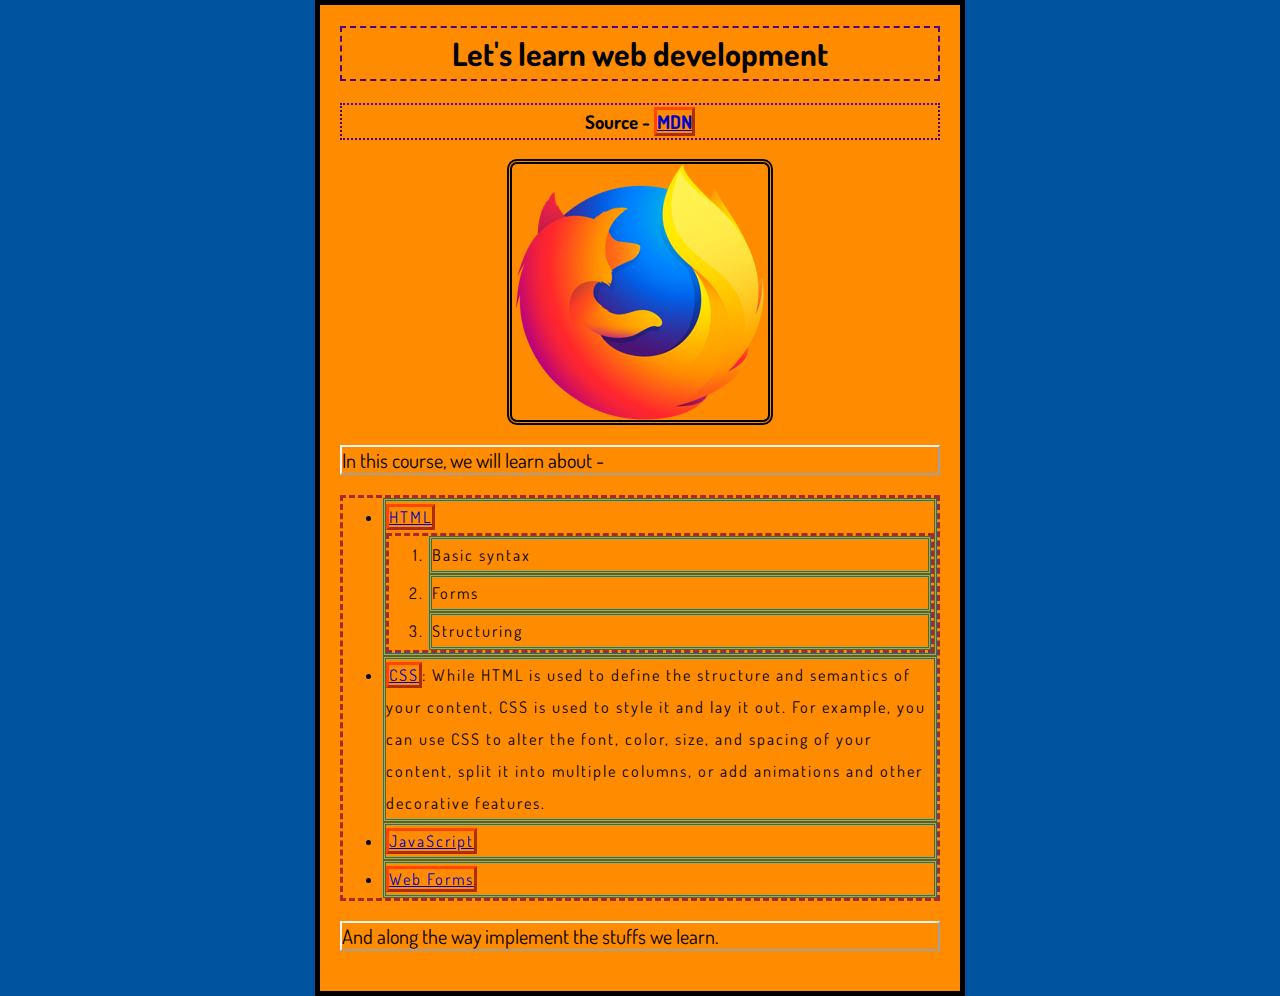
<file: index.html>
<!DOCTYPE html>
<html>

<head>
    <meta charset="utf-8">
    <title>MDN Learning Area!</title>
    <link href="styles/style.css" rel="stylesheet">
    <link href="https://fonts.googleapis.com/css2?family=Dosis:wght@700&display=swap" rel="stylesheet">
    <script src="scripts/main.js" defer></script>
</head>

<body>
    <h1>Let's learn web development</h1>
    <h3>Source -
        <a href="https://developer.mozilla.org/en-US/docs/Learn">MDN</a>
    </h3>
    <img src="images/firefox-icon.png">
    <p>In this course, we will learn about - </p>
    <ul>
        <li>
            <a href="html-modules.html" target="_blank">HTML</a>
            <ol>
                <li>Basic syntax</li>
                <li>Forms</li>
                <li>Structuring</li>
            </ol>
        </li>
        <li>
            <a href="css-modules.html" target="_blank">CSS</a>:
            <span>
                While HTML is used to define the structure and semantics of your content, CSS is used to style it and
                lay it out. For example, you can use CSS to alter the font, color, size, and spacing of your content,
                split it into multiple columns, or add animations and other decorative features.
            </span>
        </li>
        <li>
            <a href="js-modules.html" target="_blank">JavaScript</a>
        </li>
        <li>
            <a href="web-forms.html" target="_blank">Web Forms</a>
        </li>
    </ul>
    <p>And along the way implement the stuffs we learn.</p>
</body>

</html>
</file>
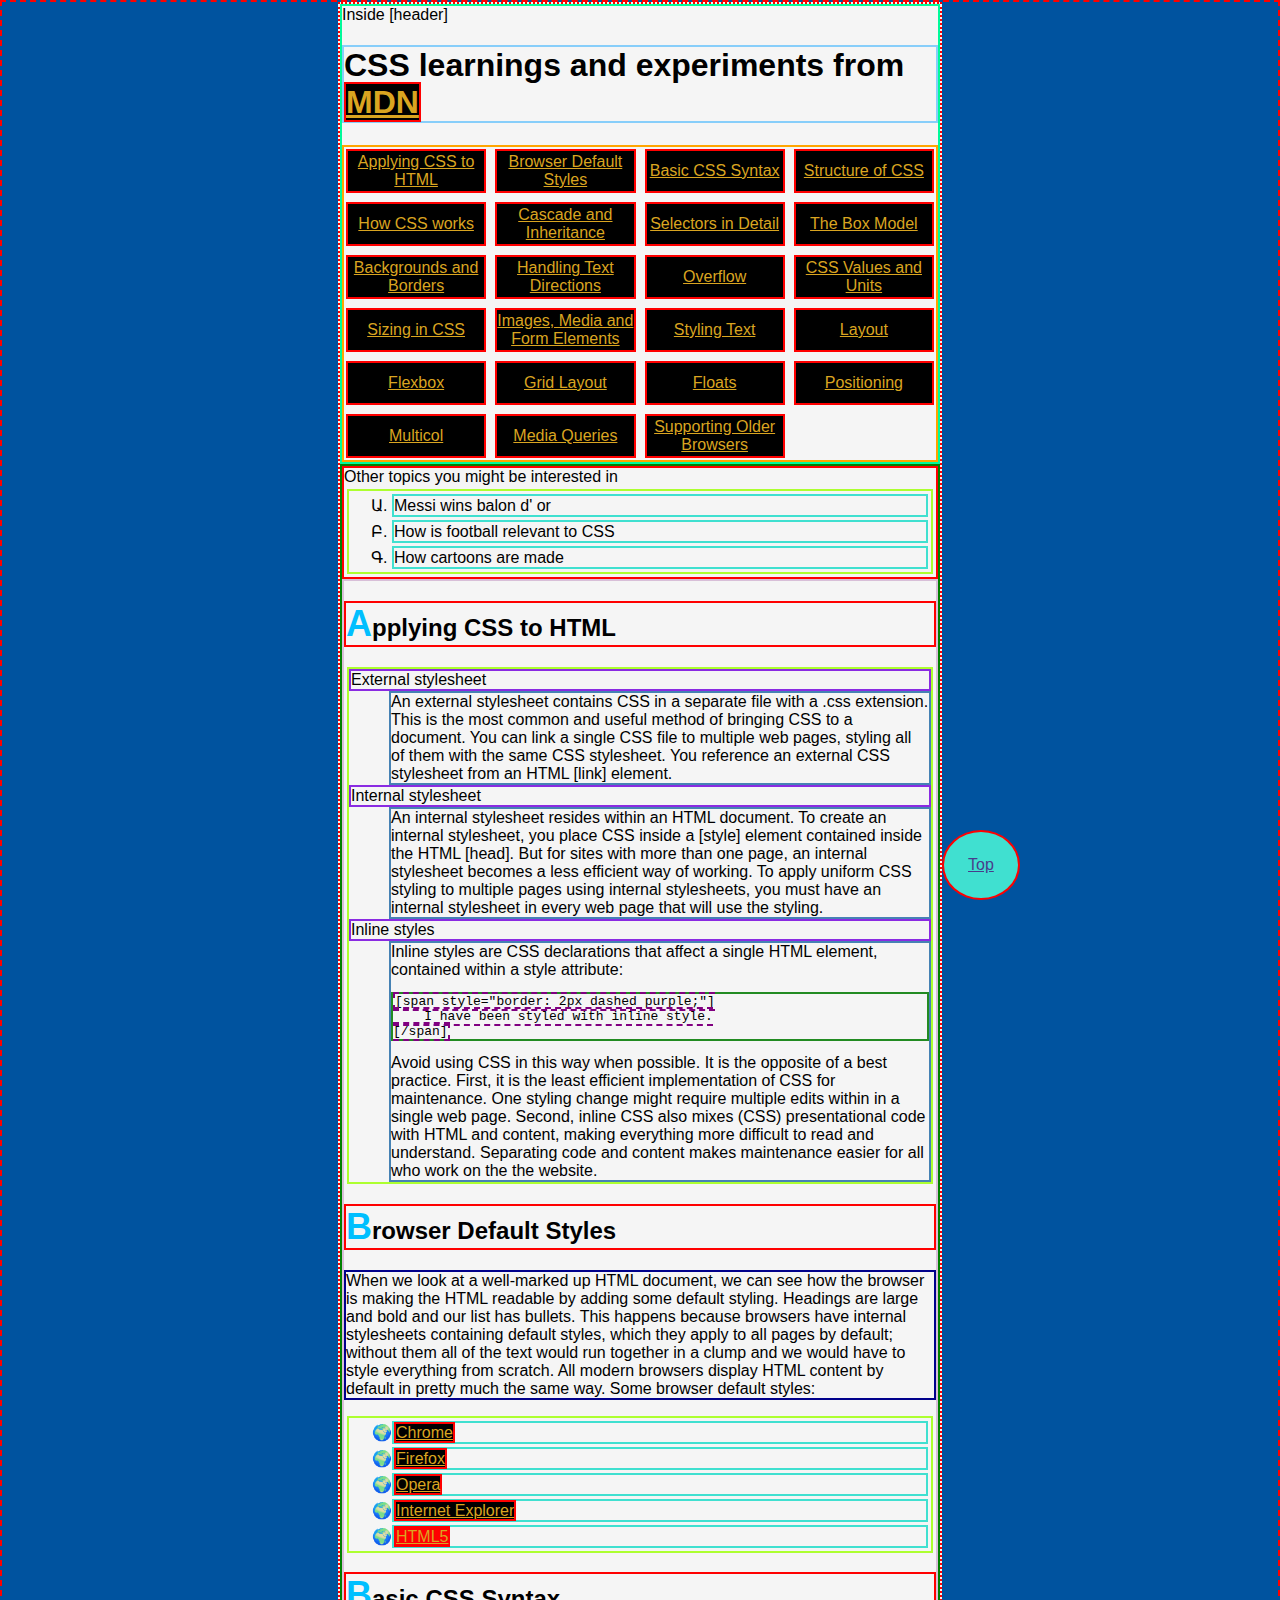
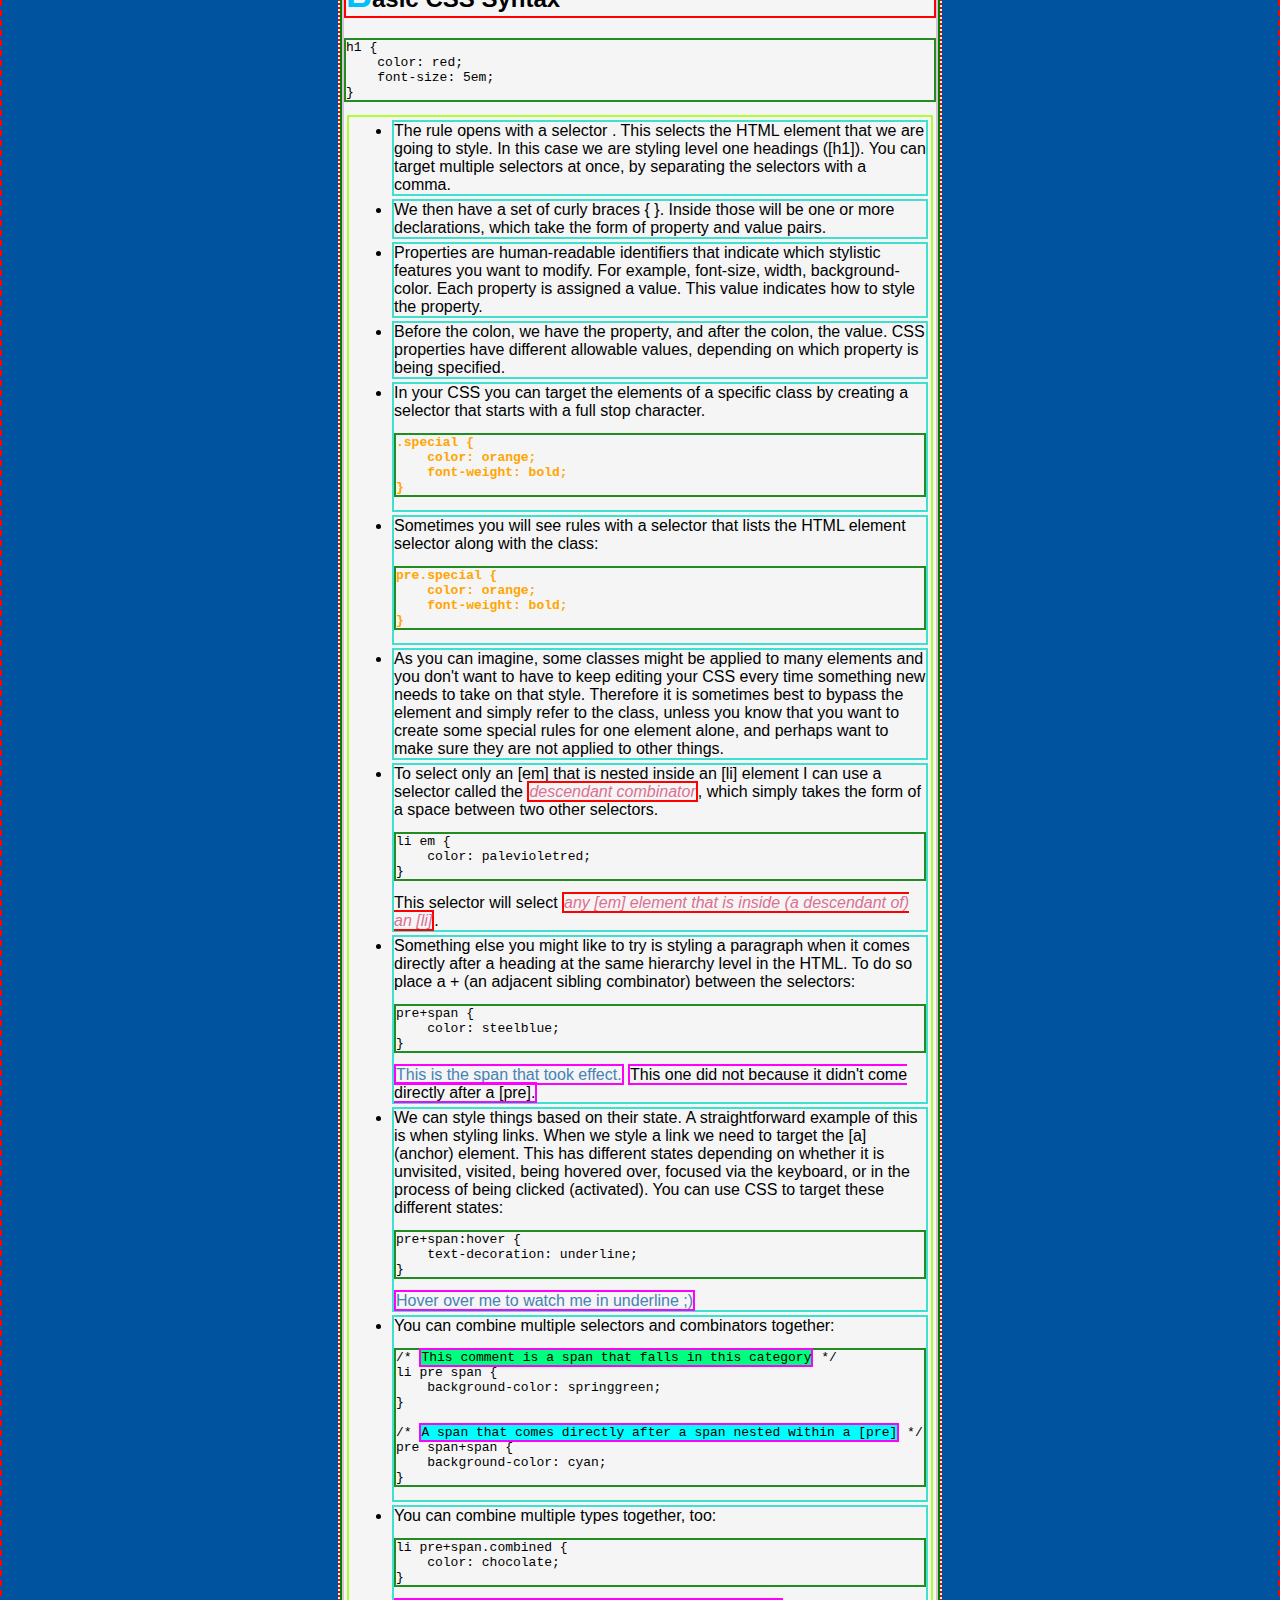
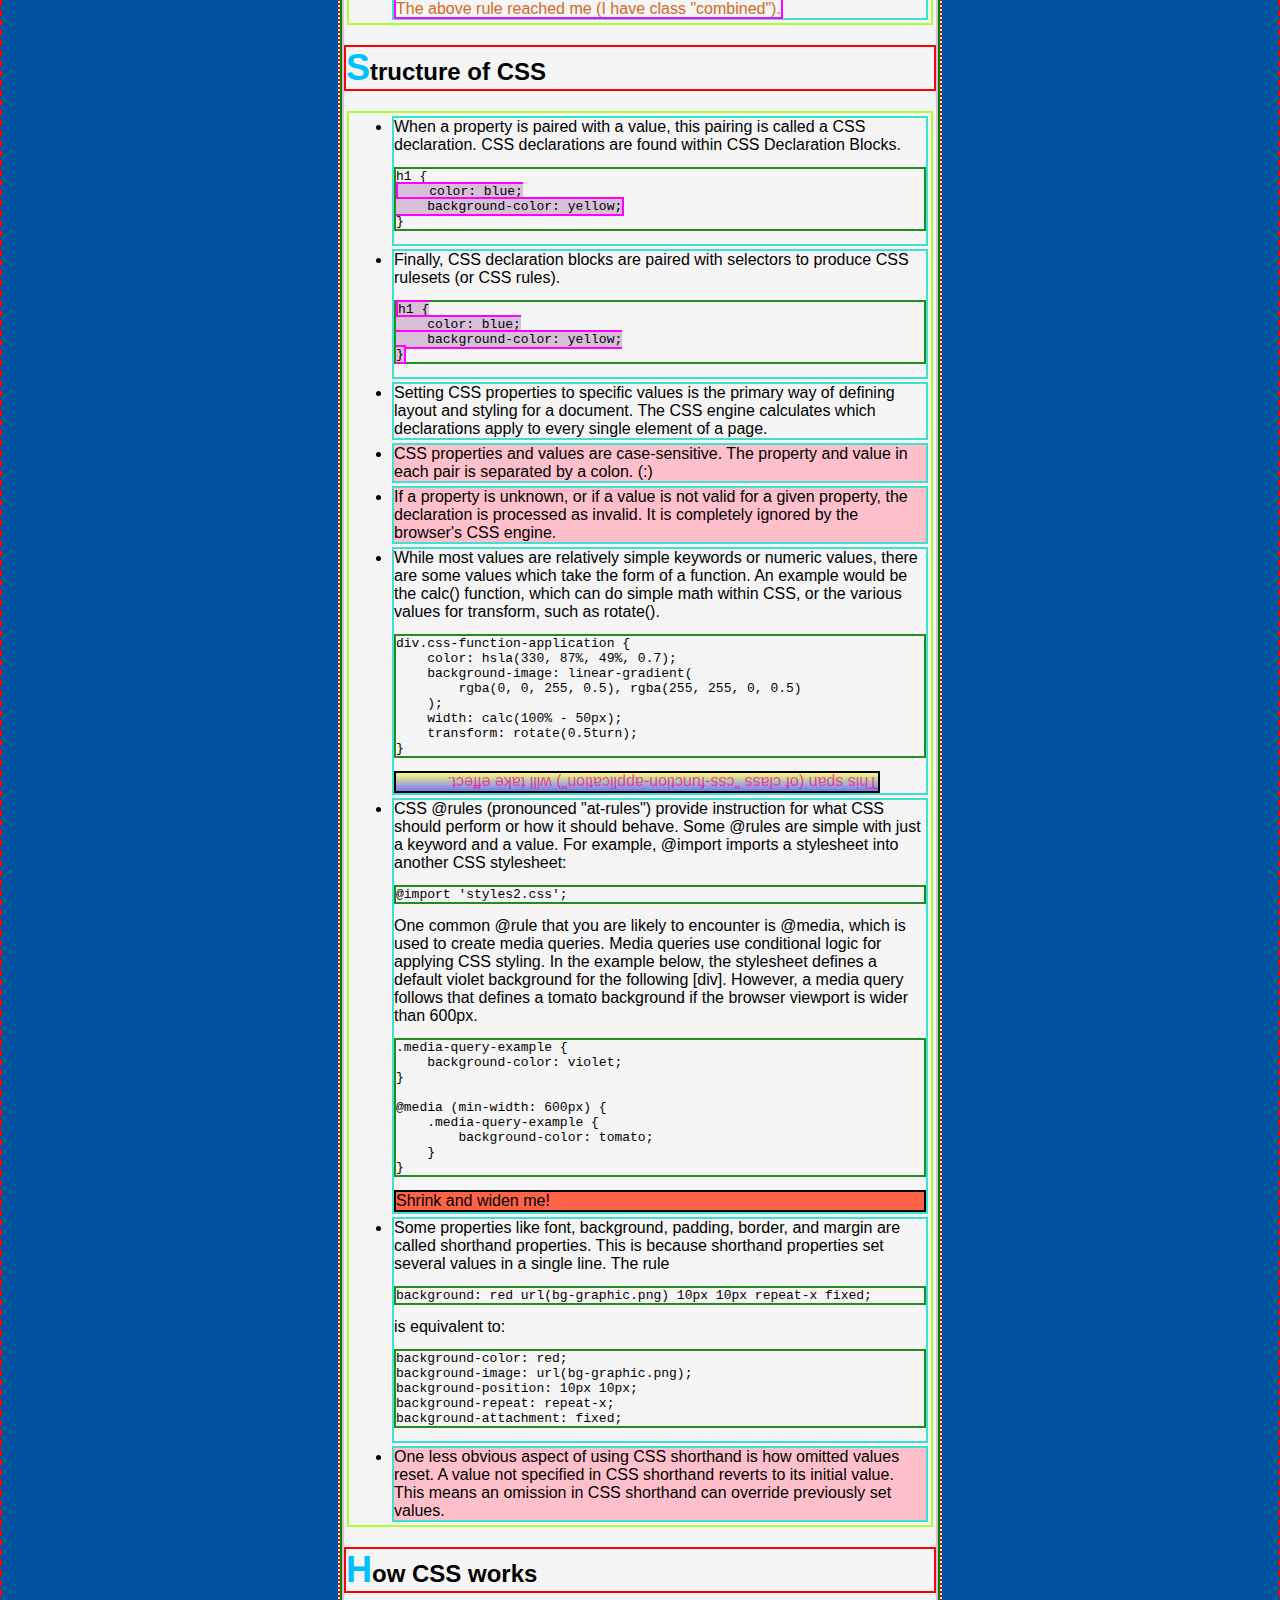
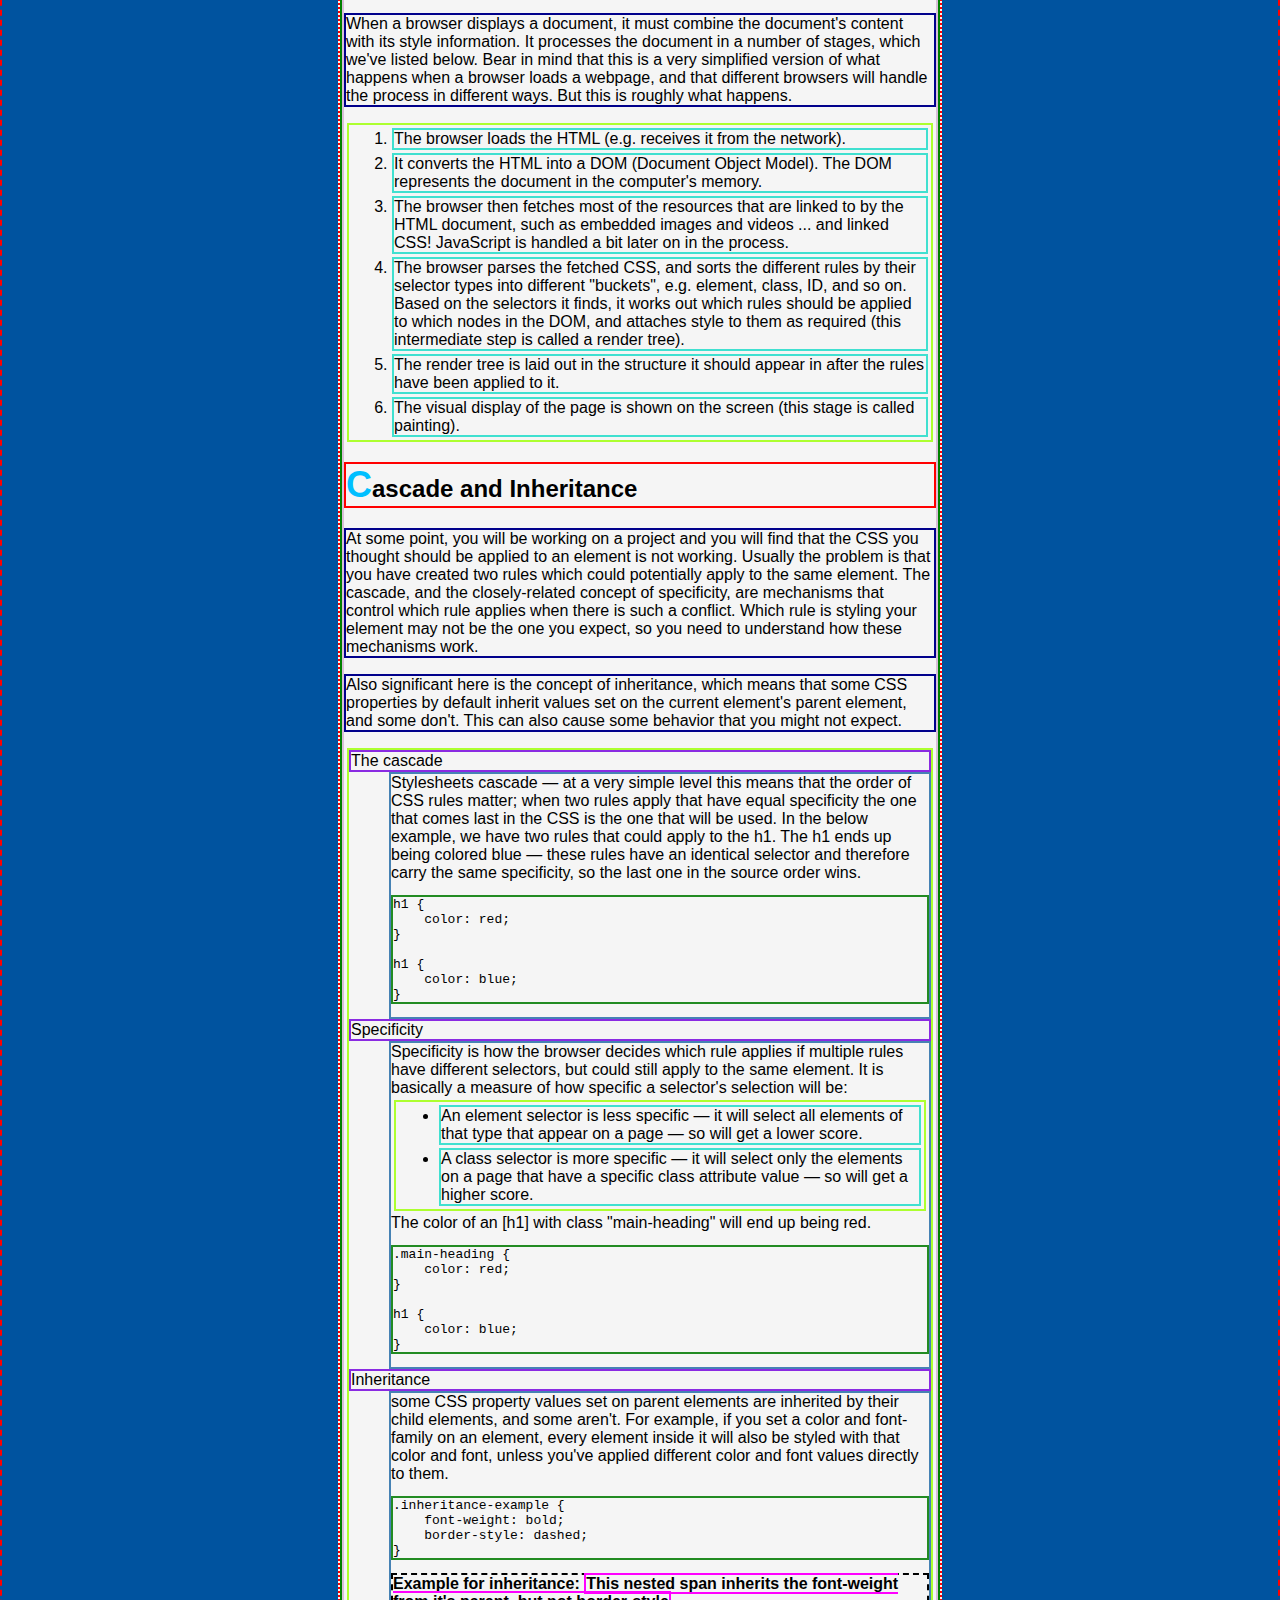
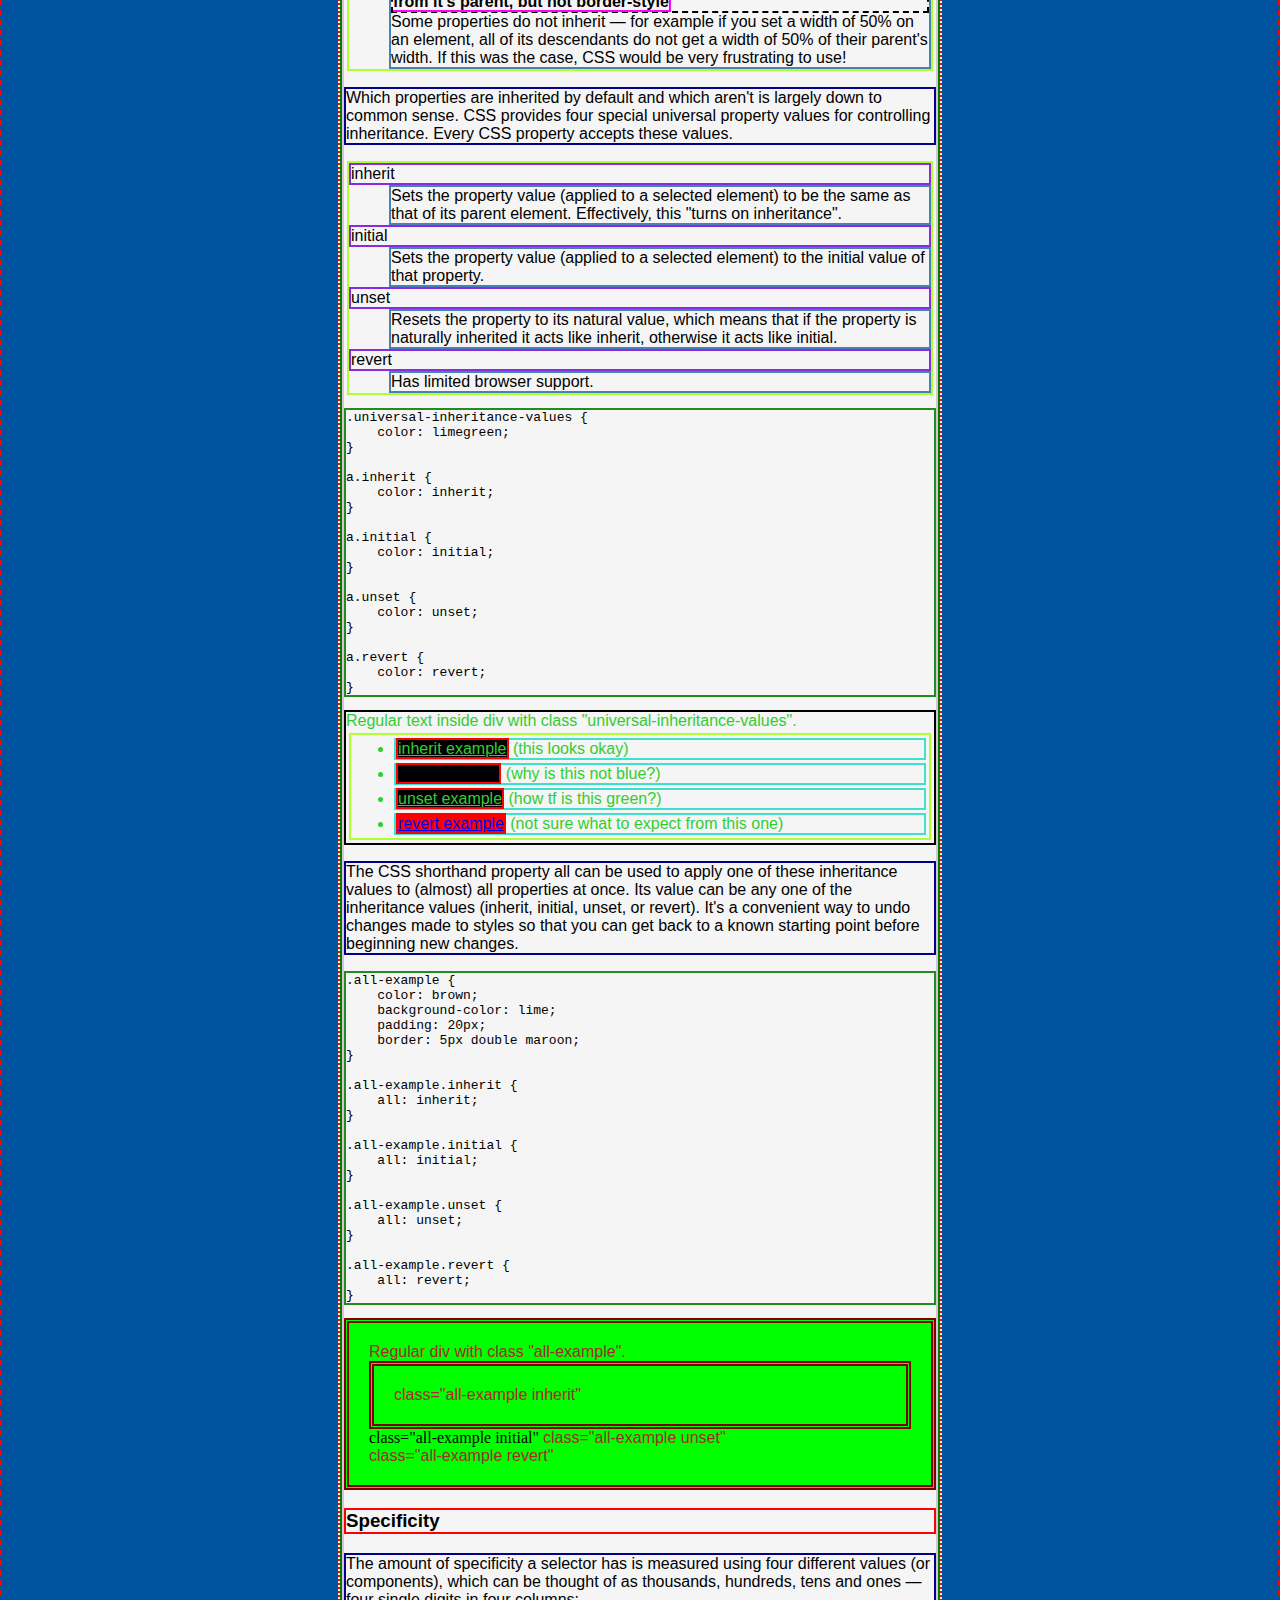
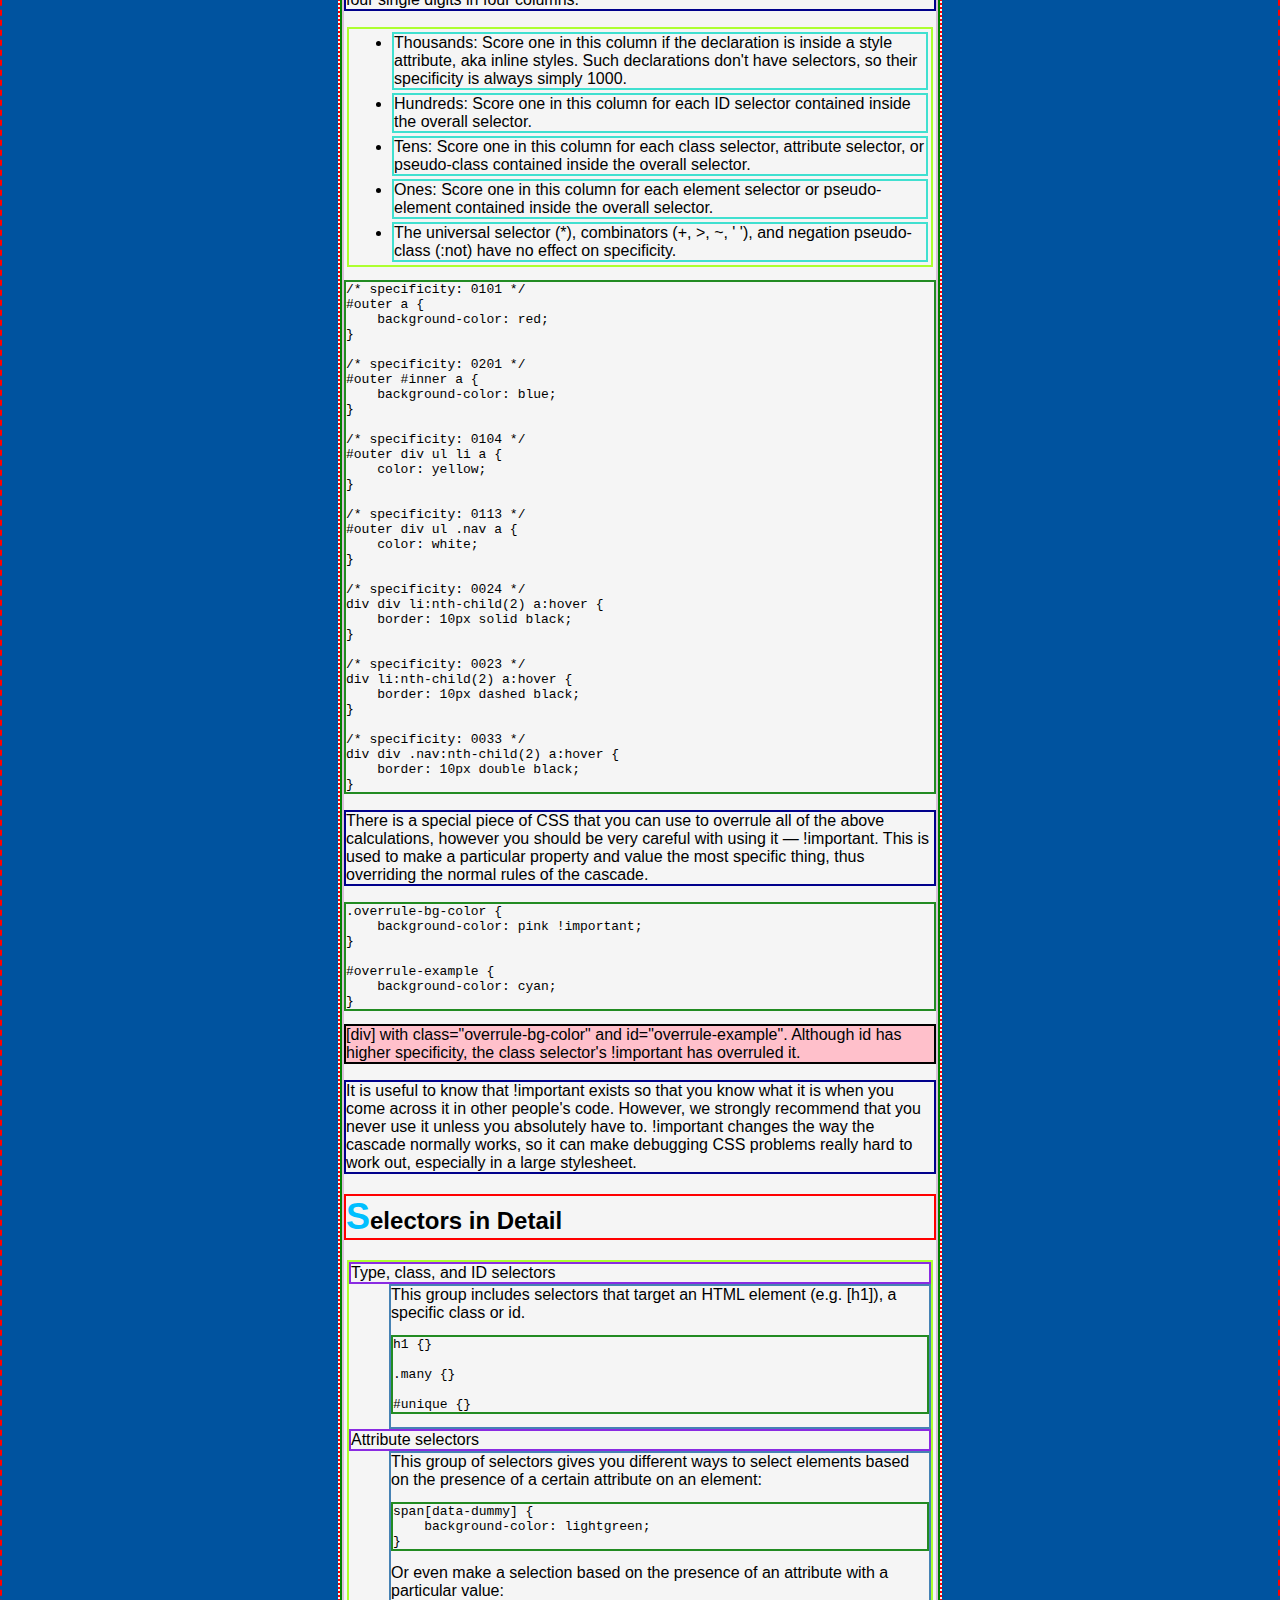
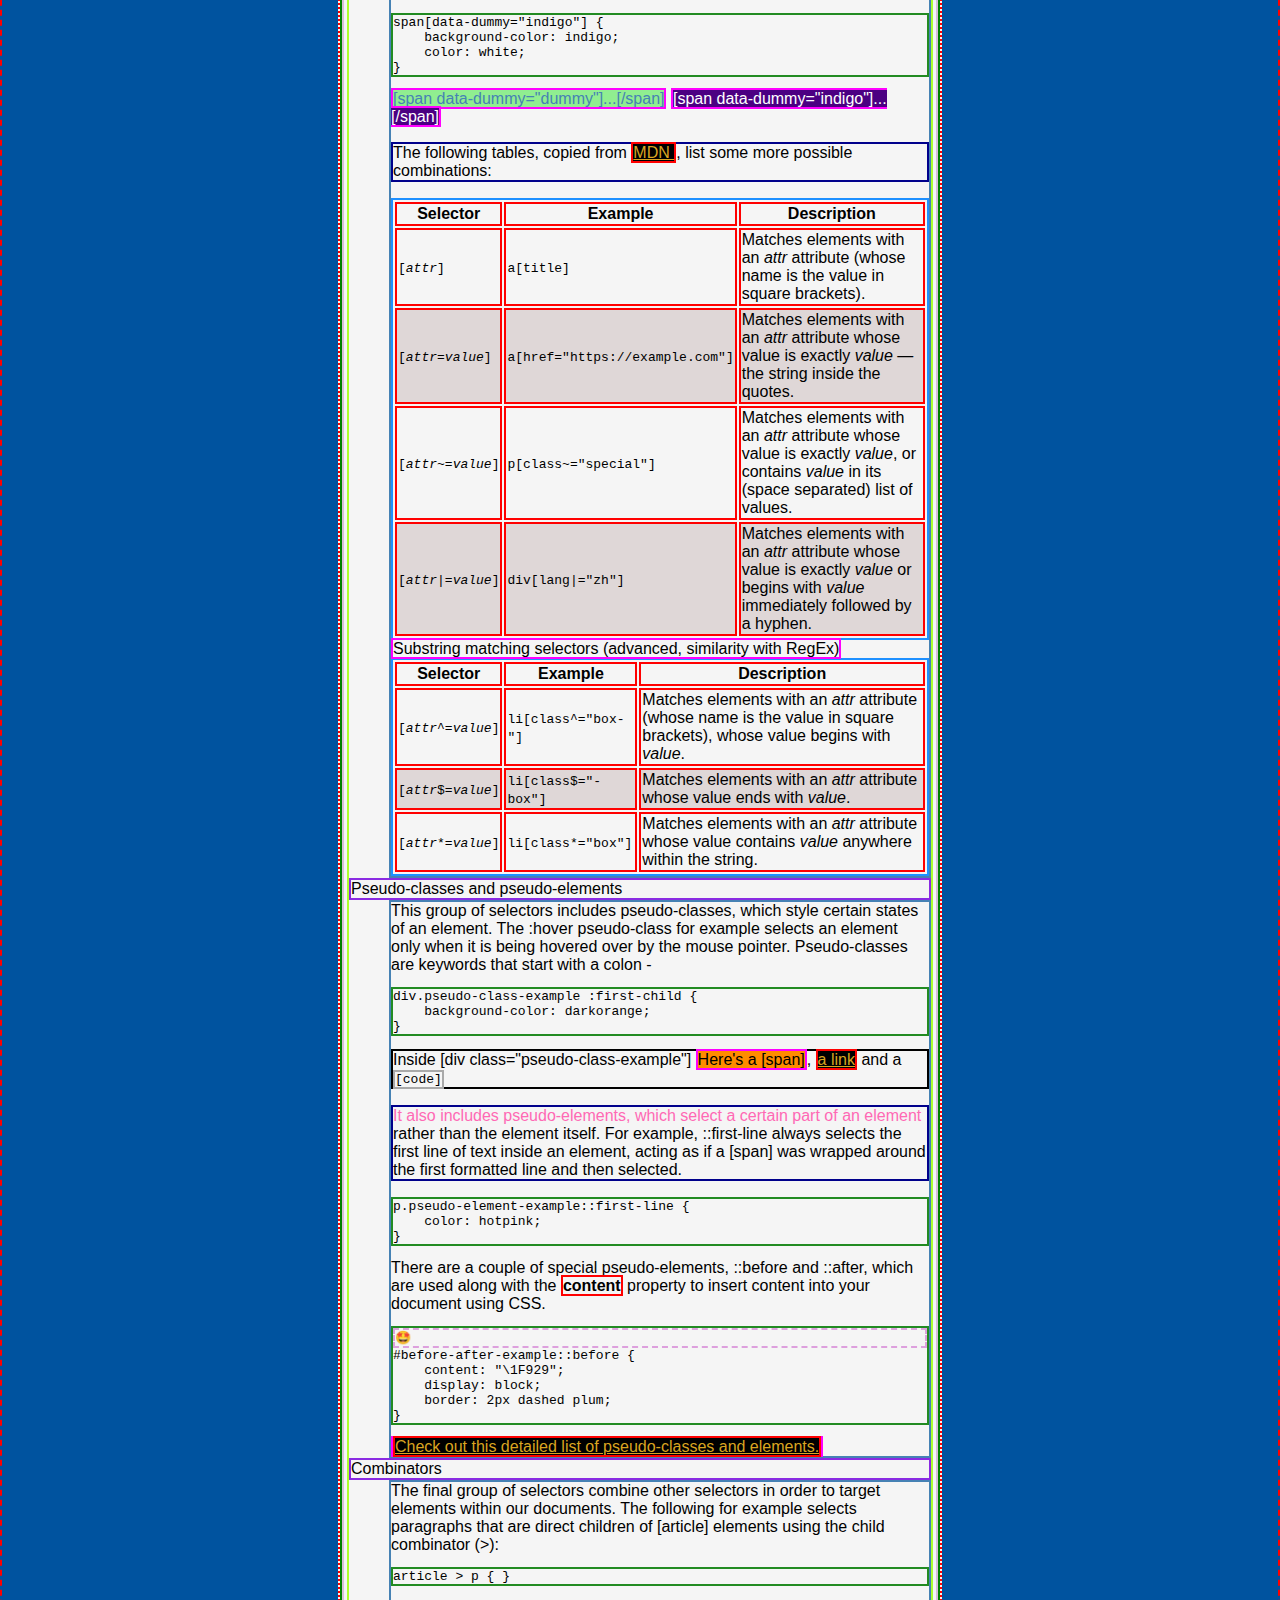
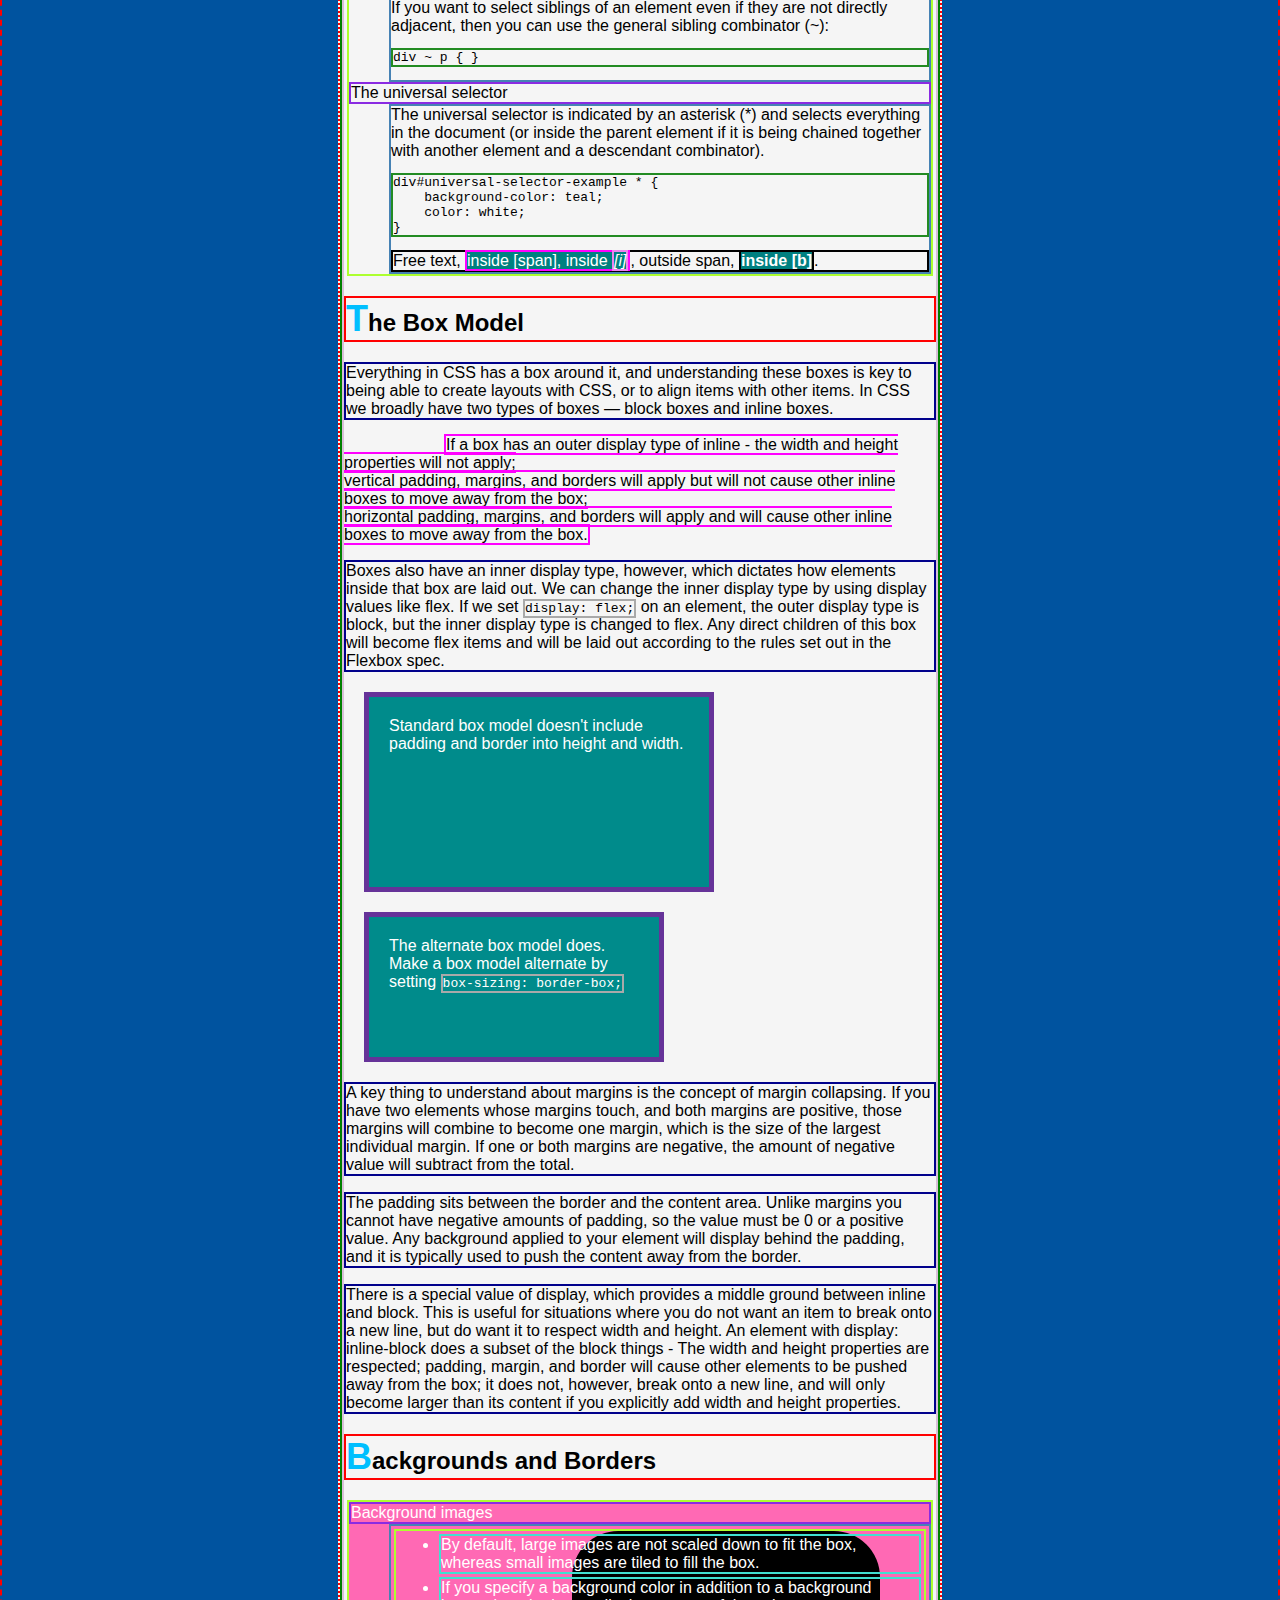
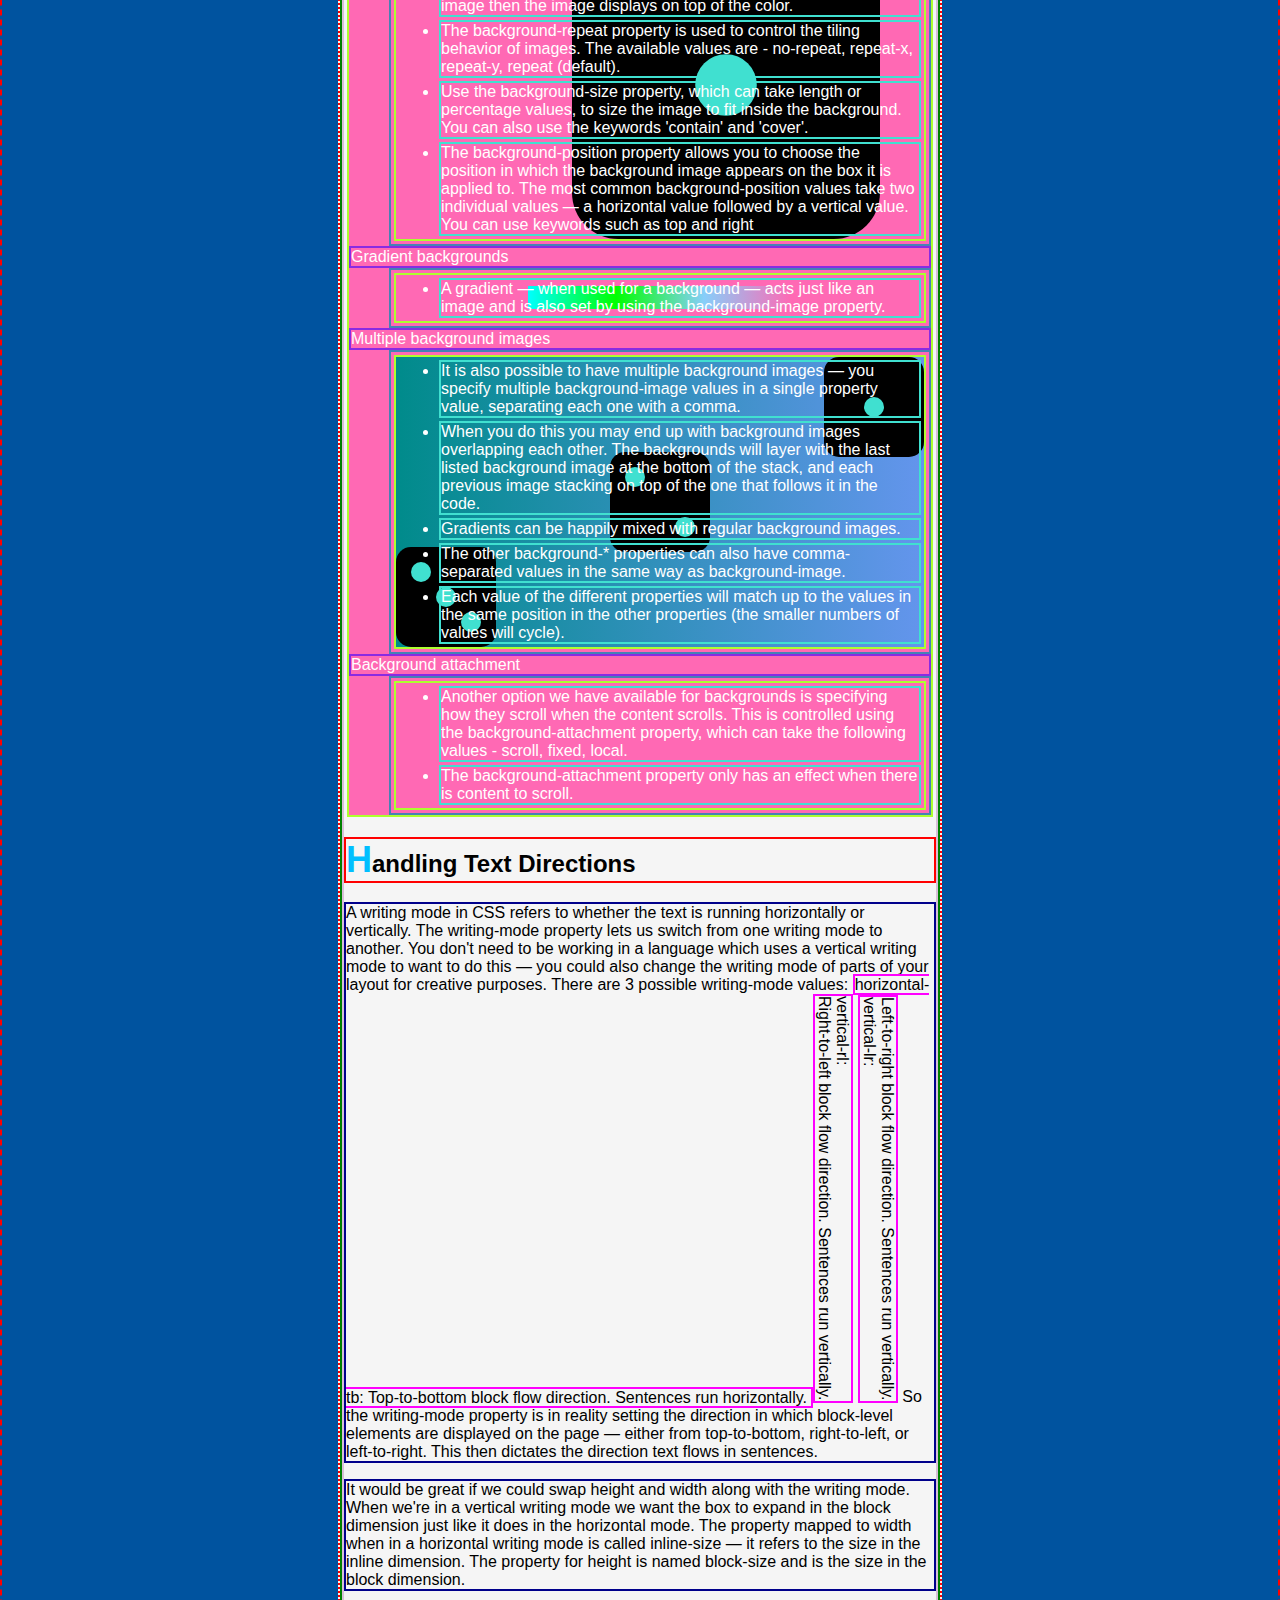
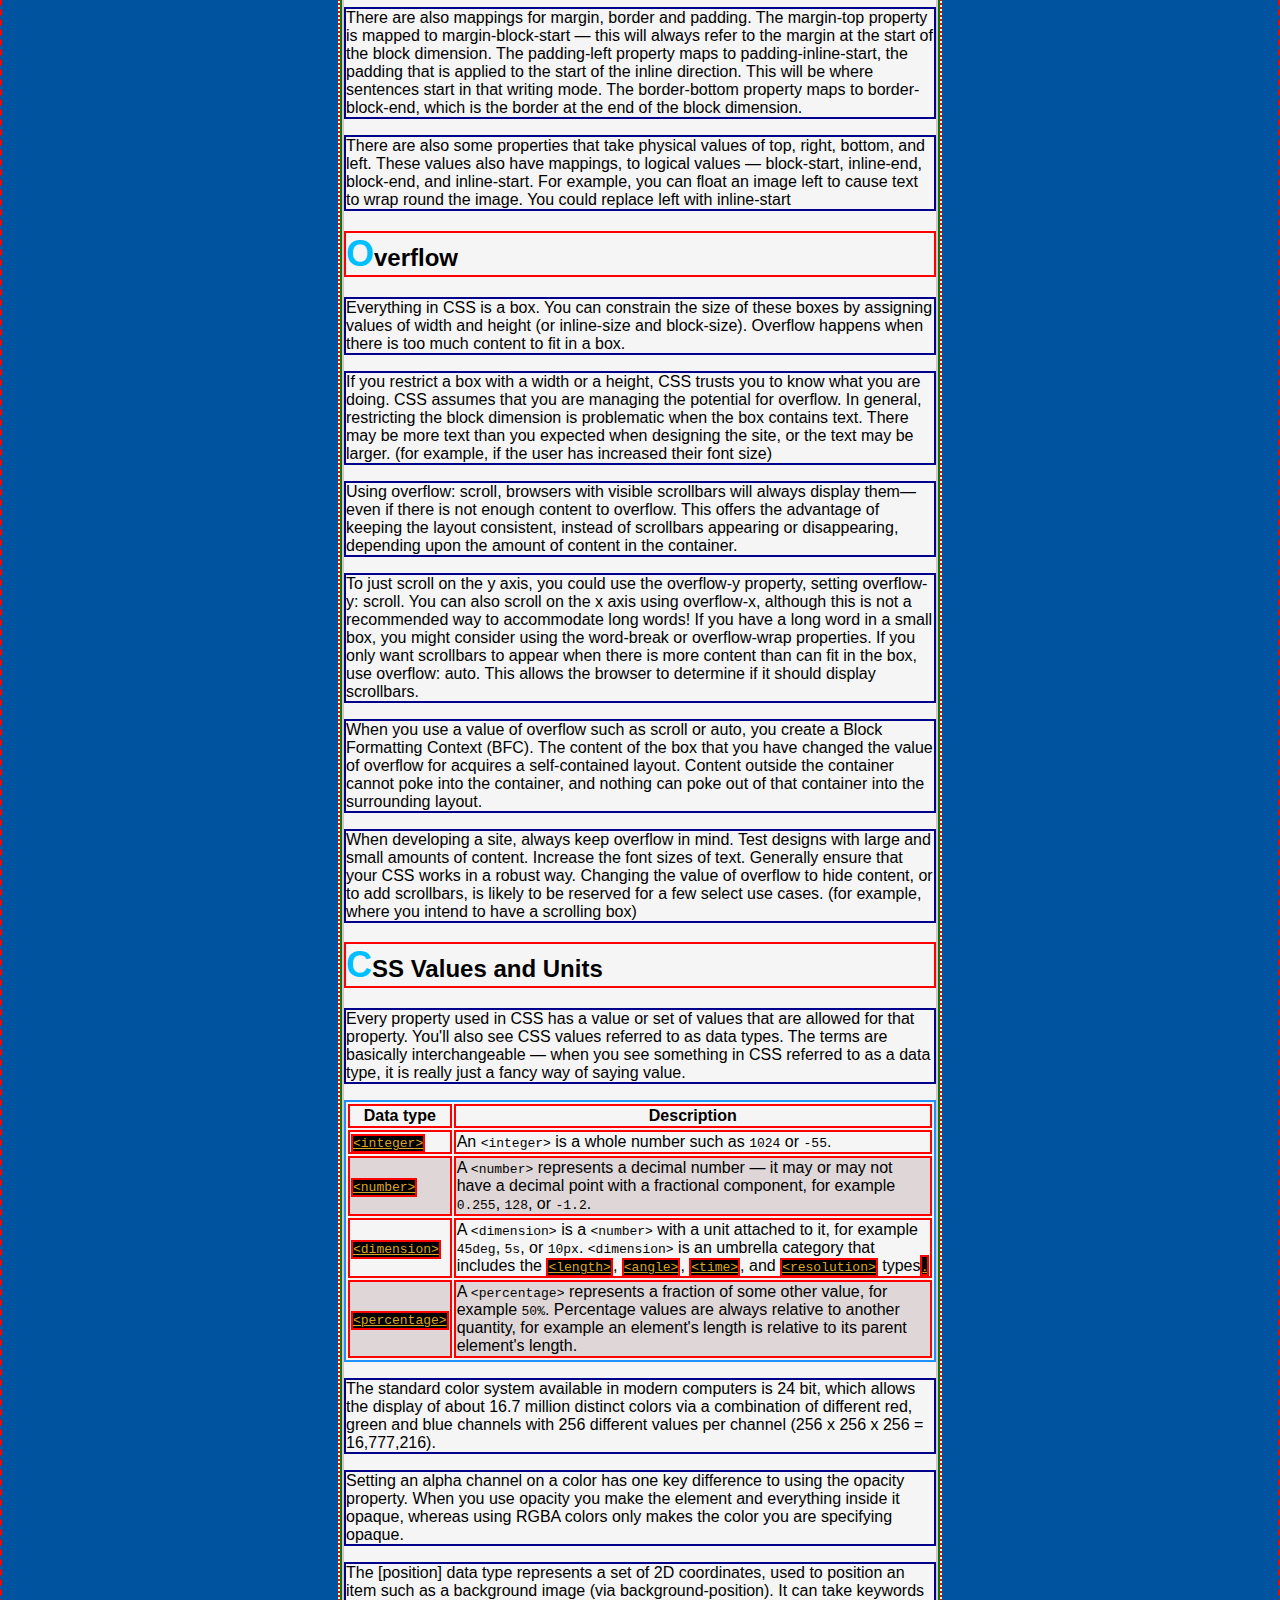
<file: css-modules.html>
<!DOCTYPE html>
<html lang="en">

<head>
    <meta charset="utf-8">
    <meta name="author" content="Shadman Soumik">
    <meta name="description" content="CSS learning modules at MDN">
    <!-- <meta name="viewport" content="width=device-width,initial-scale=1"> -->
    <title>CSS Modules</title>
    <link rel="stylesheet" href="styles/css-modules.css">
    <link rel="shortcut icon" href="favicon.ico" type="image/x-icon">
    <script src="scripts/css-modules.js" defer></script>
</head>

<body>
    <header>
        Inside [header]
        <h1>CSS learnings and experiments from
            <a href="https://developer.mozilla.org/en-US/docs/Learn/CSS">MDN</a>
        </h1>
        <nav id="nav">
            <a href="#applying-to-html">Applying CSS to HTML</a>
            <a href="#browser-default-styles">Browser Default Styles</a>
            <a href="#basic-syntax">Basic CSS Syntax</a>
            <a href="#structure-of-css">Structure of CSS</a>
            <a href="#how-css-works">How CSS works</a>
            <a href="#cascade-and-inheritance">Cascade and Inheritance</a>
            <a href="#selectors-in-detail">Selectors in Detail</a>
            <a href="#the-box-model">The Box Model</a>
            <a href="#backgrounds-and-borders">Backgrounds and Borders</a>
            <a href="#handling-text-directions">Handling Text Directions</a>
            <a href="#overflow">Overflow</a>
            <a href="#css-values-and-units">CSS Values and Units</a>
            <a href="#sizing">Sizing in CSS</a>
            <a href="#images-media-forms">Images, Media and Form Elements</a>
            <a href="#styling-text">Styling Text</a>
            <a href="#layout">Layout</a>
            <a href="#flexbox">Flexbox</a>
            <a href="#grid-layout">Grid Layout</a>
            <a href="#floats">Floats</a>
            <a href="#positioning">Positioning</a>
            <a href="#multicol">Multicol</a>
            <a href="#media-queries">Media Queries</a>
            <a href="#supporting-older-browsers">Supporting Older Browsers</a>
        </nav>
        <a href="#nav" id="fab">Top</a>
    </header>
    <main>
        <aside>
            Other topics you might be interested in
            <ul class="armenian-list">
                <li>Messi wins balon d' or</li>
                <li>How is football relevant to CSS</li>
                <li>How cartoons are made</li>
            </ul>
        </aside>
        <section>
            <h2 id="applying-to-html">Applying CSS to HTML</h2>
            <dl>
                <dt>External stylesheet</dt>
                <dd>
                    An external stylesheet contains CSS in a separate file with a .css extension. This is the most
                    common and useful method of bringing CSS to a document. You can link a single CSS file to multiple
                    web pages, styling all of them with the same CSS stylesheet. You reference an external CSS
                    stylesheet from an HTML [link] element.
                </dd>
                <dt>Internal stylesheet</dt>
                <dd>
                    An internal stylesheet resides within an HTML document. To create an internal stylesheet, you place
                    CSS inside a [style] element contained inside the HTML [head]. But for sites with more than one
                    page, an internal stylesheet becomes a less efficient way of working. To apply uniform CSS styling
                    to multiple pages using internal stylesheets, you must have an internal stylesheet in every web page
                    that will use the styling.
                </dd>
                <dt>Inline styles</dt>
                <dd>
                    Inline styles are CSS declarations that affect a single HTML element, contained within a style
                    attribute:
                    <pre><span style="border: 2px dashed purple;">[span style="border: 2px dashed purple;"]
    I have been styled with inline style.
[/span]
</span></pre>
                    Avoid using CSS in this way when possible. It is the opposite of a best practice. First, it is the
                    least efficient implementation of CSS for maintenance. One styling change might require multiple
                    edits within in a single web page. Second, inline CSS also mixes (CSS) presentational code with HTML
                    and content, making everything more difficult to read and understand. Separating code and content
                    makes maintenance easier for all who work on the the website.
                </dd>
            </dl>
            <h2 id="browser-default-styles">Browser Default Styles</h2>
            <p>
                When we look at a well-marked up HTML document, we can see how the browser is making the HTML readable
                by adding some default styling. Headings are large and bold and our list has bullets. This happens
                because browsers have internal stylesheets containing default styles, which they apply to all pages by
                default; without them all of the text would run together in a clump and we would have to style
                everything from scratch. All modern browsers display HTML content by default in pretty much the same
                way. Some browser default styles:
            </p>
            <ul class="world-list">
                <li>
                    <a href="https://chromium.googlesource.com/chromium/blink/+/master/Source/core/css/html.css">
                        Chrome
                    </a>
                </li>
                <li>
                    <a href="https://dxr.mozilla.org/mozilla-central/source/layout/style/res/html.css">
                        Firefox
                    </a>
                </li>
                <li>
                    <a href="http://web.archive.org/web/20161031005401/http://www.iecss.com/opera-10.51.css">
                        Opera
                    </a>
                </li>
                <li>
                    <a href="http://web.archive.org/web/20170122223926/http://www.iecss.com/">
                        Internet Explorer
                    </a>
                </li>
                <li>
                    <a href="https://html.spec.whatwg.org/multipage/rendering.html">
                        HTML5
                    </a>
                </li>
            </ul>
            <h2 id="basic-syntax">Basic CSS Syntax</h2>
            <pre>h1 {
    color: red;
    font-size: 5em;
}</pre>
            <ul>
                <li>
                    The rule opens with a selector . This selects the HTML element that we are going to style. In this
                    case we are styling level one headings ([h1]). You can target multiple selectors at once, by
                    separating the selectors with a comma.
                </li>
                <li>
                    We then have a set of curly braces { }. Inside those will be one or more declarations, which take
                    the form of property and value pairs.
                </li>
                <li>
                    Properties are human-readable identifiers that indicate which stylistic features you want to modify.
                    For example, font-size, width, background-color. Each property is assigned a value. This value
                    indicates how to style the property.
                </li>
                <li>
                    Before the colon, we have the property, and after the colon, the value. CSS properties have
                    different allowable values, depending on which property is being specified.
                </li>
                <li>
                    In your CSS you can target the elements of a specific class by creating a selector that starts with
                    a full stop character.
                    <pre class="special">.special {
    color: orange;
    font-weight: bold;
}</pre>
                </li>
                <li>
                    Sometimes you will see rules with a selector that lists the HTML element selector along with the
                    class:
                    <pre class="special">pre.special {
    color: orange;
    font-weight: bold;
}</pre>
                </li>
                <li>
                    As you can imagine, some classes might be applied to many elements and you don't want to have to
                    keep editing your CSS every time something new needs to take on that style. Therefore it is
                    sometimes best to bypass the element and simply refer to the class, unless you know that you want to
                    create some special rules for one element alone, and perhaps want to make sure they are not applied
                    to other things.
                </li>
                <li>
                    To select only an [em] that is nested inside an [li] element I can use a selector called the
                    <em>descendant combinator</em>, which simply takes the form of a space between two other selectors.
                    <pre>li em {
    color: palevioletred;
}</pre>
                    This selector will select <em>any [em] element that is inside (a descendant of) an [li]</em>.
                </li>
                <li>
                    Something else you might like to try is styling a paragraph when it comes directly after a heading
                    at the same hierarchy level in the HTML. To do so place a + (an adjacent sibling combinator) between
                    the selectors:
                    <pre>pre+span {
    color: steelblue;
}</pre>
                    <span>This is the span that took effect.</span>
                    <span>This one did not because it didn't come directly after a [pre].</span>
                </li>
                <li>
                    We can style things based on their state. A straightforward example of this is when styling links.
                    When we style a link we need to target the [a] (anchor) element. This has different states depending
                    on whether it is unvisited, visited, being hovered over, focused via the keyboard, or in the
                    process of being clicked (activated). You can use CSS to target these different states:
                    <pre>pre+span:hover {
    text-decoration: underline;
}</pre>
                    <span>Hover over me to watch me in underline ;)</span>
                </li>
                <li>
                    You can combine multiple selectors and combinators together:
                    <pre>/* <span>This comment is a span that falls in this category</span> */
li pre span {
    background-color: springgreen;
}

/* <span>A span that comes directly after a span nested within a [pre]</span> */
pre span+span {
    background-color: cyan;
}</pre>
                </li>
                <li>
                    You can combine multiple types together, too:
                    <pre>
li pre+span.combined {
    color: chocolate;
}</pre>
                    <span class="combined">The above rule reached me (I have class "combined").</span>
                </li>
            </ul>
            <h2 id="structure-of-css">Structure of CSS</h2>
            <ul>
                <li>
                    When a property is paired with a value, this pairing is called a CSS declaration. CSS declarations
                    are found within CSS Declaration Blocks.
                    <pre>h1 {
<span class="declaration-block">    color: blue;
    background-color: yellow;</span>
}</pre>
                </li>
                <li>
                    Finally, CSS declaration blocks are paired with selectors to produce CSS rulesets (or CSS rules).
                    <pre><span class="declaration-block">h1 {
    color: blue;
    background-color: yellow;
}</span></pre>
                </li>
                <li>
                    Setting CSS properties to specific values is the primary way of defining layout and styling for a
                    document. The CSS engine calculates which declarations apply to every single element of a page.
                </li>
                <li class="warning">
                    CSS properties and values are case-sensitive. The property and value in each pair is separated by a
                    colon. (:)
                </li>
                <li class="warning">
                    If a property is unknown, or if a value is not valid for a given property, the declaration is
                    processed as invalid. It is completely ignored by the browser's CSS engine.
                </li>
                <li>
                    While most values are relatively simple keywords or numeric values, there are some values which take
                    the form of a function. An example would be the calc() function, which can do simple math within
                    CSS, or the various values for transform, such as rotate().
                    <pre>div.css-function-application {
    color: hsla(330, 87%, 49%, 0.7);
    background-image: linear-gradient(
        rgba(0, 0, 255, 0.5), rgba(255, 255, 0, 0.5)
    );
    width: calc(100% - 50px);
    transform: rotate(0.5turn);
}</pre>
                    <div class="css-function-application">
                        This span (of class "css-function-application") will take effect.
                    </div>
                </li>
                <li>
                    CSS @rules (pronounced "at-rules") provide instruction for what CSS should perform or how it should
                    behave. Some @rules are simple with just a keyword and a value. For example, @import imports a
                    stylesheet into another CSS stylesheet:
                    <pre>@import 'styles2.css';</pre>
                    One common @rule that you are likely to encounter is @media, which is used to create media queries.
                    Media queries use conditional logic for applying CSS styling. In the example below, the stylesheet
                    defines a default violet background for the following [div]. However, a media query follows that
                    defines a tomato background if the browser viewport is wider than 600px.
                    <pre>.media-query-example {
    background-color: violet;
}

@media (min-width: 600px) {
    .media-query-example {
        background-color: tomato;
    }
}</pre>
                    <div class="media-query-example">
                        Shrink and widen me!
                    </div>
                </li>
                <li>
                    Some properties like font, background, padding, border, and margin are called shorthand properties.
                    This is because shorthand properties set several values in a single line. The rule
                    <pre>background: red url(bg-graphic.png) 10px 10px repeat-x fixed;</pre> is equivalent to:
                    <pre>background-color: red;
background-image: url(bg-graphic.png);
background-position: 10px 10px;
background-repeat: repeat-x;
background-attachment: fixed;</pre>
                </li>
                <li class="warning">
                    One less obvious aspect of using CSS shorthand is how omitted values reset. A value not specified in
                    CSS shorthand reverts to its initial value. This means an omission in CSS shorthand can override
                    previously set values.
                </li>
            </ul>
            <h2 id="how-css-works">How CSS works</h2>
            <p>
                When a browser displays a document, it must combine the document's content with its style information.
                It processes the document in a number of stages, which we've listed below. Bear in mind that this is a
                very simplified version of what happens when a browser loads a webpage, and that different browsers will
                handle the process in different ways. But this is roughly what happens.
            </p>
            <ol>
                <li>
                    The browser loads the HTML (e.g. receives it from the network).
                </li>
                <li>
                    It converts the HTML into a DOM (Document Object Model). The DOM represents the document in the
                    computer's memory.
                </li>
                <li>
                    The browser then fetches most of the resources that are linked to by the HTML document, such as
                    embedded images and videos ... and linked CSS! JavaScript is handled a bit later on in the process.
                </li>
                <li>
                    The browser parses the fetched CSS, and sorts the different rules by their selector types into
                    different "buckets", e.g. element, class, ID, and so on. Based on the selectors it finds, it works
                    out which rules should be applied to which nodes in the DOM, and attaches style to them as required
                    (this intermediate step is called a render tree).
                </li>
                <li>
                    The render tree is laid out in the structure it should appear in after the rules have been applied
                    to it.
                </li>
                <li>
                    The visual display of the page is shown on the screen (this stage is called painting).
                </li>
            </ol>
            <h2 id="cascade-and-inheritance">Cascade and Inheritance</h2>
            <p>
                At some point, you will be working on a project and you will find that the CSS you thought should be
                applied to an element is not working. Usually the problem is that you have created two rules which could
                potentially apply to the same element. The cascade, and the closely-related concept of specificity, are
                mechanisms that control which rule applies when there is such a conflict. Which rule is styling your
                element may not be the one you expect, so you need to understand how these mechanisms work.
            </p>
            <p>
                Also significant here is the concept of inheritance, which means that some CSS properties by default
                inherit values set on the current element's parent element, and some don't. This can also cause some
                behavior that you might not expect.
            </p>
            <dl>
                <dt>The cascade</dt>
                <dd>
                    Stylesheets cascade — at a very simple level this means that the order of CSS rules matter; when two
                    rules apply that have equal specificity the one that comes last in the CSS is the one that will be
                    used. In the below example, we have two rules that could apply to the h1. The h1 ends up being
                    colored blue — these rules have an identical selector and therefore carry the same specificity, so
                    the last one in the source order wins.
                    <pre>h1 { 
    color: red;
}

h1 { 
    color: blue;
}</pre>
                </dd>
                <dt>Specificity</dt>
                <dd>
                    Specificity is how the browser decides which rule applies if multiple rules have different
                    selectors, but could still apply to the same element. It is basically a measure of how specific a
                    selector's selection will be:
                    <ul>
                        <li>
                            An element selector is less specific — it will select all elements of that type that appear
                            on a page — so will get a lower score.
                        </li>
                        <li>
                            A class selector is more specific — it will select only the elements on a page that have a
                            specific class attribute value — so will get a higher score.
                        </li>
                    </ul>
                    The color of an [h1] with class "main-heading" will end up being red.
                    <pre>.main-heading { 
    color: red; 
}
        
h1 { 
    color: blue; 
}</pre>
                </dd>
                <dt>Inheritance</dt>
                <dd>
                    some CSS property values set on parent elements are inherited by their child elements, and some
                    aren't. For example, if you set a color and font-family on an element, every element inside it will
                    also be styled with that color and font, unless you've applied different color and font values
                    directly to them.
                    <pre>.inheritance-example {
    font-weight: bold;
    border-style: dashed;
}</pre>
                    <div class="inheritance-example">
                        Example for inheritance:
                        <span>This nested span inherits the font-weight from it's parent, but not border-style</span>
                    </div>
                    Some properties do not inherit — for example if you set a width of 50% on an element, all of its
                    descendants do not get a width of 50% of their parent's width. If this was the case, CSS would be
                    very frustrating to use!
                </dd>
            </dl>
            <p>
                Which properties are inherited by default and which aren't is largely down to common sense. CSS provides
                four special universal property values for controlling inheritance. Every CSS property accepts these
                values.
            </p>
            <dl>
                <dt>inherit</dt>
                <dd>
                    Sets the property value (applied to a selected element) to be the same as that of its parent
                    element. Effectively, this "turns on inheritance".
                </dd>
                <dt>initial</dt>
                <dd>
                    Sets the property value (applied to a selected element) to the initial value of that property.
                </dd>
                <dt>unset</dt>
                <dd>
                    Resets the property to its natural value, which means that if the property is naturally inherited it
                    acts like inherit, otherwise it acts like initial.
                </dd>
                <dt>revert</dt>
                <dd>
                    Has limited browser support.
                </dd>
            </dl>
            <pre>.universal-inheritance-values {
    color: limegreen;
}

a.inherit {
    color: inherit;
}

a.initial {
    color: initial;
}

a.unset {
    color: unset;
}

a.revert {
    color: revert;
}</pre>
            <div class="universal-inheritance-values">
                Regular text inside div with class "universal-inheritance-values".
                <ul>
                    <li><a href="#" class="inherit">inherit example</a> (this looks okay)</li>
                    <li><a href="#" class="initial">initial example</a> (why is this not blue?)</li>
                    <li><a href="#" class="unset">unset example</a> (how tf is this green?)</li>
                    <li><a href="#" class="revert">revert example</a> (not sure what to expect from this one)</li>
                </ul>
            </div>
            <p>
                The CSS shorthand property all can be used to apply one of these inheritance values to (almost) all
                properties at once. Its value can be any one of the inheritance values (inherit, initial, unset, or
                revert). It's a convenient way to undo changes made to styles so that you can get back to a known
                starting point before beginning new changes.
            </p>
            <pre>.all-example {
    color: brown;
    background-color: lime;
    padding: 20px;
    border: 5px double maroon;
}

.all-example.inherit {
    all: inherit;
}

.all-example.initial {
    all: initial;
}

.all-example.unset {
    all: unset;
}

.all-example.revert {
    all: revert;
}</pre>
            <div class="all-example">
                Regular div with class "all-example".
                <div class="all-example inherit">
                    class="all-example inherit"
                </div>
                <div class="all-example initial">
                    class="all-example initial"
                </div>
                <div class="all-example unset">
                    class="all-example unset"
                </div>
                <div class="all-example revert">
                    class="all-example revert"
                </div>
            </div>
            <h3>Specificity</h3>
            <p>
                The amount of specificity a selector has is measured using four different values (or components), which
                can be thought of as thousands, hundreds, tens and ones — four single digits in four columns:
            </p>
            <ul>
                <li>
                    Thousands: Score one in this column if the declaration is inside a style attribute, aka inline
                    styles. Such declarations don't have selectors, so their specificity is always simply 1000.
                </li>
                <li>
                    Hundreds: Score one in this column for each ID selector contained inside the overall selector.
                </li>
                <li>
                    Tens: Score one in this column for each class selector, attribute selector, or pseudo-class
                    contained inside the overall selector.
                </li>
                <li>
                    Ones: Score one in this column for each element selector or pseudo-element contained inside the
                    overall selector.
                </li>
                <li>
                    The universal selector (*), combinators (+, >, ~, ' '), and negation pseudo-class (:not) have no
                    effect on specificity.
                </li>
            </ul>
            <pre>/* specificity: 0101 */
#outer a {
    background-color: red;
}
        
/* specificity: 0201 */
#outer #inner a {
    background-color: blue;
}

/* specificity: 0104 */
#outer div ul li a {
    color: yellow;
}

/* specificity: 0113 */
#outer div ul .nav a {
    color: white;
}

/* specificity: 0024 */
div div li:nth-child(2) a:hover {
    border: 10px solid black;
}

/* specificity: 0023 */
div li:nth-child(2) a:hover {
    border: 10px dashed black;
}

/* specificity: 0033 */
div div .nav:nth-child(2) a:hover {
    border: 10px double black;
}</pre>
            <p>
                There is a special piece of CSS that you can use to overrule all of the above calculations, however you
                should be very careful with using it — !important. This is used to make a particular property and value
                the most specific thing, thus overriding the normal rules of the cascade.
            </p>
            <pre>.overrule-bg-color {
    background-color: pink !important;
}

#overrule-example {
    background-color: cyan;
}</pre>
            <div class="overrule-bg-color" id="overrule-example">
                [div] with class="overrule-bg-color" and id="overrule-example". Although id has higher specificity, the
                class selector's !important has overruled it.
            </div>
            <p>
                It is useful to know that !important exists so that you know what it is when you come across it in other
                people's code. However, we strongly recommend that you never use it unless you absolutely have to.
                !important changes the way the cascade normally works, so it can make debugging CSS problems really hard
                to work out, especially in a large stylesheet.
            </p>
            <h2 id="selectors-in-detail">Selectors in Detail</h2>
            <dl>
                <dt>Type, class, and ID selectors</dt>
                <dd>
                    This group includes selectors that target an HTML element (e.g. [h1]), a specific class or id.
                    <pre>h1 {}

.many {}

#unique {}</pre>

                </dd>
                <dt>Attribute selectors</dt>
                <dd>
                    This group of selectors gives you different ways to select elements based on the presence of a
                    certain attribute on an element:
                    <pre>span[data-dummy] {
    background-color: lightgreen;
}</pre>
                    Or even make a selection based on the presence of an attribute with a particular value:
                    <pre>span[data-dummy="indigo"] {
    background-color: indigo;
    color: white;
}</pre>
                    <span data-dummy="dummy">[span data-dummy="dummy"]...[/span]</span>
                    <span data-dummy="indigo">[span data-dummy="indigo"]...[/span]</span>
                    <p>The following tables, copied from
                        <a
                            href="https://developer.mozilla.org/en-US/docs/Learn/CSS/Building_blocks/Selectors/Attribute_selectors">
                            MDN
                        </a>
                        , list some more possible combinations:
                    </p>
                    <!--These tables are copied from MDN-->
                    <table>
                        <thead>
                            <tr>
                                <th scope="col">Selector</th>
                                <th scope="col">Example</th>
                                <th scope="col">Description</th>
                            </tr>
                        </thead>
                        <tbody>
                            <tr>
                                <td><code>[<em>attr</em>]</code></td>
                                <td><code>a[title]</code></td>
                                <td>
                                    Matches elements with an <em>attr</em> attribute (whose name is the value in square
                                    brackets).
                                </td>
                            </tr>
                            <tr>
                                <td><code>[<em>attr</em>=<em>value</em>]</code></td>
                                <td><code>a[href="https://example.com"]</code></td>
                                <td>
                                    Matches elements with an <em>attr</em> attribute whose value is exactly
                                    <em>value</em> — the string inside the quotes.
                                </td>
                            </tr>
                            <tr>
                                <td><code>[<em>attr</em>~=<em>value</em>]</code></td>
                                <td><code>p[class~="special"]</code></td>
                                <td>
                                    Matches elements with an <em>attr</em> attribute whose value is exactly
                                    <em>value</em>, or contains <em>value </em>in its (space separated) list of
                                    values.
                                </td>
                            </tr>
                            <tr>
                                <td><code>[<em>attr</em>|=<em>value</em>]</code></td>
                                <td><code>div[lang|="zh"]</code></td>
                                <td>
                                    Matches elements with an <em>attr </em>attribute whose value is exactly
                                    <em>value</em> or begins with <em>value</em> immediately followed by a hyphen.
                                </td>
                            </tr>
                        </tbody>
                    </table>
                    <span>Substring matching selectors (advanced, similarity with RegEx)</span>
                    <table>
                        <thead>
                            <tr>
                                <th scope="col">Selector</th>
                                <th scope="col">Example</th>
                                <th scope="col">Description</th>
                            </tr>
                        </thead>
                        <tbody>
                            <tr>
                                <td><code>[<em>attr</em>^=<em>value</em>]</code></td>
                                <td><code>li[class^="box-"]</code></td>
                                <td>
                                    Matches elements with an <em>attr</em> attribute (whose name is the value in square
                                    brackets), whose value begins with <em>value</em>.
                                </td>
                            </tr>
                            <tr>
                                <td><code>[<em>attr</em>$=<em>value</em>]</code></td>
                                <td><code>li[class$="-box"]</code></td>
                                <td>
                                    Matches elements with an <em>attr</em> attribute whose value ends with
                                    <em>value</em>.
                                </td>
                            </tr>
                            <tr>
                                <td><code>[<em>attr</em>*=<em>value</em>]</code></td>
                                <td><code>li[class*="box"]</code></td>
                                <td>
                                    Matches elements with an <em>attr</em> attribute whose value contains <em>value</em>
                                    anywhere within the string.
                                </td>
                            </tr>
                        </tbody>
                    </table>
                </dd>
                <dt>Pseudo-classes and pseudo-elements</dt>
                <dd>
                    This group of selectors includes pseudo-classes, which style certain states of an element. The
                    :hover pseudo-class for example selects an element only when it is being hovered over by the mouse
                    pointer. Pseudo-classes are keywords that start with a colon -
                    <pre>div.pseudo-class-example :first-child {
    background-color: darkorange;
}</pre>
                    <div class="pseudo-class-example">
                        Inside [div class="pseudo-class-example"]
                        <span>Here's a [span]</span>, <a href="#">a link</a> and a <code>[code]</code>
                    </div>
                    <p class="pseudo-element-example">
                        It also includes pseudo-elements, which select a certain part of an element rather than the
                        element itself. For example, ::first-line always selects the first line of text inside an
                        element, acting as if a [span] was wrapped around the first formatted line and then selected.
                    </p>
                    <pre>p.pseudo-element-example::first-line {
    color: hotpink;
}</pre>
                    There are a couple of special pseudo-elements, ::before and ::after, which are used along with the
                    <strong>content</strong> property to insert content into your document using CSS.
                    <pre id="before-after-example">#before-after-example::before {
    content: "\1F929";
    display: block;
    border: 2px dashed plum;
}</pre>
                    <span class="important">
                        <a
                            href="https://developer.mozilla.org/en-US/docs/Learn/CSS/Building_blocks/Selectors/Pseudo-classes_and_pseudo-elements#Pseudo-classes">
                            Check out this detailed list of pseudo-classes and elements.
                        </a>
                    </span>
                </dd>
                <dt>Combinators</dt>
                <dd>
                    The final group of selectors combine other selectors in order to target elements within our
                    documents. The following for example selects paragraphs that are direct children of [article]
                    elements using the child combinator (>):
                    <pre>article > p { }</pre>
                    If you want to select siblings of an element even if they are not directly adjacent, then you can
                    use the general sibling combinator (~):
                    <pre>div ~ p { }</pre>
                </dd>
                <dt>The universal selector</dt>
                <dd>
                    The universal selector is indicated by an asterisk (*) and selects everything in the document (or
                    inside the parent element if it is being chained together with another element and a descendant
                    combinator).
                    <pre>div#universal-selector-example * {
    background-color: teal;
    color: white;
}</pre>
                    <div id="universal-selector-example">
                        Free text, <span>inside [span], inside <i>[i]</i></span>, outside span, <b>inside [b]</b>.
                    </div>
                </dd>
            </dl>
            <h2 id="the-box-model">The Box Model</h2>
            <p>
                Everything in CSS has a box around it, and understanding these boxes is key to being able to create
                layouts with CSS, or to align items with other items. In CSS we broadly have two types of boxes — block
                boxes and inline boxes.
            </p>
            <span id="inline-display-example">
                If a box has an outer display type of inline - the width and height properties will not
                apply;<br>vertical
                padding, margins, and borders will apply but will not cause other inline boxes to move away from the
                box;<br>horizontal padding, margins, and borders will apply and will cause other inline boxes to move
                away
                from the box.
            </span>
            <p>
                Boxes also have an inner display type, however, which dictates how elements inside that box are laid
                out. We can change the inner display type by using display values like flex. If we set
                <code>display: flex;</code> on an element, the outer display type is block, but the inner display type
                is changed to flex. Any direct children of this box will become flex items and will be laid out
                according to the rules set out in the Flexbox spec.
            </p>
            <div class="box">Standard box model doesn't include padding and border into height and width.</div>
            <div class="box alternate">
                The alternate box model does. Make a box model alternate by setting <code>box-sizing: border-box;</code>
            </div>
            <p>
                A key thing to understand about margins is the concept of margin collapsing. If you have two elements
                whose margins touch, and both margins are positive, those margins will combine to become one margin,
                which is the size of the largest individual margin. If one or both margins are negative, the amount of
                negative value will subtract from the total.
            </p>
            <p>
                The padding sits between the border and the content area. Unlike margins you cannot have negative
                amounts of padding, so the value must be 0 or a positive value. Any background applied to your element
                will display behind the padding, and it is typically used to push the content away from the border.
            </p>
            <p>
                There is a special value of display, which provides a middle ground between inline and block. This is
                useful for situations where you do not want an item to break onto a new line, but do want it to respect
                width and height. An element with display: inline-block does a subset of the block things - The width
                and height properties are respected; padding, margin, and border will cause other elements to be pushed
                away from the box; it does not, however, break onto a new line, and will only become larger than its
                content if you explicitly add width and height properties.
            </p>
            <h2 id="backgrounds-and-borders">Backgrounds and Borders</h2>
            <dl id="background-example">
                <dt>Background images</dt>
                <dd>
                    <ul id="background-image-example">
                        <li>
                            By default, large images are not scaled down to fit the box, whereas small images are tiled
                            to fill
                            the box.
                        </li>
                        <li>
                            If you specify a background color in addition to a background image then the image displays
                            on top
                            of the color.
                        </li>
                        <li>
                            The background-repeat property is used to control the tiling behavior of images. The
                            available
                            values are - no-repeat, repeat-x, repeat-y, repeat (default).
                        </li>
                        <li>
                            Use the background-size property, which can take length or percentage values, to size the
                            image to
                            fit inside the background. You can also use the keywords 'contain' and 'cover'.
                        </li>
                        <li>
                            The background-position property allows you to choose the position in which the background
                            image
                            appears on the box it is applied to. The most common background-position values take two
                            individual
                            values — a horizontal value followed by a vertical value. You can use keywords such as top
                            and right
                        </li>
                    </ul>
                </dd>
                <dt>Gradient backgrounds</dt>
                <dd>
                    <ul id="gradient-background-example">
                        <li>
                            A gradient — when used for a background — acts just like an image and is also set by using
                            the background-image property.
                        </li>
                    </ul>
                </dd>
                <dt>Multiple background images</dt>
                <dd>
                    <ul id="multiple-background-images-example">
                        <li>
                            It is also possible to have multiple background images — you specify multiple
                            background-image values in a single property value, separating each one with a comma.
                        </li>
                        <li>
                            When you do this you may end up with background images overlapping each other. The
                            backgrounds will layer with the last listed background image at the bottom of the stack, and
                            each previous image stacking on top of the one that follows it in the code.
                        </li>
                        <li>
                            Gradients can be happily mixed with regular background images.
                        </li>
                        <li>
                            The other background-* properties can also have comma-separated values in the same way as
                            background-image.
                        </li>
                        <li>
                            Each value of the different properties will match up to the values in the same position in
                            the other properties (the smaller numbers of values will cycle).
                        </li>
                    </ul>
                </dd>
                <dt>Background attachment</dt>
                <dd>
                    <ul id="background-attachment-example">
                        <li>
                            Another option we have available for backgrounds is specifying how they scroll when the
                            content scrolls. This is controlled using the background-attachment property, which can take
                            the following values - scroll, fixed, local.
                        </li>
                        <li>
                            The background-attachment property only has an effect when there is content to scroll.
                        </li>
                    </ul>
                </dd>
            </dl>
            <h2 id="handling-text-directions">Handling Text Directions</h2>
            <p>
                A writing mode in CSS refers to whether the text is running horizontally or vertically. The writing-mode
                property lets us switch from one writing mode to another. You don't need to be working in a language
                which uses a vertical writing mode to want to do this — you could also change the writing mode of parts
                of your layout for creative purposes. There are 3 possible writing-mode values:
                <span class="horizontal-tb">
                    horizontal-tb: Top-to-bottom block flow direction. Sentences run horizontally.
                </span>
                <span class="vertical-rl">
                    vertical-rl:<br>Right-to-left block flow direction. Sentences run vertically.
                </span>
                <span class="vertical-lr">
                    vertical-lr:<br>Left-to-right block flow direction. Sentences run vertically.
                </span>
                So the writing-mode property is in reality setting the direction in which block-level elements are
                displayed on the page — either from top-to-bottom, right-to-left, or left-to-right. This then dictates
                the direction text flows in sentences.
            </p>
            <p>
                It would be great if we could swap height and width along with the writing mode. When we're in a
                vertical writing mode we want the box to expand in the block dimension just like it does in the
                horizontal mode. The property mapped to width when in a horizontal writing mode is called inline-size —
                it refers to the size in the inline dimension. The property for height is named block-size and is the
                size in the block dimension.
            </p>
            <p>
                There are also mappings for margin, border and padding. The margin-top property is mapped to
                margin-block-start — this will always refer to the margin at the start of the block dimension.
                The padding-left property maps to padding-inline-start, the padding that is applied to the start of the
                inline direction. This will be where sentences start in that writing mode. The border-bottom property
                maps to border-block-end, which is the border at the end of the block dimension.
            </p>
            <p>
                There are also some properties that take physical values of top, right, bottom, and left. These values
                also have mappings, to logical values — block-start, inline-end, block-end, and inline-start.
                For example, you can float an image left to cause text to wrap round the image. You could replace left
                with inline-start
            </p>
            <h2 id="overflow">Overflow</h2>
            <p>
                Everything in CSS is a box. You can constrain the size of these boxes by assigning values of width and
                height (or inline-size and block-size). Overflow happens when there is too much content to fit in a box.
            </p>
            <p>
                If you restrict a box with a width or a height, CSS trusts you to know what you are doing. CSS assumes
                that you are managing the potential for overflow. In general, restricting the block dimension is
                problematic when the box contains text. There may be more text than you expected when designing the
                site, or the text may be larger. (for example, if the user has increased their font size)
            </p>
            <p>
                Using overflow: scroll, browsers with visible scrollbars will always display them—even if there is not
                enough content to overflow. This offers the advantage of keeping the layout consistent, instead of
                scrollbars appearing or disappearing, depending upon the amount of content in the container.
            </p>
            <p>
                To just scroll on the y axis, you could use the overflow-y property, setting overflow-y: scroll. You can
                also scroll on the x axis using overflow-x, although this is not a recommended way to accommodate long
                words! If you have a long word in a small box, you might consider using the word-break or overflow-wrap
                properties. If you only want scrollbars to appear when there is more content than can fit in the box,
                use overflow: auto. This allows the browser to determine if it should display scrollbars.
            </p>
            <p>
                When you use a value of overflow such as scroll or auto, you create a Block Formatting Context (BFC).
                The content of the box that you have changed the value of overflow for acquires a self-contained layout.
                Content outside the container cannot poke into the container, and nothing can poke out of that container
                into the surrounding layout.
            </p>
            <p>
                When developing a site, always keep overflow in mind. Test designs with large and small amounts of
                content. Increase the font sizes of text. Generally ensure that your CSS works in a robust way. Changing
                the value of overflow to hide content, or to add scrollbars, is likely to be reserved for a few select
                use cases. (for example, where you intend to have a scrolling box)
            </p>
            <h2 id="css-values-and-units">CSS Values and Units</h2>
            <p>
                Every property used in CSS has a value or set of values that are allowed for that property. You'll also
                see CSS values referred to as data types. The terms are basically interchangeable — when you see
                something in CSS referred to as a data type, it is really just a fancy way of saying value.
            </p>
            <table class="standard-table">
                <thead>
                    <tr>
                        <th scope="col">Data type</th>
                        <th scope="col">Description</th>
                    </tr>
                </thead>
                <tbody>
                    <tr>
                        <td><code><a href="/en-US/docs/Web/CSS/integer">&lt;integer&gt;</a></code></td>
                        <td>
                            An <code>&lt;integer&gt;</code> is a whole number such as <code>1024</code> or
                            <code>-55</code>.
                        </td>
                    </tr>
                    <tr>
                        <td><code><a href="/en-US/docs/Web/CSS/number">&lt;number&gt;</a></code></td>
                        <td>
                            A <code>&lt;number&gt;</code> represents a decimal number — it may or may not have a decimal
                            point with a fractional component, for example <code>0.255</code>, <code>128</code>, or
                            <code>-1.2</code>.
                        </td>
                    </tr>
                    <tr>
                        <td>
                            <code><a href="https://developer.mozilla.org/en-US/docs/Web/CSS/dimension">&lt;dimension&gt;</a></code>
                        </td>
                        <td>
                            A <code>&lt;dimension&gt;</code> is a <code>&lt;number&gt;</code> with a unit attached to
                            it, for example <code>45deg</code>, <code>5s</code>, or <code>10px</code>.
                            <code>&lt;dimension&gt;</code> is an umbrella category that includes the
                            <code><a href="/en-US/docs/Web/CSS/length">&lt;length&gt;</a></code>,
                            <code><a href="/en-US/docs/Web/CSS/angle">&lt;angle&gt;</a></code>,
                            <code><a href="/en-US/docs/Web/CSS/time">&lt;time&gt;</a></code>, and
                            <code><a href="/en-US/docs/Web/CSS/resolution">&lt;resolution&gt;</a></code> types<a
                                href="/en-US/docs/Web/CSS/resolution">.</a>
                        </td>
                    </tr>
                    <tr>
                        <td><code><a href="/en-US/docs/Web/CSS/percentage">&lt;percentage&gt;</a></code></td>
                        <td>
                            A <code>&lt;percentage&gt;</code> represents a fraction of some other value, for example
                            <code>50%</code>. Percentage values are always relative to another quantity, for example an
                            element's length is relative to its parent element's length.
                        </td>
                    </tr>
                </tbody>
            </table>
            <p>
                The standard color system available in modern computers is 24 bit, which allows the display of about
                16.7 million distinct colors via a combination of different red, green and blue channels with 256
                different values per channel (256 x 256 x 256 = 16,777,216).
            </p>
            <p>
                Setting an alpha channel on a color has one key difference to using the opacity property. When you use
                opacity you make the element and everything inside it opaque, whereas using RGBA colors only makes the
                color you are specifying opaque.
            </p>
            <p>
                The [position] data type represents a set of 2D coordinates, used to position an item such as a
                background image (via background-position). It can take keywords such as top, left, bottom, right,
                and center to align items with specific bounds of a 2D box, along with lengths, which represent
                offsets from the top and left-hand edges of the box. A typical position value consists of two values
                — the first sets the position horizontally, the second vertically. If you only specify values for
                one axis the other will default to center.
            </p>
            <p>
                Functions are usually associated with languages like JavaScript, Python, or C++, but they do exist in
                CSS too, as property values. We've already seen functions in action in the Colors section — rgb(),
                hsl(), etc. The value used to return an image from a file — url() — is also a function. A value that
                behaves more like something you might find in a traditional programming language is the calc() CSS
                function. This function gives you the ability to do simple calculations inside your CSS. It's
                particularly useful if you want to work out values that you can't define when writing the CSS for your
                project, and need the browser to work out for you at runtime.
            </p>
            <h2 id="sizing">Sizing in CSS</h2>
            <p>
                HTML Elements have a natural size, set before they are affected by any CSS. A straightforward example is
                an image. An image has a width and a height defined in the image file it is embedding into the page.
                This size is described as the intrinsic size — which comes from the image itself. If you place an image
                on a page and do not change its height and width, either using attributes on the [img] tag or CSS, it
                will be displayed using that intrinsic size. We have given the image in the example below a border so
                that you can see the extent of the file.
            </p>
            <p>
                An empty [div] however, has no size of its own. If you add a [div] to your HTML with no content, then
                give it a border, you will see a line on the page. This is the collapsed border on the element — there
                is no content to hold it open. Try adding some text inside the empty element. The border now contains
                that text because the height of the element is defined by the content. Therefore the size of this [div]
                in the block dimension comes from the size of the content. Again, this is the intrinsic size of the
                element — its size is defined by its content.
            </p>
            <div></div>
            <p>
                We can of course give elements in our design a specific size. When a size is given to an element (and
                the content of which then needs to fit into that size) we refer to it as an extrinsic size. Take our
                [div] from the example above — we can give it specific width and height values, and it will now have
                that size no matter what content is placed into it. As we discovered in our previous lesson on overflow,
                a set height can cause content to overflow if there is more content than the element has space to fit
                inside it.
            </p>
            <p class="warning">
                When you use margin and padding set in percentages, the value is calculated from the inline size —
                therefore the width when working in a horizontal language. In our example, all of the margins and
                padding are 10% of the width. This means you can have equal-sized margins and padding all around the
                box. This is a fact worth remembering if you do use percentages in this way.
            </p>
            <p>
                In addition to giving things a fixed size, we can ask CSS to give an element a minimum or a maximum
                size. If you have a box that might contain a variable amount of content, and you always want it to be at
                least a certain height, you could set the min-height property on it. The box will always be at least
                this height, but will then grow taller if there is more content than the box has space for at its
                minimum height. This is very useful for dealing with variable amounts of content while avoiding
                overflow.
            </p>
            <p>
                A common use of max-width is to cause images to scale down if there is not enough space to
                display them at their intrinsic width while making sure they don't become larger than that width. As an
                example, if you were to set width: 100% on an image, and its intrinsic width was smaller than its
                container, the image would be forced to stretch and become larger, causing it to look pixellated. If you
                instead use max-width: 100%, the image is able to become smaller than its intrinsic size, but will stop
                at 100% of its size.
                <img id="max-height-width-example" src="images/6.svg" alt="die facing 6">
            </p>
            <h2 id="images-media-forms">Images, Media and Form Elements</h2>
            <p>
                Images, other media, and form elements behave a little differently in terms of your ability to style
                them with CSS than regular boxes. Understanding what is and isn't possible can save some frustration.
            </p>
            <p>
                Images and video are described as replaced elements. This means that CSS cannot affect the internal
                layout of these elements. Certain replaced elements, such as images and video, are also described as
                having an aspect ratio. This means that it has a size in both the horizontal (x) and vertical (y)
                dimensions, and will be displayed using the intrinsic dimensions of the file by default. See the
                object-fit property (contain / cover / fill) to fit replaced elements.
            </p>
            <p class="warning">
                Replaced elements, when they become part of a grid or flex layout, have different default behaviors,
                essentially to avoid them being stretched strangely by the layout.
            </p>
            <p>
                Elements that allow for text input, such as [input type="text"], specific types such as [input
                type="email"], and the [textarea] element are quite easy to style and tend to behave just like other
                boxes on your page. The default styling of these elements will differ however based on the operating
                system and browser that your user visits the site with.
            </p>
            <p class="warning">
                Many of the more complex input types are rendered by the operating system and are inaccessible to
                styling. You should therefore always assume that forms are going to look quite different for different
                visitors and test complex forms in a number of browsers. In some browsers, form elements do not inherit
                font styling by default. Better to apply a "reset" first.
            </p>
            <pre>button, 
input, 
select, 
textarea { 
  font-family: inherit; 
  font-size: 100%; 
  box-sizing: border-box; 
  padding: 0; margin: 0; 
} 

textarea { 
  overflow: auto; 
}</pre>
            <p>
                A table-layout value of fixed is generally a good idea to set on your table, as it makes the table
                behave a bit more predictably by default. Normally, table columns tend to be sized according to how much
                content they contain, which produces some strange results. With table-layout: fixed, you can size your
                columns according to the width of their headings, and then deal with their content as appropriate.
            </p>
            <p>
                A border-collapse value of collapse is a standard best practice for any table styling effort. By
                default, when you set borders on table elements, they will all have spacing between them.
            </p>
            <h2 id="styling-text">Styling Text</h2>
            The most common units you'll use to size text are:
            <ul>
                <li>
                    px (pixels): The number of pixels high you want the text to be. This is an absolute unit — it
                    results in the same final computed value for the font on the page in pretty much any situation.
                </li>
                <li>
                    ems: 1 em is equal to the font size set on the parent element of the current element we are styling
                    (more specifically, the width of a capital letter M contained inside the parent element.) This can
                    become tricky to work out if you have a lot of nested elements with different font sizes set, but it
                    is doable. You can have an entire website sized using em, which makes maintenance easy.
                </li>
                <li>
                    rems: These work just like em, except that 1 rem is equal to the font size set on the root element
                    of the document (i.e. [html]), not the parent element. This makes doing the maths to work out your
                    font sizes much easier
                </li>
            </ul>
            <p>
                The font-size of an element is inherited from that element's parent element. This all starts with the
                root element of the entire document — [html] — the font-size of which is set to 16px as standard across
                browsers. Any paragraph (or another element that doesn't have a different size set by the browser)
                inside the root element will have a final size of 16 px. Other elements may have different default
                sizes, for example an [h1] element has a size of 2 em set by default, so it will have a final size of 32
                px.
            </p>
            <p class="important">
                It is best to use rem where you can, to keep things simple, and avoid setting the font-size of container
                elements where possible. When sizing your text, it is usually a good idea to set the base font-size of
                the document to 10 px, so that then the maths is a lot easier to work out — required (r)em values are
                then the pixel font size divided by 10, not 16. After doing that, you can easily size the different
                types of text in your document to what you want. It is a good idea to list all your font-size rulesets
                in a designated area in your stylesheet, so they are easy to find.
            </p>
            <span>Different values for the "text-transform" property:</span>
            <ul>
                <li><code>none</code>: Prevents any transformation.</li>
                <li>
                    <code>uppercase</code>: Transforms <span style="text-transform: uppercase;">all text to
                        capitals</span>.
                </li>
                <li><code>lowercase</code>: Transforms all text to lower case.</li>
                <li>
                    <code>capitalize</code>: Transforms all words to
                    <span style="text-transform: capitalize;">have the first letter capitalized</span>.
                </li>
                <li>
                    <code>full-width</code>: Transforms all glyphs to be
                    <span style="text-transform: full-width;">written inside a fixed-width square</span>, similar to a
                    monospace font, allowing aligning of e.g. Latin characters along with Asian language glyphs (like
                    Chinese, Japanese, Korean).
                </li>
            </ul>
            <p id="text-decoration-example">
                Text-decoration can accept multiple values at once, if you want to add multiple decorations
                simultaneously, for example text-decoration: underline overline. Also note that text-decoration is a
                shorthand property for text-decoration-line, text-decoration-style, and text-decoration-color. You can
                use combinations of these property values to create interesting effects.
            </p>
            <p>
                You can apply drop shadows to your text using the text-shadow property. This takes up to four values,
                like <code>text-shadow: 4px 4px 5px red;</code> These 4 values correspond to:
            </p>
            <ul id="text-shadow-example">
                <li>
                    The horizontal offset of the shadow from the original text — this can take most available CSS <a
                        href="/en-US/Learn/CSS/Introduction_to_CSS/Values_and_units#Length_and_size">length and size
                        units</a>, but you'll most commonly use <code>px</code>; positive values move the shadow right,
                    and negative values left. This value has to be included.
                </li>
                <li>
                    The vertical offset of the shadow from the original text; behaves basically just like the horizontal
                    offset, except that it moves the shadow up/down, not left/right. This value has to be included.
                </li>
                <li>
                    The blur radius — a higher value means the shadow is dispersed more widely. If this value is not
                    included, it defaults to 0, which means no blur. This can take most available CSS
                    <a href="/en-US/Learn/CSS/Introduction_to_CSS/Values_and_units#Length_and_size">
                        length and size units
                    </a>.
                </li>
                <li>
                    The base color of the shadow, which can take any
                    <a href="/en-US/Learn/CSS/Introduction_to_CSS/Values_and_units#Colors">CSS color unit</a>. If not
                    included, it defaults to <code>black</code>.
                </li>
            </ul>
            <p class="important">
                You can apply multiple shadows to the same text by including multiple shadow values separated by commas.
                <span class="multi-shadow">Just look at this</span>
            </p>
            <h3>Styling lists</h3>
            <p>
                Sometimes you might want to count differently on an ordered list — e.g. starting from a number other
                than 1, or counting backwards, or counting in steps of more than 1.
            </p>
            <ul class="list-style-example">
                <li>This has been set by</li>
                <li>background</li>
                <li>images</li>
                <li>lalalalala...</li>
            </ul>
            <ol start="9" reversed>
                <li>
                    The start attribute on an [ol] allows you to start the list counting from a number other than 1.
                </li>
                <li>The reversed attribute will start the list counting down instead of up.</li>
                <li value="100">The value attribute allows you to set your list items to specific numerical values.</li>
                <li>Just another list item</li>
            </ol>
            <h3>Styling links</h3>
            <pre>a {}

a:link {}

a:visited {}

a:focus {}

a:hover {}

a:active {}</pre>
            <p class="warning">
                This order is important because the link styles build on one another, for example the styles in the
                first rule will apply to all the subsequent ones, and when a link is being activated, it is also being
                hovered over. If you put these in the wrong order, things won't work properly. To remember the order,
                you could try using a mnemonic like LoVe Fears HAte.
            </p>
            <p class="important">
                Well, if you are writing your HTML links properly, you should only be using absolute URLs for external
                links — it is more efficient to use relative links to link to other parts of your own site. The text
                "http" should therefore only appear in external links, and we can select this with an attribute
                selector: a[href*="http"].
            </p>
            <h2 id="layout">Layout</h2>
            <p>
                The main methods of achieving page layout in CSS are all values of the display property. This property
                allows us to change the default way something displays. Everything in normal flow has a value of
                display.
            </p>
            <p>
                The fact that you can change the value of display for any element means that you can pick HTML elements
                for their semantic meaning, without being concerned about how they will look. The way they look is
                something that you can change.
            </p>
            <p>
                In addition to being able to change the default presentation by turning an item from block to inline and
                vice versa, there are some bigger layout methods that start out as a value of display. However, when
                using these, you will generally need to invoke additional properties. The two values most important for
                our purposes when discussing layout are display: flex and display: grid.
            </p>
            <p>
                Flexbox is the short name for the Flexible Box Layout Module, designed to make it easy for us to lay
                things out in one dimension — either as a row or as a column. To use flexbox, you apply display: flex to
                the parent element of the elements you want to lay out; all its direct children then become flex items.
            </p>
            <p>
                While flexbox is designed for one-dimensional layout, Grid Layout is designed for two dimensions —
                lining things up in rows and columns.
            </p>
            <p>
                Floating an element changes the behavior of that element and the block level elements that follow it in
                normal flow. The element is moved to the left or right and removed from normal flow, and the surrounding
                content floats around the floated item. Default value is 'none', which means no floating.
            </p>
            <p>
                Positioning allows you to move an element from where it would be placed when in normal flow to another
                location. Positioning isn’t a method for creating your main page layouts, it is more about managing and
                fine-tuning the position of specific items on the page. There are however useful techniques for certain
                layout patterns that rely on the position property. Understanding positioning also helps in
                understanding normal flow, and what it is to move an item out of normal flow.
            </p>
            <p>
                The multi-column layout module gives us a way to lay out content in columns, similar to how text flows
                in a newspaper. While reading up and down columns is less useful in a web context as you don’t want to
                force users to scroll up and down, arranging content into columns can be a useful technique. To turn a
                block into a multicol container we use either the column-count property, which tells the browser how
                many columns we would like to have, or the column-width property, which tells the browser to fill the
                container with as many columns of at least that width.
            </p>
            <h2 id="flexbox">Flexbox</h2>
            <pre>#flexbox-example {
    display: flex;
    flex-wrap: wrap;
}

#flexbox-example>p {
    margin: 10px;
    padding: 5px;
    flex: 1 200px;
}</pre>
            <div id="flexbox-example">
                <p>
                    1: To start with, we need to select which elements are to be laid out as flexible boxes. To do this,
                    we
                    set a special value of display on the parent element of the elements you want to affect. In this
                    case, we set the 'display:flex' on the div.
                </p>
                <p>
                    2: So, this single declaration gives us everything we need — incredible, right? We have our multiple
                    column layout with equal-sized columns, and the columns are all the same height. This is because the
                    default values given to flex items (the children of the flex container) are set up to solve common
                    problems such as this.
                </p>
                <p>
                    3: To be clear, let's reiterate what is happening here. The element we've given a display value of
                    flex
                    to is acting like a block-level element in terms of how it interacts with the rest of the page, but
                    its children are being laid out as flex items.
                </p>
                <p>
                    4: One issue that arises when you have a fixed amount of width or height in your layout is that
                    eventually your flexbox children will overflow their container, breaking the layout. Adding
                    'flex-wrap: wrap;' can help fix this.
                </p>
                <p>
                    5: We now have multiple rows — as many flexbox children are fitted onto each row as makes sense, and
                    any overflow is moved down to the next line. The <code>flex: 1 200px;</code> basically states "Each
                    flex item will first be given 200px of the available space. After that, the rest of the available
                    space will be shared out according to the proportion units."
                </p>
            </div>
            <p>
                A shorthand exists for flex-direction and flex-wrap — flex-flow. So for example, you can replace
                <code>flex-direction: row;flex-wrap: wrap;</code> with <code>flex-flow: row wrap;</code>
            </p>
            <h2 id="grid-layout">Grid Layout</h2>
            <p>
                A grid is a collection of horizontal and vertical lines creating a pattern against which we can line up
                our design elements. They help us to create designs where elements don’t jump around or change width as
                we move from page to page, providing greater consistency on our websites.
            </p>
            <p>
                A grid will typically have columns, rows, and then gaps between each row and column — commonly referred
                to as gutters. To define a grid we use <code>display: grid;</code>. As with Flexbox, this switches on
                Grid Layout, and all of the direct children of the container become grid items.
            </p>
            <p>
                Unlike flexbox, the items will not immediately look any different. Declaring display: grid gives you a
                one column grid, so your items will continue to display one below the other as they do in normal flow.
            </p>
            <div class="grid-layout-example">
                <p>
                    To see something that looks more grid-like, we will need to add some columns to the grid.
                </p>
                <pre>#grid-layout-example {
    display: grid;
    grid-template-columns: 25% 1fr 1fr;
    grid-auto-rows: minmax(100px, auto);
    gap: 5px;
}</pre>
                <p>
                    In addition to creating grids using lengths and percentages, we can use the fr unit to flexibly size
                    grid rows and columns. This unit represents one fraction of the available space in the grid
                    container.
                </p>
                <p>
                    We have only specified column tracks so far, and yet rows are being created to hold our content.
                    This is an example of the explicit versus the implicit grid. The explicit grid is the one that you
                    create using grid-template-columns or grid-template-rows. The implicit grid is created when content
                    is placed outside of that grid — such as into our rows. The explicit and implicit grids are
                    analogous to the main and cross flexbox axes.
                </p>
                <p>
                    By default, tracks created in the implicit grid are auto sized, which in general means that they are
                    large enough to fit their content. If you wish to give implicit grid tracks a size you can use the
                    grid-auto-rows and grid-auto-columns properties. If you add grid-auto-rows with a value of 100px to
                    your CSS, you will see that those created rows are now 100 pixels tall.
                </p>
                <p>
                    Our 100-pixel tall tracks won’t be very useful if we add content into those tracks that is taller
                    than 100 pixels, in which case it would cause an overflow. It might be better to have tracks that
                    are at least 100 pixels tall and can still expand if more content gets into them. The minmax()
                    function lets us set a minimum and maximum size for a track, for example minmax(100px, auto). The
                    minimum size is 100 pixels, but the maximum is auto, which will expand to fit the content.
                </p>
                <span>Even this is 100px tall</span>
                <div>And this</div>
                <button>#3</button>
                <p>
                    We can combine some of the things we have learned about track listing, repeat notation and minmax()
                    to create a useful pattern. Sometimes it is helpful to be able to ask grid to create as many columns
                    as will fit into the container. We do this by setting the value of grid-template-columns using
                    repeat() notation, but instead of passing in a number, pass in the keyword auto-fill. For the second
                    parameter of the function we use minmax(), with a minimum value equal to the minimum track size that
                    we would like to have, and a maximum of 1fr.
                </p>
                <div id="grid-auto-fill-example">
                    <span>Something just like this</span>
                    <pre>#grid-auto-fill-example {
    display: grid;
    grid-template-columns: repeat(auto-fill, minmax(100px, 1fr));
}</pre>
                    <p>
                        This works because grid is creating as many 100 pixel columns as will fit into the container,
                        then sharing whatever space is leftover between all of the columns — the maximum is 1fr which,
                        as we already know, distributes space evenly between tracks.
                    </p>
                </div>
                <p>
                    We now move on from creating a grid, to placing things on the grid. Our grid always has lines,
                    which start at 1 and relate to the Writing Mode of the document. Therefore in English,
                    column line 1 is on the left hand side of the grid and row line 1 at the top. In Arabic column
                    line 1 would be on the right hand side, as Arabic is written right to left.
                </p>
                <div class="two-columns">
                    We can place things according to these lines by specifying the start and end line. We do this using
                    the following properties:
                    <ul>
                        <li>grid-column-start</li>
                        <li>grid-column-end</li>
                        <li>grid-row-start</li>
                        <li>grid-row-end</li>
                    </ul>
                </div>
                <p>
                    These properties can all have a line number as the value. You can also use the shorthand properties:
                    grid-column and grid-row. These let you specify the start and end lines at once, separated by a / —
                    a forward slash character.
                </p>
                <pre class="vertical-rl">#grid-row-column-example {
    grid-column: 2 / 4;
    display: grid;
    grid-template-columns: 25% 25% 25% 25%;
    grid-auto-rows: 100px;
}</pre>
                <div id="grid-row-column-example">
                    <pre>(1, 1 to 3, 3)

#grid-row-column-example > pre:nth-child(1) {
    grid-row: 1 / 4;
    grid-column: 1 / 4;
}</pre>
                    <pre>(1, 4 to 4, 4)

#grid-row-column-example > pre:nth-child(2) {
    grid-row: 1 / 5;
}</pre>
                    <pre>(4, 1 to 4, 3)

#grid-row-column-example > pre:nth-child(3) {
    grid-column: 1 / 4;
}</pre>
                </div>
                <div id="grid-template-area-example">
                    <pre>(1, 1 to 3, 3)

#grid-template-area-example {
    grid-column: 1 / 3;
    display: grid;
    grid-template-columns: repeat(4, 25%);
    grid-auto-rows: 100px;
    grid-template-areas:
      "fatty fatty fatty righty"
      "fatty fatty fatty righty"
      "fatty fatty fatty righty"
      "bottomy bottomy bottomy righty";
}

#grid-template-area-example>pre:nth-child(1) {
    grid-area: fatty;
}</pre>
                    <pre class="vertical-rl">(1, 4 to 4, 4)

#grid-template-area-example>pre:nth-child(2) {
    grid-area: righty;
}</pre>
                    <pre>(4, 1 to 4, 3)

#grid-template-area-example>pre:nth-child(3) {
    grid-area: bottomy;
}</pre>
                </div>
                <p>
                    An alternative way to place items on your grid is to use the grid-template-areas property and giving
                    the various elements of your design a name.
                </p>
                <p>The rules for grid-template-areas are:</p>
                <ul class="grid-stretch">
                    <li>You need to have every cell of the grid filled.</li>
                    <li>To span across two cells, repeat the name.</li>
                    <li>To leave a cell empty, use a <code>.</code> (period).</li>
                    <li>Areas must be rectangular — you can’t have an L-shaped area for example.</li>
                    <li>Areas can't be repeated in different locations.</li>
                </ul>
            </div>
            <h2 id="floats">Floats</h2>
            <p>
                The float property was introduced to allow web developers to implement simple layouts involving an image
                floating inside a column of text, with the text wrapping around the left or right of it. The kind of
                thing you might get in a newspaper layout. But web developers quickly realized that you can float
                anything, not just images, so the use of float broadened, for example to fun layout effects such as
                drop-caps.
            </p>
            <pre class="float-left-example">.float-left {
    width: 25%;
    float: left;
    margin: 0.5rem;            
}</pre>
            <p>
                The element with the float set on it (the [pre] element in this case) is taken out of the normal layout
                flow of the document and stuck to the left-hand side of its parent container ([section], in this case).
                Any content that comes below the floated element in the normal layout flow will now wrap around it,
                filling up the space to the right-hand side of it as far up as the top of the floated element. There, it
                will stop.
            </p>
            <pre class="float-right-example">.float-right {
    width: 50%;
    float: right;
    margin: 0.5rem;
    /* font-family: cursive; */
    /* font-size: 10px; */
    /* font-style: oblique; */
    /* text-transform: capitalize; */
    /* text-shadow: 10px 20px 0px hotpink; */
    /* text-align: justify; */
    /* line-height: 1.6; */
}</pre>
            <p>
                While we can add a margin to the float to push the text away, we can't add a margin to the text to move
                it away from the float. This is because a floated element is taken out of normal flow, and the boxes of
                the following items actually run behind the float.
            </p>
            <p>
                The line boxes of our following element have been shortened so the text runs around the float, but due
                to the float being removed from normal flow the box around the paragraph still remains full width. Also
                look at <code>clear</code>, the 'clearfix hack' and <code>flow-root</code>.
            </p>
            <h2 id="positioning">Positioning</h2>
            <p>
                The whole idea of positioning is to allow us to override the basic document flow behavior, to produce
                interesting effects. What if you want to slightly alter the position of some boxes inside a layout from
                their default layout flow position, to give a slightly quirky, distressed feel? Positioning is your
                tool. Or if you want to create a UI element that floats over the top of other parts of the page, and/or
                always sits in the same place inside the browser window no matter how much the page is scrolled?
                Positioning makes such layout work possible.
            </p>
            <p>
                Static positioning is the default that every element gets — it just means "put the element into its
                normal position in the document layout flow — nothing special to see here."
            </p>
            <p>
                Relative positioning is very similar to static positioning, except that once the positioned element has
                taken its place in the normal layout flow, you can then modify its final position, including making it
                overlap other elements on the page.
            </p>
            <pre class="relative">.relative {
    position: relative;
    top: 10px;
    left: 5%;
}</pre>
            <p>
                top, bottom, left, and right are used alongside position to specify exactly where to move the positioned
                element to. You need to think of an invisible force that pushes the specified side of the positioned
                box, moving it in the opposite direction. So for example, if you specify top: 30px;, a force pushes the
                top of the box, causing it to move downwards by 30px.
            </p>
            <p>
                An absolutely positioned element no longer exists in the normal document layout flow. Instead, it sits
                on its own layer separate from everything else. This is very useful: it means that we can create
                isolated UI features that don't interfere with the layout of other elements on the page. For example,
                popup information boxes and control menus; rollover panels; UI features that can be dragged and dropped
                anywhere on the page; and so on...
                (<button id="show-absolute-element">Show absolutely positioned element</button>)
            </p>
            <div id="absolute-element-example">
                <pre>#absolute-element-example {
    position: absolute;
    left: 50%;
    bottom: 30px;
    background-color: lawngreen;
}</pre>
                <button id="hide-absolute-element">Hide absolutely positioned element</button>
            </div>
            <p>
                Notice that the position of the element has changed — this is because top, bottom, left, and right
                behave in a different way with absolute positioning. Rather than positioning the element based on its
                relative position within the normal document layout flow, they specify the distance the element should
                be from each of the <strong>containing element</strong>'s sides.
            </p>
            <p>
                Which element is the "containing element" of an absolutely positioned element? This is very much
                dependent on the position property of the ancestors of the positioned element. If no ancestor elements
                have their position property explicitly defined, then by default all ancestor elements will have a
                static position. The result of this is, the absolutely positioned element will be contained in the
                initial containing block. The initial containing block has the dimensions of the viewport, and is also
                the block that contains the [html] element. Simply put, the absolutely positioned element will be
                displayed outside of the [html] element, and be positioned relative to the initial viewport.
            </p>
            <div id="containing-element">
                <p>
                    We can change the positioning context — which element the absolutely positioned element is
                    positioned relative to. This is done by setting positioning on one of the element's ancestors — to
                    one of the elements it is nested inside (you can't position it relative to an element it is not
                    nested inside). Here we wrapped the absolutely positioned item inside a [div].
                </p>
                <pre id="positioning-context">#containing-element {
    position: relative;
}

#positioning-context {
    position: absolute;
    right: 10%;
    top: 20px;
    background-color: orange;
}</pre>
            </div>
            <p>
                When elements start to overlap, what determines which elements appear on top of which other elements? In
                the examples we've seen so far, we only have one positioned element in the positioning context, and it
                appears on the top, since positioned elements win over non-positioned elements. What about when we have
                more than one?
            </p>
            <ul>
                <li>
                    Positioned elements later in the source order win over positioned elements earlier in the source
                    order.
                </li>
                <li>
                    You can change the stacking order by using the z-index property. "z-index" is a reference to the
                    z-axis.
                </li>
                <li>
                    Web pages have a z-axis: an imaginary line that runs from the surface of your screen, towards your
                    face or whatever else you like to have in front of the screen (Whaat! :v).
                </li>
                <li>
                    z-index values affect where positioned elements sit on that axis; positive values move them higher
                    up the stack, and negative values move them lower down the stack.
                </li>
                <li>
                    By default, positioned elements all have a z-index of auto, which is effectively 0.
                </li>
                <li>
                    z-index only accepts unitless index values; you can't specify that you want one element to be 23
                    pixels up the Z-axis — it doesn't work like that.
                </li>
                <li>
                    Higher values will go above lower values, and it is up to you what values you use. Using 2 and 3
                    would give the same effect as 300 and 40000.
                </li>
            </ul>
            <div id="z-index-example-container">
                Regular content
                <pre>source order: 1;
z-index: 3;
                </pre>
                <pre>source order: 2;
z-index: 1;
                </pre>
                <pre>source order: 3;
z-index: 2;
                </pre>
            </div>
            <p>
                Fixed positioning works in exactly the same way as absolute positioning, with one key difference:
                whereas absolute positioning fixes an element in place relative to its nearest positioned ancestor (the
                initial containing block if there isn't one), fixed positioning usually fixes an element in place
                relative to the visible portion of the viewport.
            </p>
            <p>
                There is another position value available called position: sticky, which is somewhat newer than the
                others. This is basically a hybrid between relative and fixed position, which allows a positioned
                element to act like it is relatively positioned until it is scrolled to a certain threshold point (e.g.
                10px from the top of the viewport), after which it becomes fixed. This can be used to for example cause
                a navigation bar to scroll with the page until a certain point, and then stick to the top of the page.
                Sticky elements are "sticky" relative to the nearest ancestor with a "scrolling mechanism", which is
                determined by its ascendants' position property.
                (<button id="show-sticky">Show</button> <button id="hide-sticky">Hide</button>)
            </p>
            <pre id="sticky-example">#sticky-example {
    position: sticky;
    bottom: 0;
    background-color: lightskyblue;
}</pre>
            <h2 id="multicol">Multicol</h2>
            <p>
                The multiple-column layout specification gives you a method of laying content out in columns, as you
                might see in a newspaper. We switch on multicol by using one of two properties column-count or
                column-width. The column-count property will create as many columns as the value you give it. Multicol
                is older than flexbox and grid.
            </p>
            You have two opportunities to change the way that columns display:
            <ul>
                <li>
                    Changing the size of the gap between columns using the column-gap.
                </li>
                <li>
                    Adding a rule between columns with column-rule.
                </li>
            </ul>
            <div id="column-count-example">
                column-count: 3;
                column-gap: 1rem;
                <p>
                    The columns that you create have flexible widths — the browser works out how much space to assign
                    each column.
                </p>
            </div>
            <div id="column-width-example">
                column-width: 200px;
                column-rule: 5px dotted lightskyblue;
                <p>
                    The columns created by multicol cannot be styled individually. There is no way to make one column
                    bigger than other columns, or to change the background or text color of a single column.
                </p>
            </div>
            <div id="column-span-example-container">
                <p>
                    You can cause an element to span across all of the columns. In this case the content breaks when the
                    spanning element is introduced and continues below creating a new set of column boxes. To cause an
                    element to span all of the columns use the column-span property set to all.
                </p>
                <p id="column-span-example" class="warning">
                    Note that it isn't possible to cause an element to span some columns. The property can only have the
                    value of none (which is the default) or all.
                </p>
                <p>WTF is this?</p>
            </div>
            <h2 id="media-queries">Media Queries</h2>
            <p>
                The CSS Media Query gives you a way to apply CSS only when the browser and device environment matches a
                rule that you specify, for example "viewport is wider than 480 pixels". Media queries are a key part of
                responsive web design, as they allow you to create different layouts depending on the size of the
                viewport, but they can also be used to detect other things about the environment your site is running
                on, for example whether the user is using a touchscreen rather than a mouse.
            </p>
            <pre>/* Simplest media query format*/

@media media-type and (media-feature-rule) {
    /* CSS rules go here */
}</pre>
            It consists of:
            <ul>
                <li>
                    A media type, which tells the browser what kind of media this code is for (possible values are
                    'all', 'print', 'screen' and 'speech').
                </li>
                <li>
                    A media expression, which is a rule, or test that must be passed for the contained CSS to be
                    applied.
                </li>
                <li>
                    A set of CSS rules that will be applied if the test passes and the media type is correct.
                </li>
            </ul>
            <h3>Media feature rules</h3>
            <dl>
                <dt>Width and height</dt>
                <dd>
                    The feature we tend to detect most often in order to create responsive designs is viewport width.
                    We can apply CSS if the viewport is above or below a certain width — or an exact width — using
                    the min-width, max-width, and width media features.
                    <pre id="mq-width-example">@media (min-width: 600px) {
    #mq-width-example {
        background-color: lightsteelblue;
        color: black;
    }
}

@media (max-width: 600px) {
    #mq-width-example {
        background-color: lightpink;
        color: black;
    }
}

@media (width: 600px) {
    #mq-width-example {
        background-color: black;
        color: white;
    }
}</pre>
                </dd>
                <dt>Orientation</dt>
                <dd>
                    One well-supported media feature is orientation, which allows us to test for portrait or landscape
                    mode. A standard desktop view has a landscape orientation, and a design that works well in this
                    orientation may not work as well when viewed on a phone or tablet in portrait mode.
                    <pre id="mq-orientation-example">@media (orientation: portrait) {
    #mq-orientation-example {
        background-color: darkorange;
    }
}

@media (orientation: landscape) {
    #mq-orientation-example {
        background-color: chartreuse;
    }
}</pre>
                </dd>
                <dt>Pointing devices</dt>
                <dd>
                    <dl>
                        <dt>hover</dt>
                        <dd>
                            As part of the Level 4 specification, the hover media feature was introduced. This feature
                            means you can test if the user has the ability to hover over an element, which essentially
                            means they are using some kind of pointing device; touchscreen and keyboard navigation do
                            not hover.
                        </dd>
                        <dt>pointer</dt>
                        <dd>
                            Also in Level 4 is the pointer media feature. This takes three possible values, none, fine
                            and coarse. A fine pointer is something like a mouse or trackpad. It enables the user to
                            precisely target a small area. A coarse pointer is your finger on a touchscreen. The value
                            none means the user has no pointing device; perhaps they are navigating with the keyboard
                            only or with voice commands.
                        </dd>
                    </dl>
                </dd>
                <dd>
                    Using these can help you to design better interfaces that respond to the type of interaction a user
                    is having with a screen. For example, you could create larger hit areas if you know that the user is
                    interacting with the device as a touchscreen.
                </dd>
            </dl>
            <h3>More complex media queries</h3>
            <dl>
                <dt>"and" logic in media queries</dt>
                <dd>
                    <pre id="complex-mq-and">@media screen and (min-width: 600px) and (orientation: portrait) {
    #complex-mq-and {
        background-color: darkblue;
        color: white;
    }
}</pre>
                </dd>
                <dt>"or" logic in media queries</dt>
                <dd>
                    If you have a set of queries, any of which could match, then you can comma separate these queries.
                    <pre id="complex-mq-or">@media screen, (min-width: 600px), (orientation: portrait) {
    #complex-mq-or {
        background-color: darkblue;
        color: white;
    }
}</pre>
                </dd>
                <dt>"not" logic in media queries</dt>
                <dd>
                    You can negate an entire media query by using the not operator. This reverses the meaning of the
                    entire media query.
                    <pre id="complex-mq-not">@media not all and (orientation: portrait) {
    #complex-mq-not {
        background-color: darkblue;
        color: white;
    }
}</pre>
                </dd>
            </dl>
            <p>
                Instead of targetting specific sizes for all designs, a better approach is to change the design at the
                size where the content starts to break in some way. Perhaps the line lengths become far too long, or a
                boxed out sidebar gets squashed and hard to read. That's the point at which you want to use a media
                query to change the design to a better one for the space you have available. This approach means that it
                doesn't matter what the exact dimensions are of the device being used, every range is catered for. The
                points at which a media query is introduced are known as breakpoints.
            </p>
            <p>
                Broadly, you can take two approaches to a responsive design. You can start with your desktop or widest
                view and then add breakpoints to move things around as the viewport becomes smaller, or you can start
                with the smallest view and add layout as the viewport becomes larger. This second approach is described
                as mobile first responsive design and is quite often the best approach to follow.
            </p>
            <h3>The viewport [meta] tag</h3>
            <pre>[meta name="viewport" content="width=device-width,initial-scale=1"]</pre>
            <p>
                This is the viewport meta tag — it exists as a way control how mobile browsers render content. This is
                needed because by default, most mobile browsers lie about their viewport width. Non-responsive sites
                commonly look really bad when rendered in a narrow viewport, so mobile browsers usually render the site
                with a viewport width wider than the real device width by default (usually 960 pixels), and then shrink
                the rendered result so that it fits in the display.
            </p>
            <p>
                This is all well and good, but it means that responsive sites are not going to work as expected. If the
                viewport width is reported as 960 pixels, then mobile layouts (for example created using a media query
                of @media screen and (max-width: 600px) { ... }) are not going to render as expected.
            </p>
            <p>
                To remedy this, including a viewport meta tag like the one above on your page tells the browser "don't
                render the content with a 960 pixel viewport — render it using the real device width instead, and set a
                default initial scale level for better consistency." The media queries will then kick in as expected.
            </p>
            <p>
                Flexbox, Grid, and multi-column layout all give you ways to create flexible and even responsive
                components without the need for a media query. It's always worth considering whether these layout
                methods can achieve what you want without adding media queries. It might seem strange to wrap up a
                section about media queries with a suggestion that you might not need one at all! However, in practice
                you will find that good use of modern layout methods, enhanced with media queries, will give the best
                results.
            </p>
            <h2 id="supporting-older-browsers">Supporting Older Browsers</h2>
            <p>
                Developers are often very worried about the experience of 1% of users in an old version of Internet
                Explorer, while not considering at all the far greater number who have accessibility needs.
            </p>
            <p>
                Support doesn't mean "looks the same", because a website can’t possibly look the same in all browsers.A
                basic level of support comes from structuring your content well so that the normal flow of your page
                makes sense. A user with a very limited feature phone might not get much of your CSS, but the content
                will flow in a way that makes reading easy. Therefore, a well-structured HTML document should always be
                your starting point. If you remove your stylesheet, does your content make sense?
            </p>
            Fallback methods
            <dl>
                <dt>float and clear</dt>
                <dd>
                    The float and clear properties cease to affect the layout if floated or cleared items become flex or
                    grid items.
                </dd>
                <dt>display: inline-block</dt>
                <dd>
                    This method can be used to create column layouts, if an item has display: inline-block set but then
                    becomes a flex or grid item, the inline-block behaviour is ignored.
                </dd>
                <dt>display: table</dt>
                <dd>
                    Items that have CSS table layouts set on them will lose this behaviour if they become flex or grid
                    items. Importantly, the anonymous boxes created to fix up the table structure are not created.
                </dd>
                <dt>Multiple-column Layout</dt>
                <dd>
                    For certain layouts you could use multi-col as a fallback, if your container has any of the column-*
                    properties defined on it and then becomes a grid container, the multicol behaviour will not happen.
                </dd>
                <dt>Flexbox as a Fallback for Grid</dt>
                <dd>
                    If you make a flex container into a grid container, any flex property applied to the children will
                    be ignored.
                </dd>
            </dl>
            <p>
                Feature queries allow you to test whether a browser supports any particular CSS feature. This means that
                you can write some CSS for browsers that don’t support a certain feature, then check to see if the
                browser has support and if so throw in your fancy layout.
            </p>
            <pre id="feature-query-example">@supports (display: grid) {
    #feature-query-example {
        background-color: thistle;
    }
}</pre>
        </section>
    </main>
    <footer>
        The footer
    </footer>
</body>

</html>
</file>
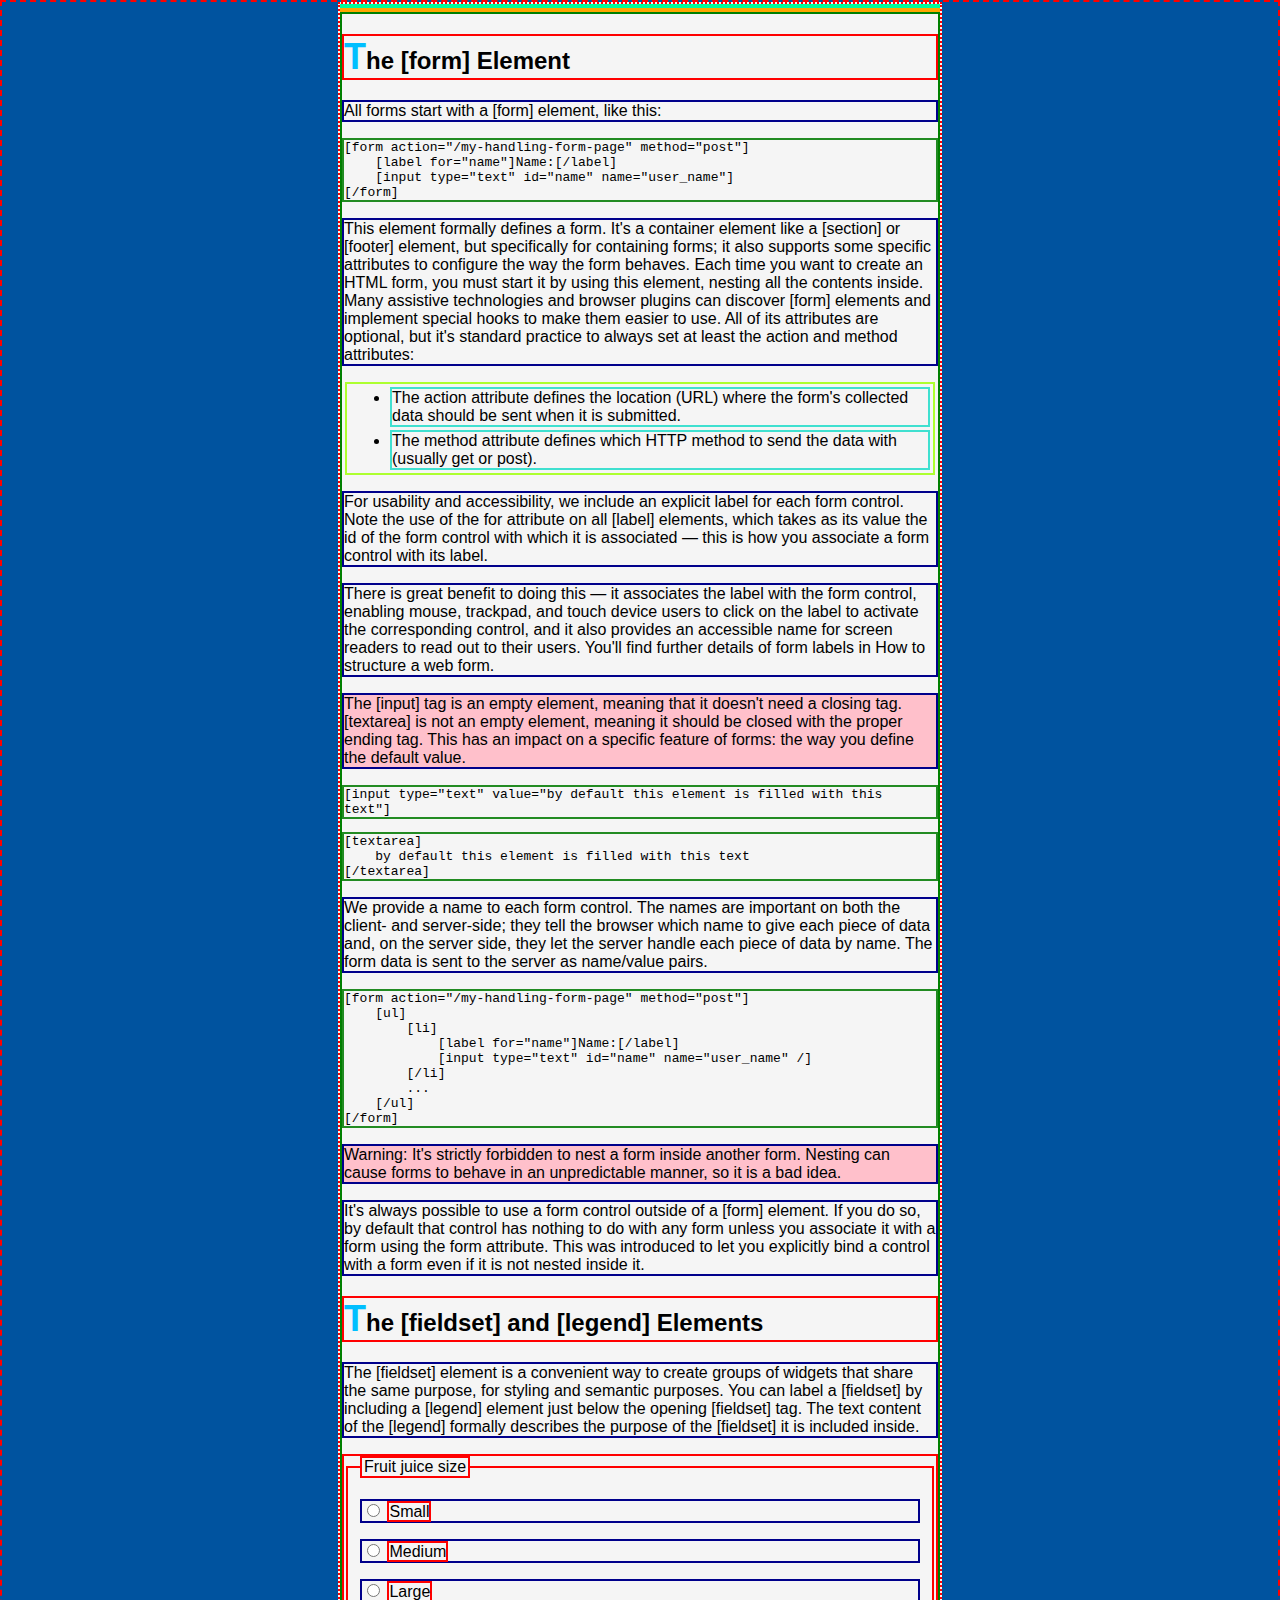
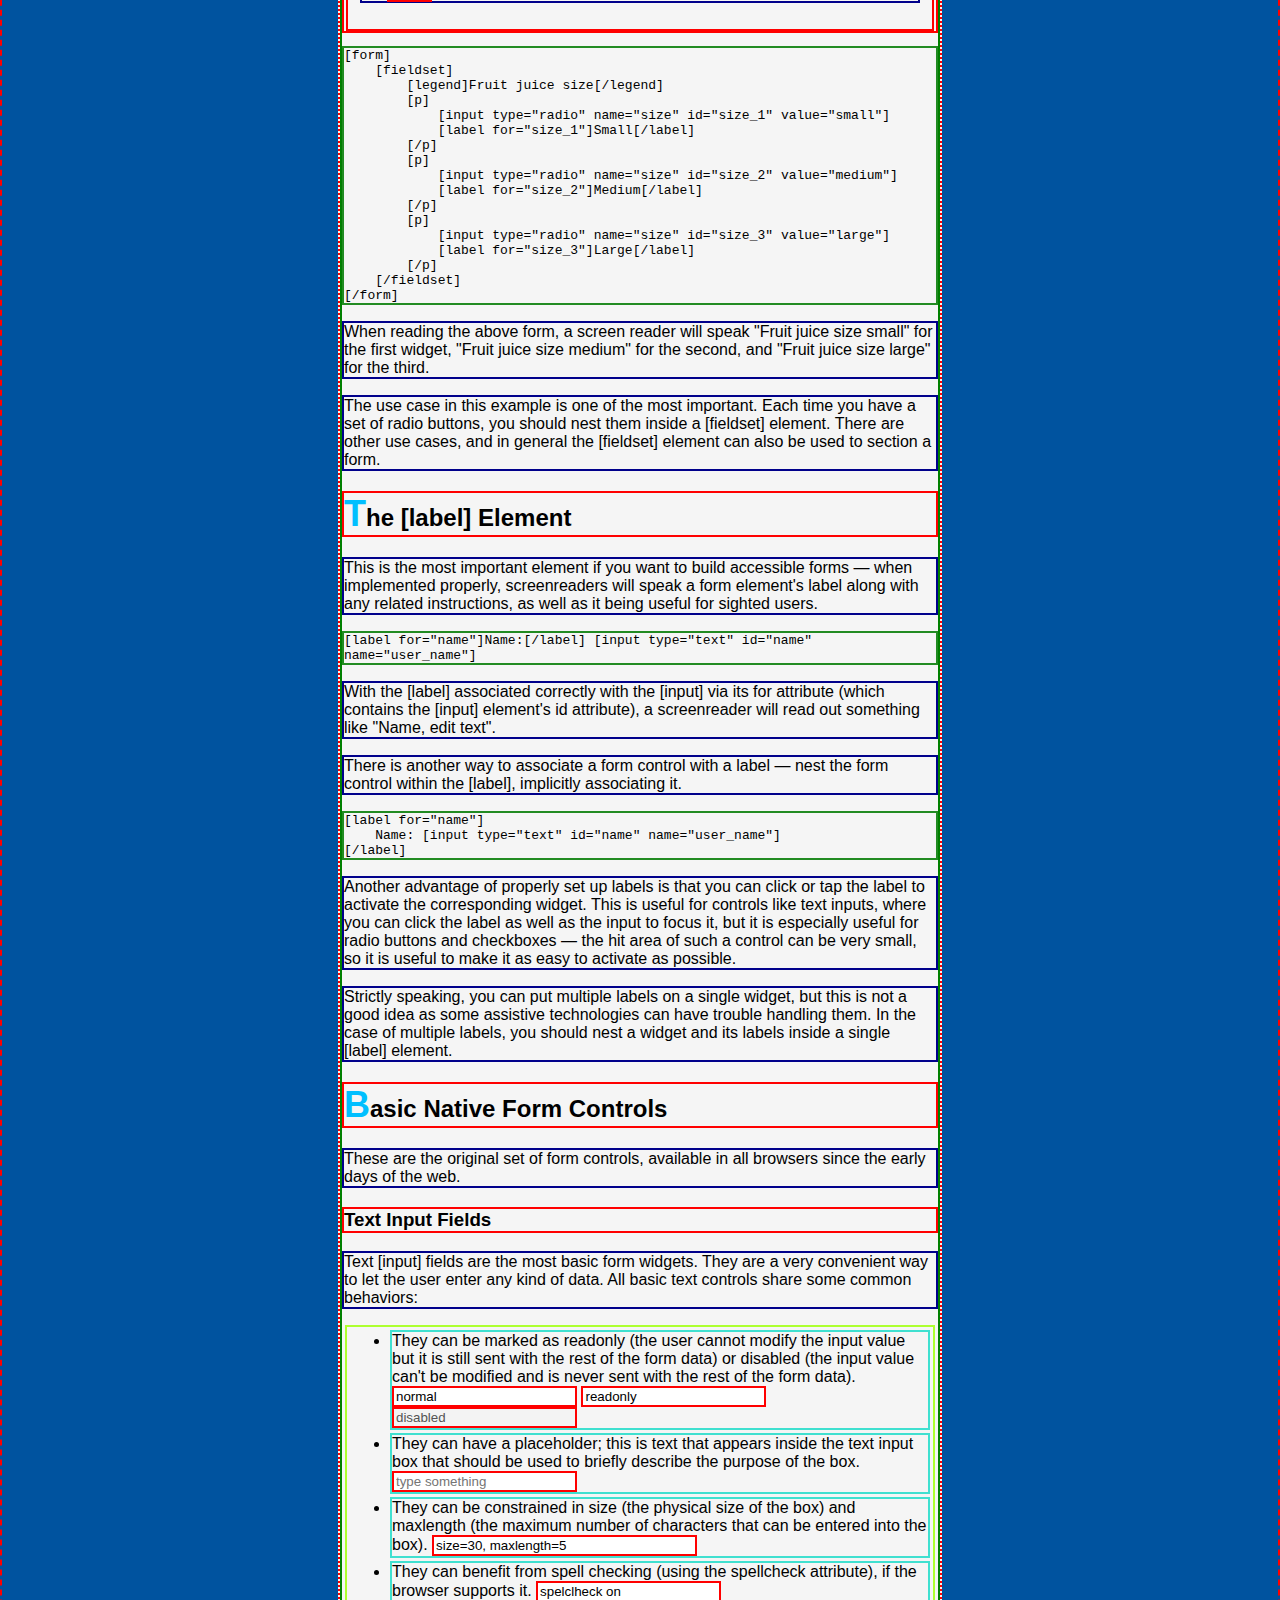
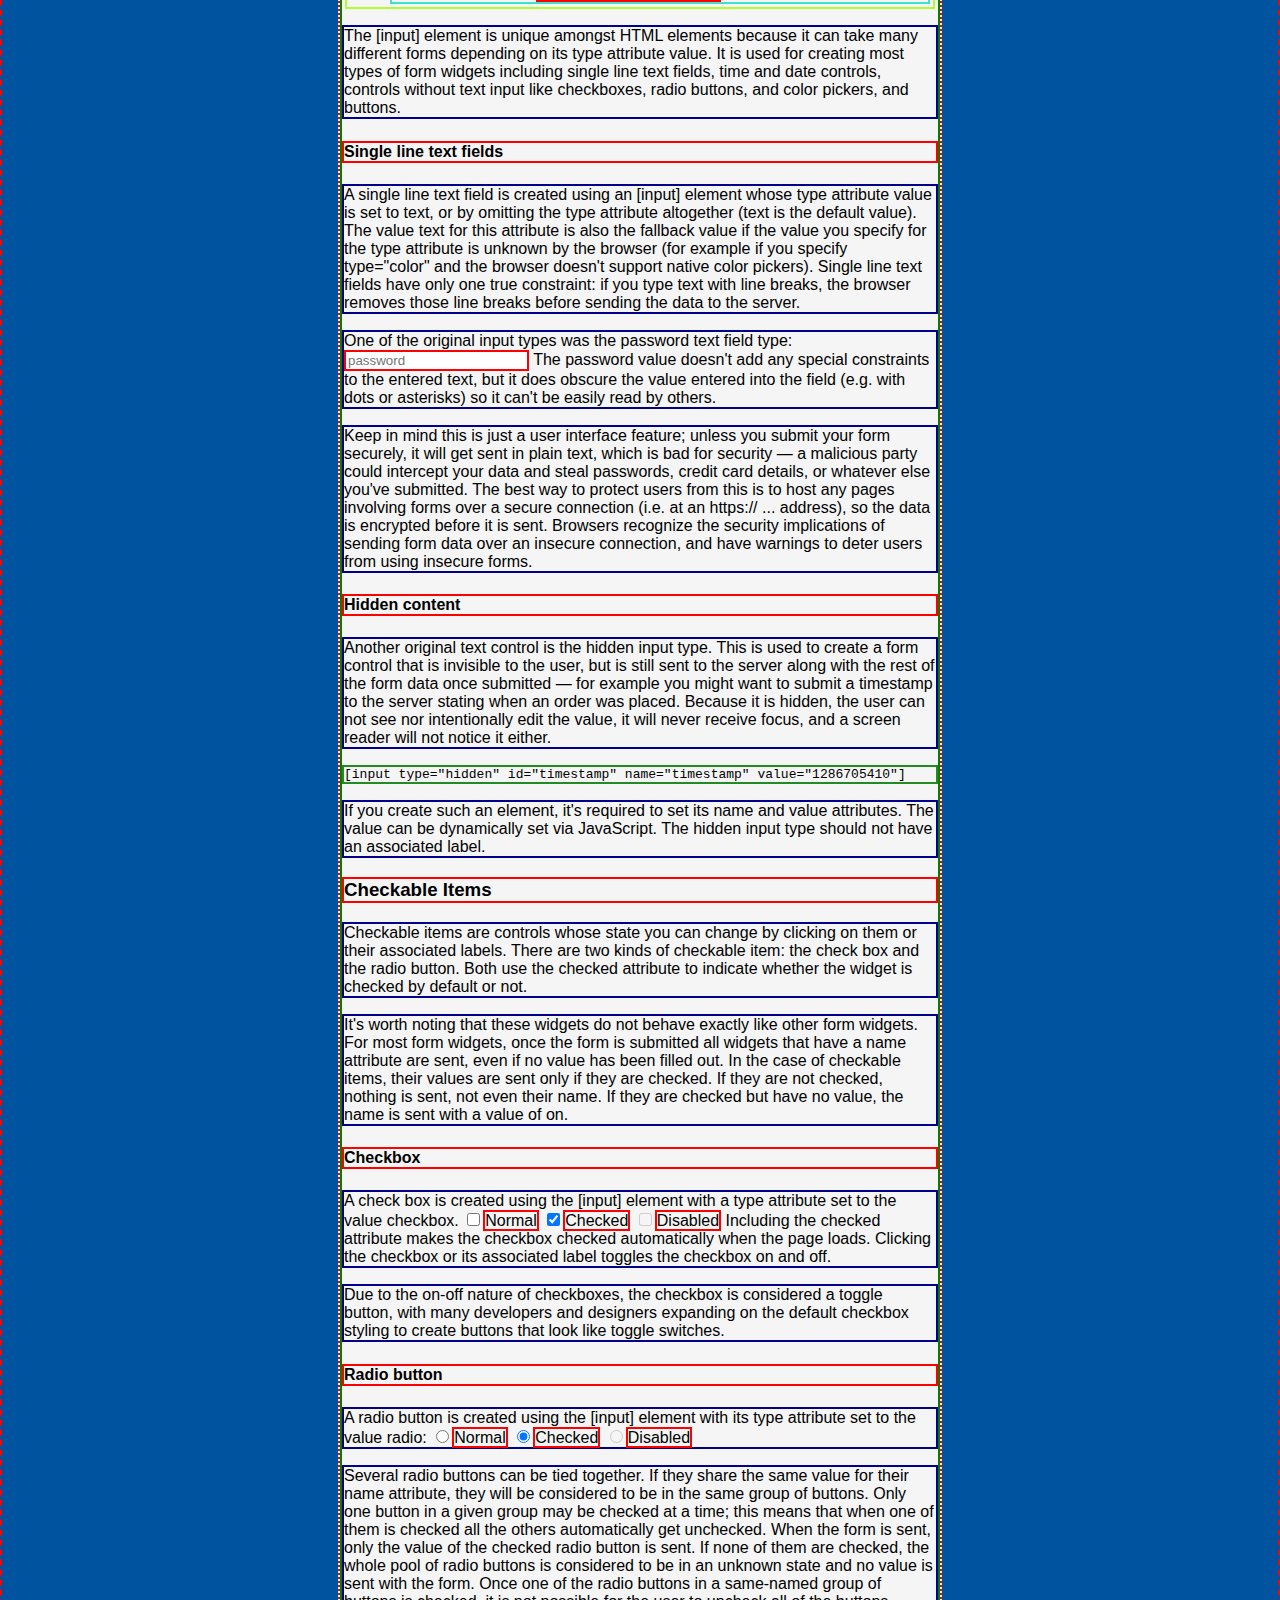
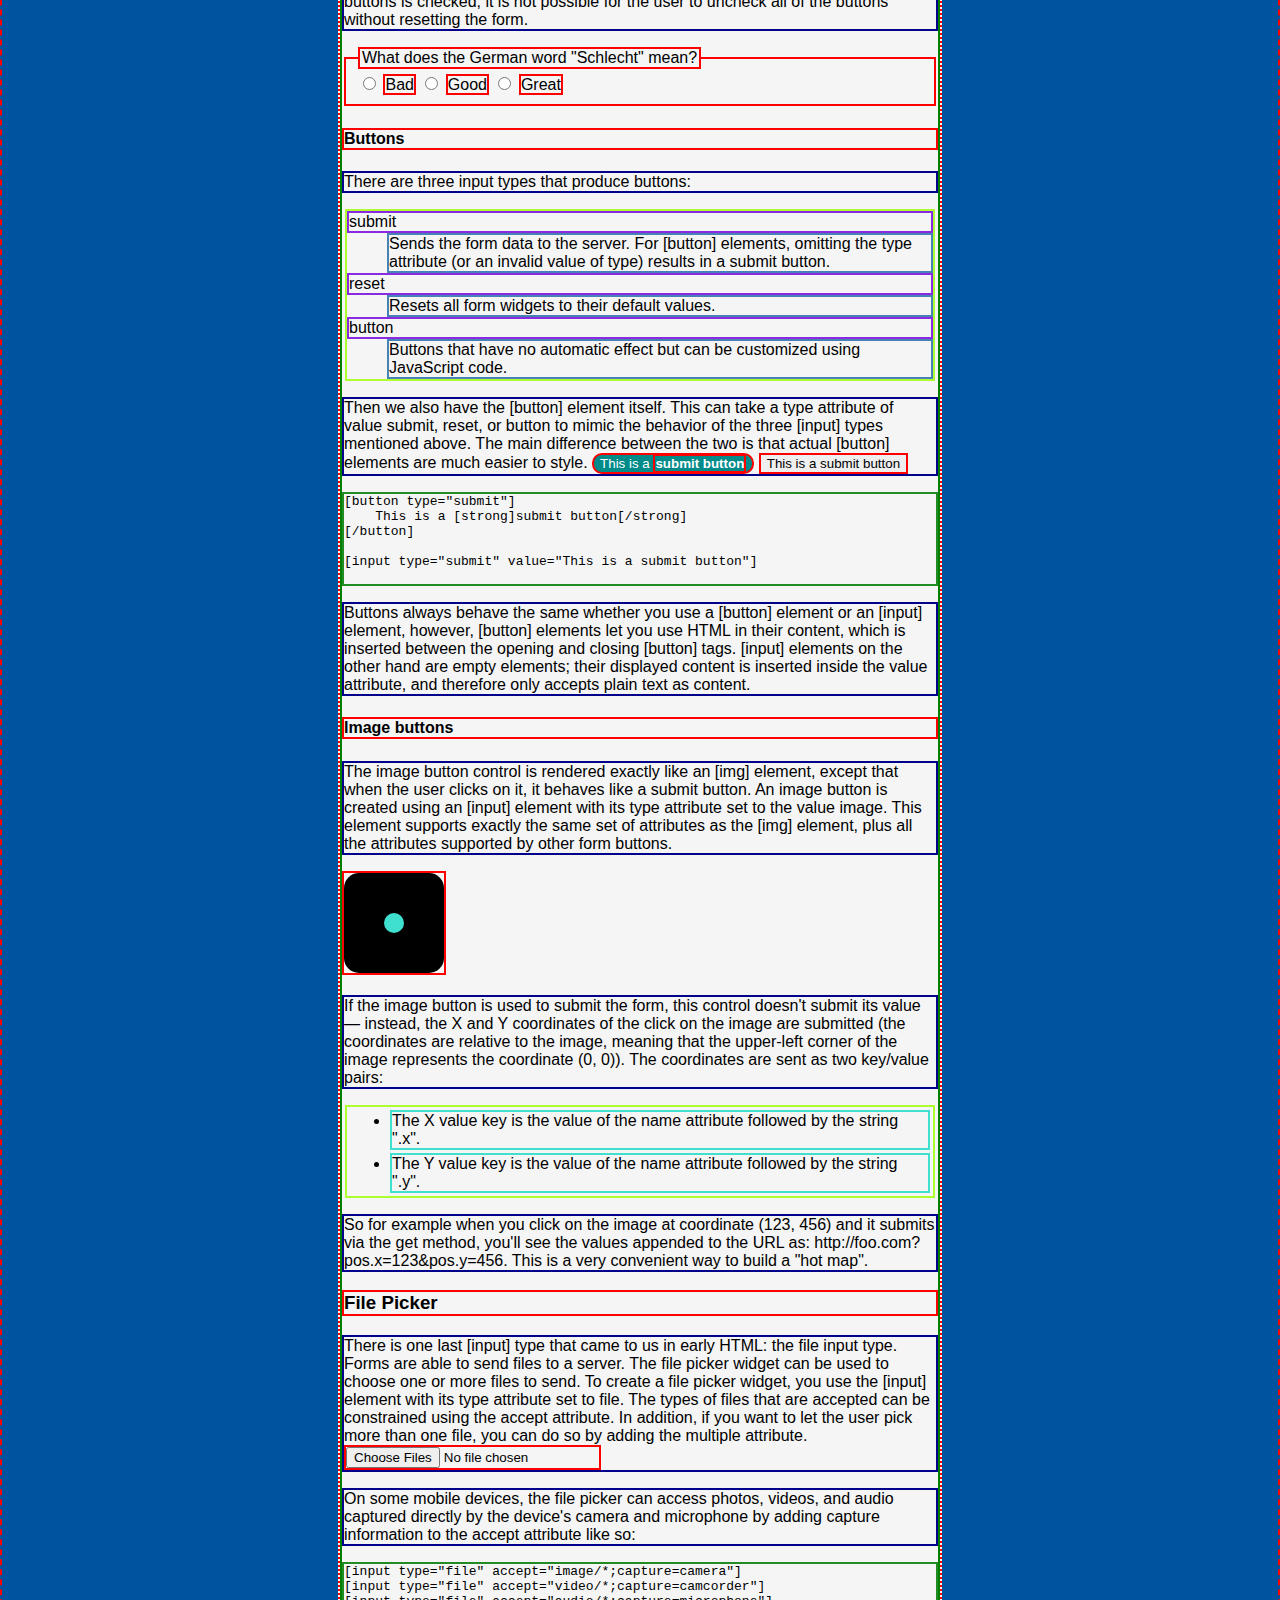
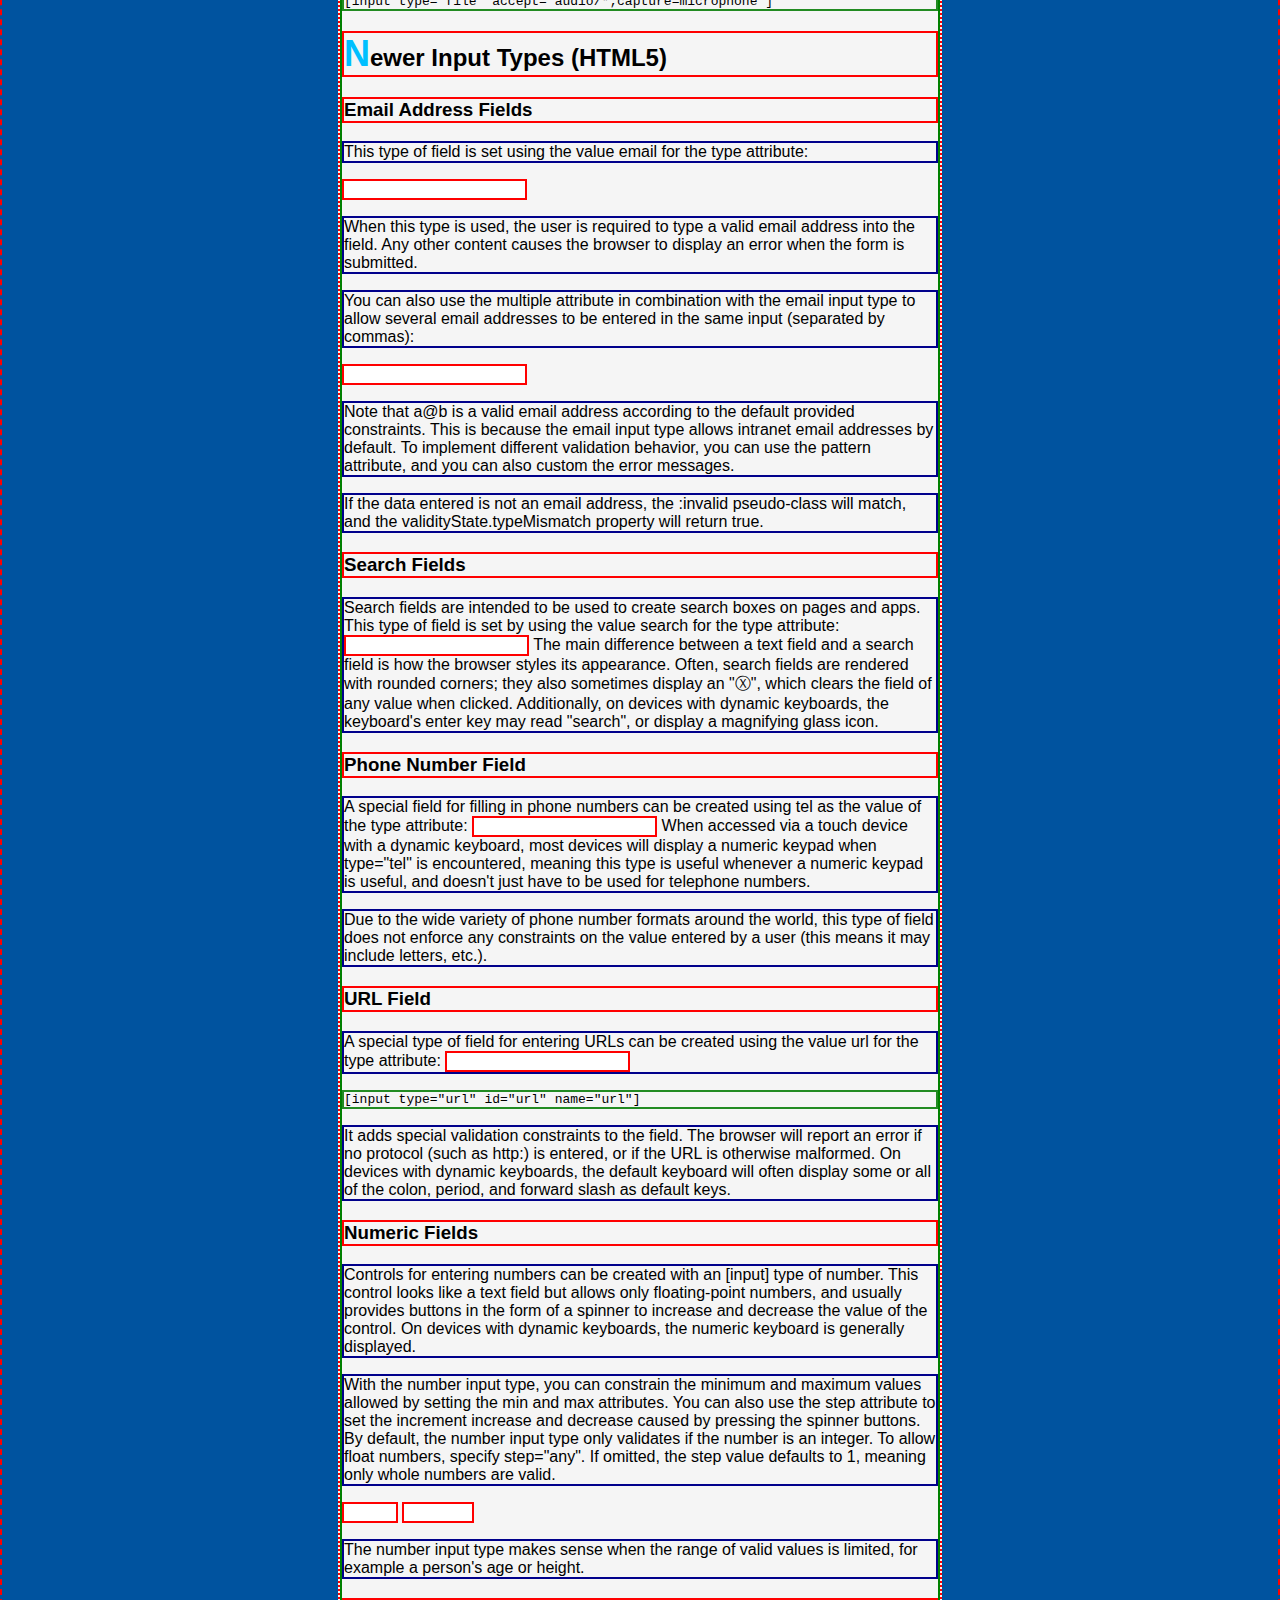
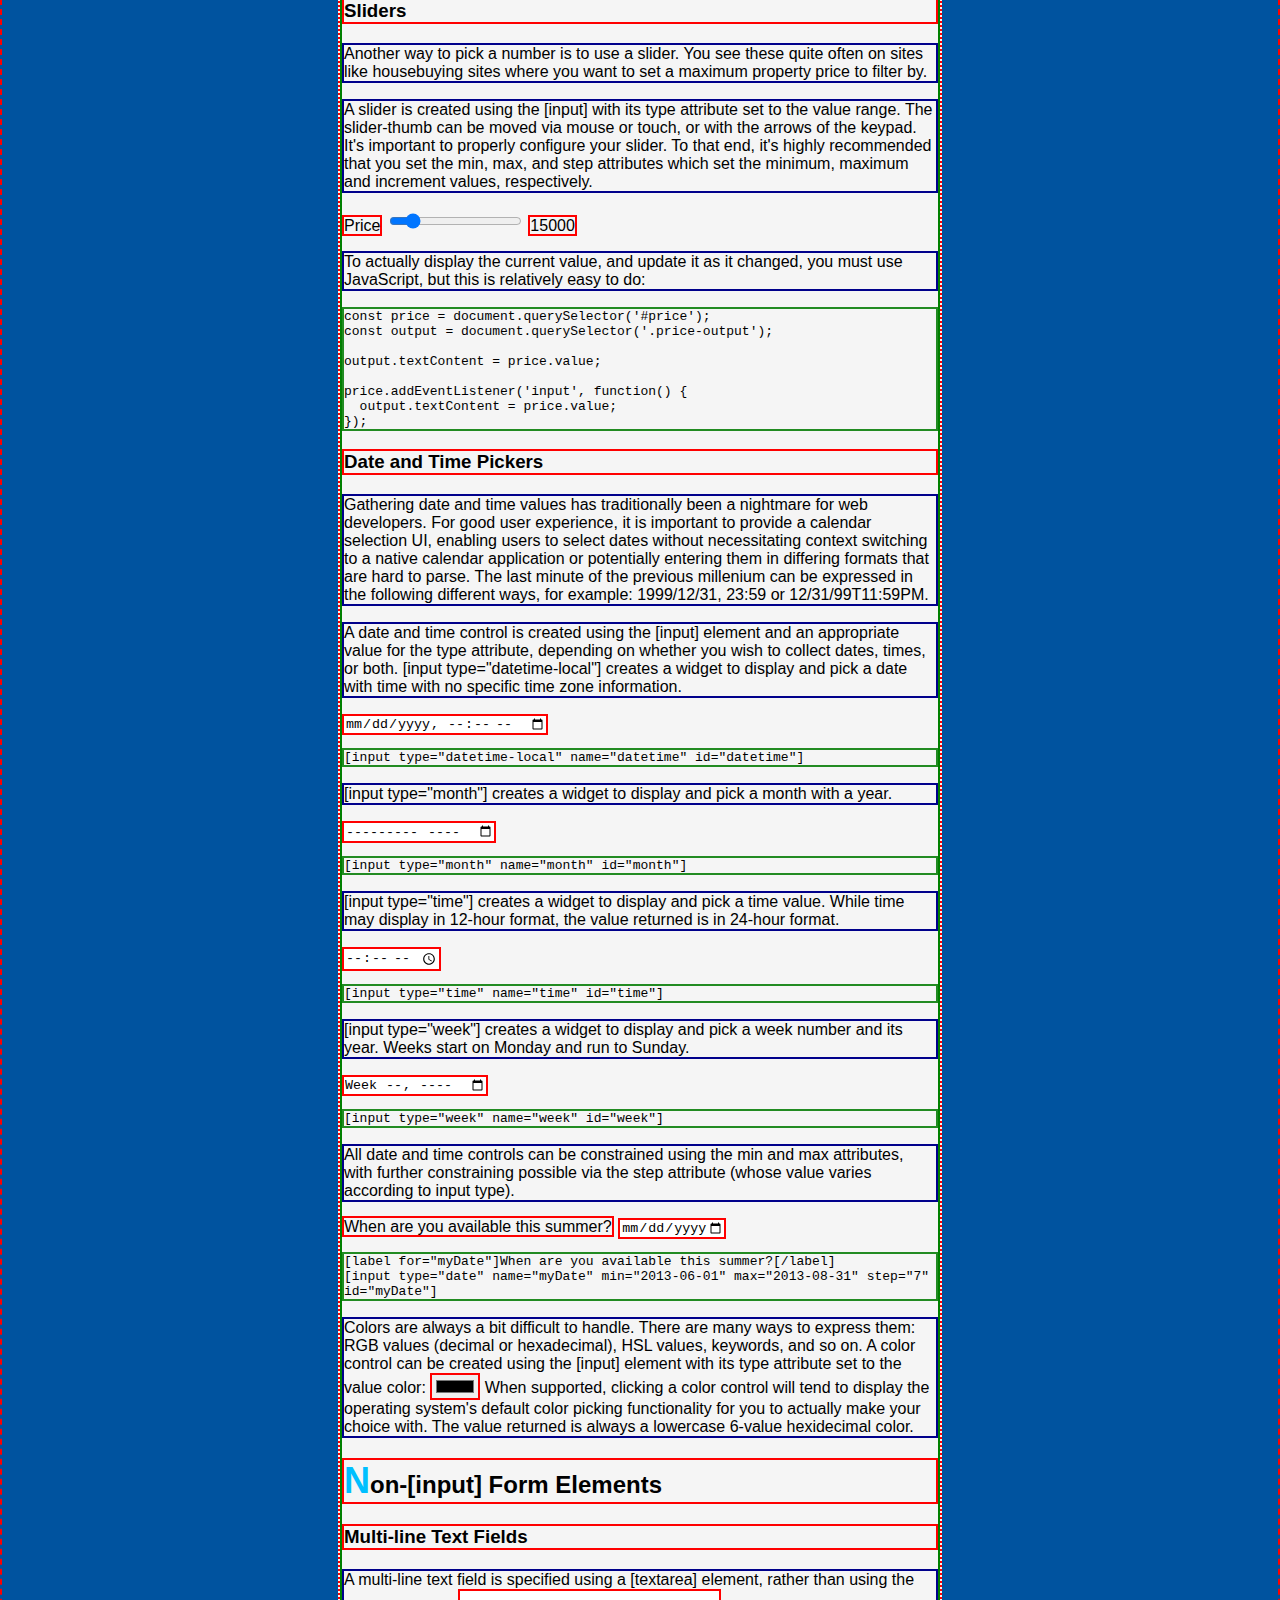
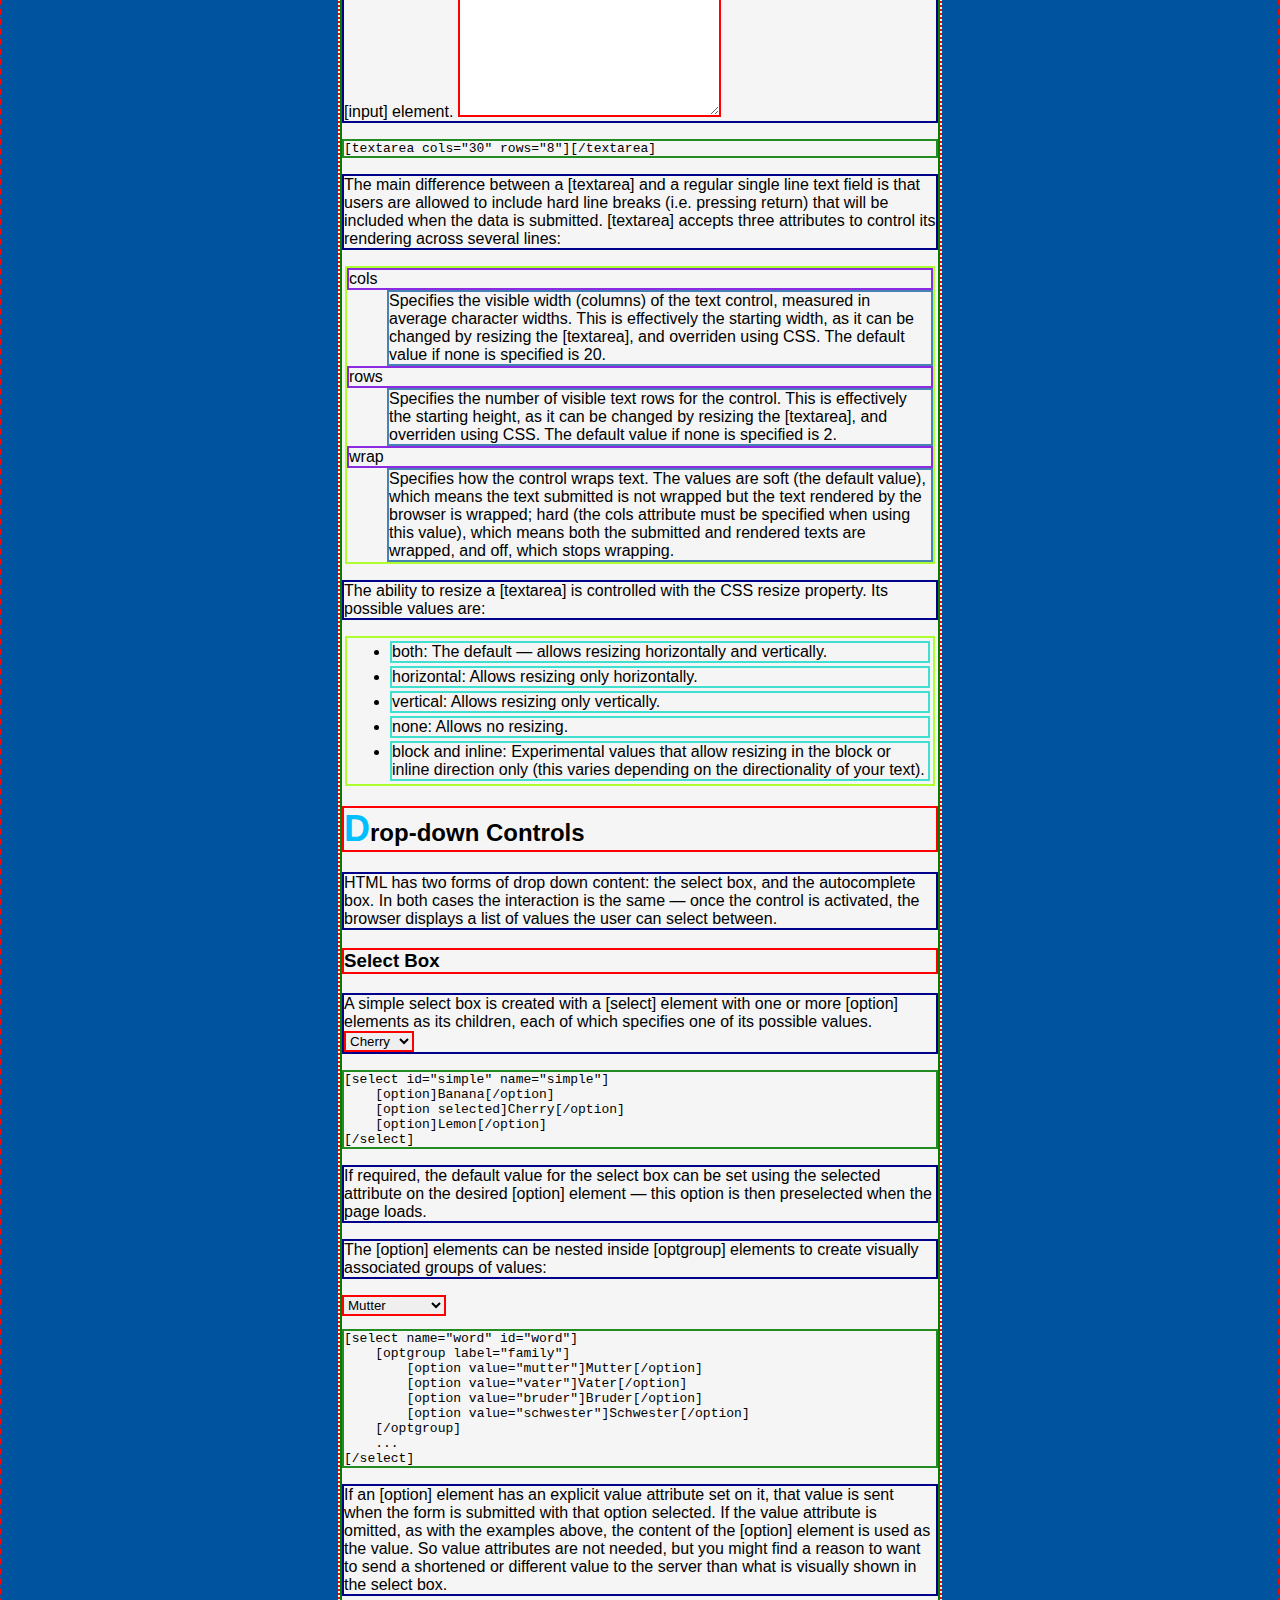
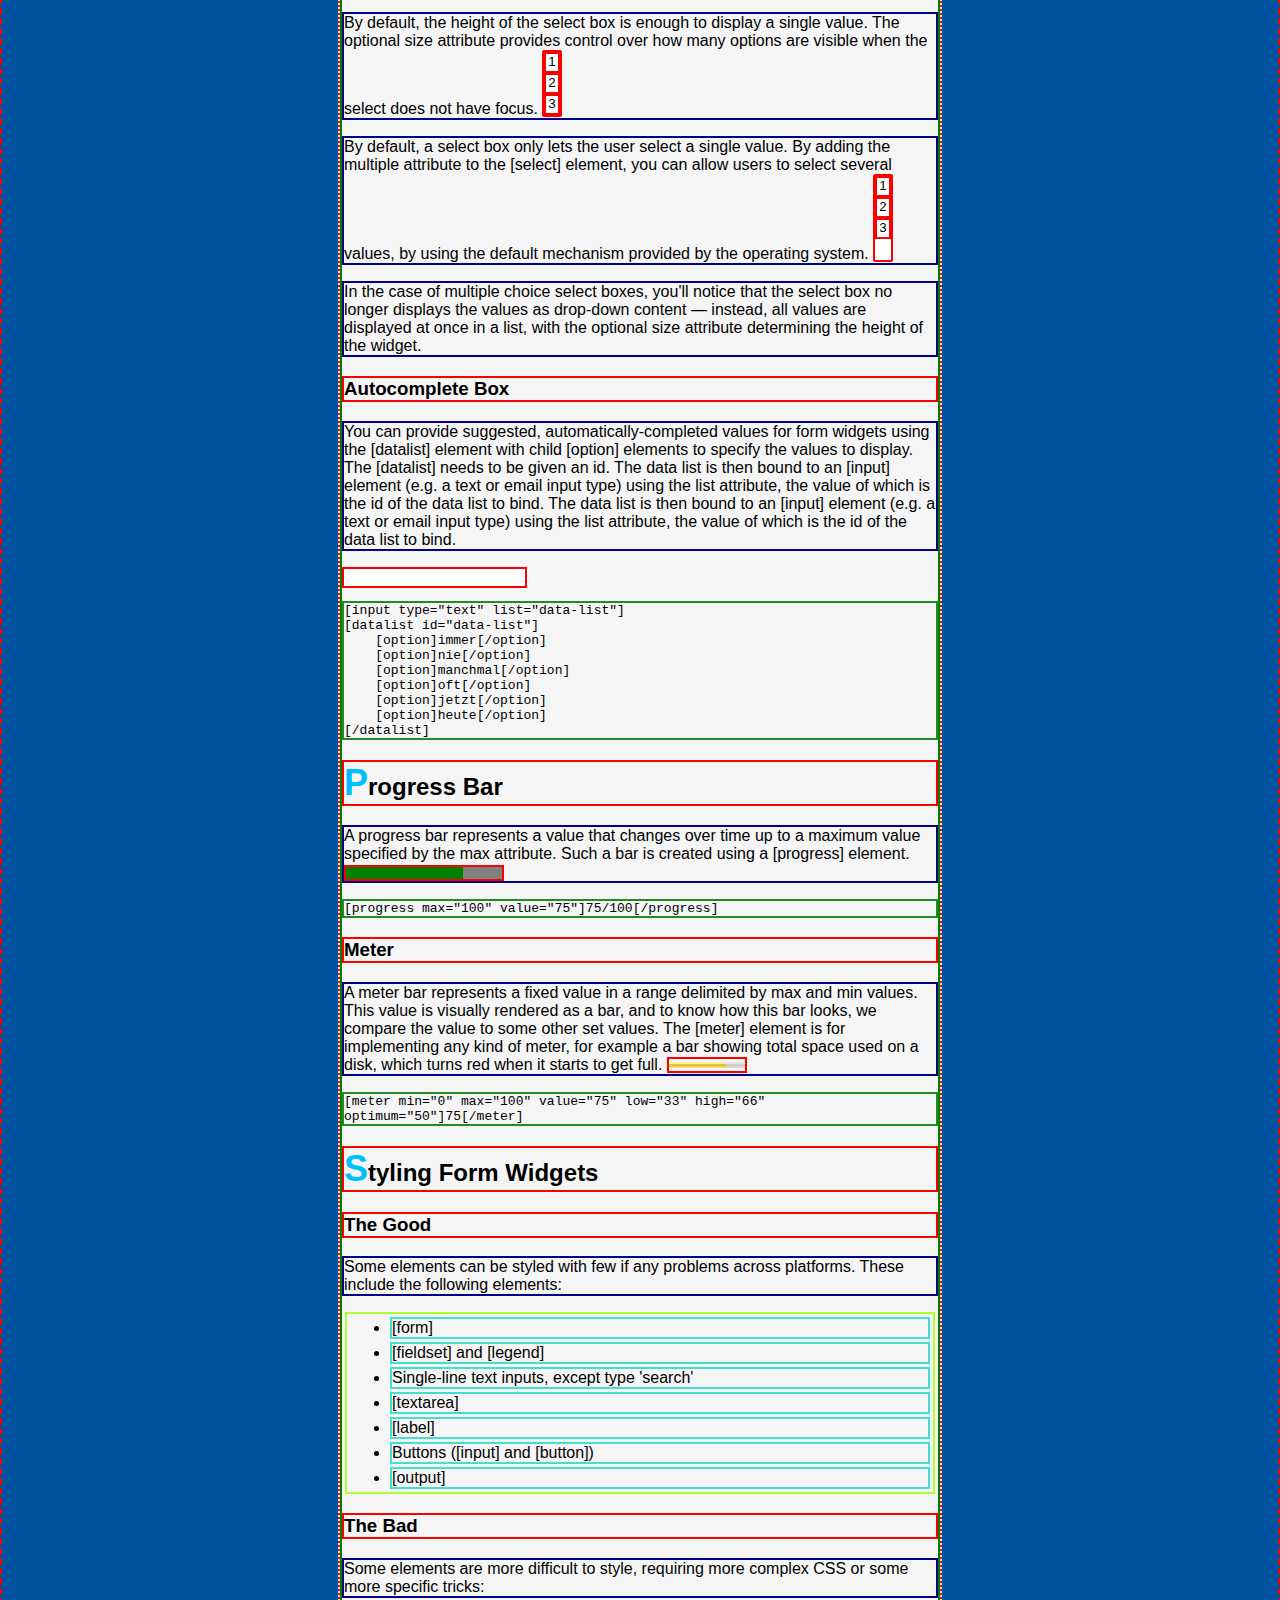
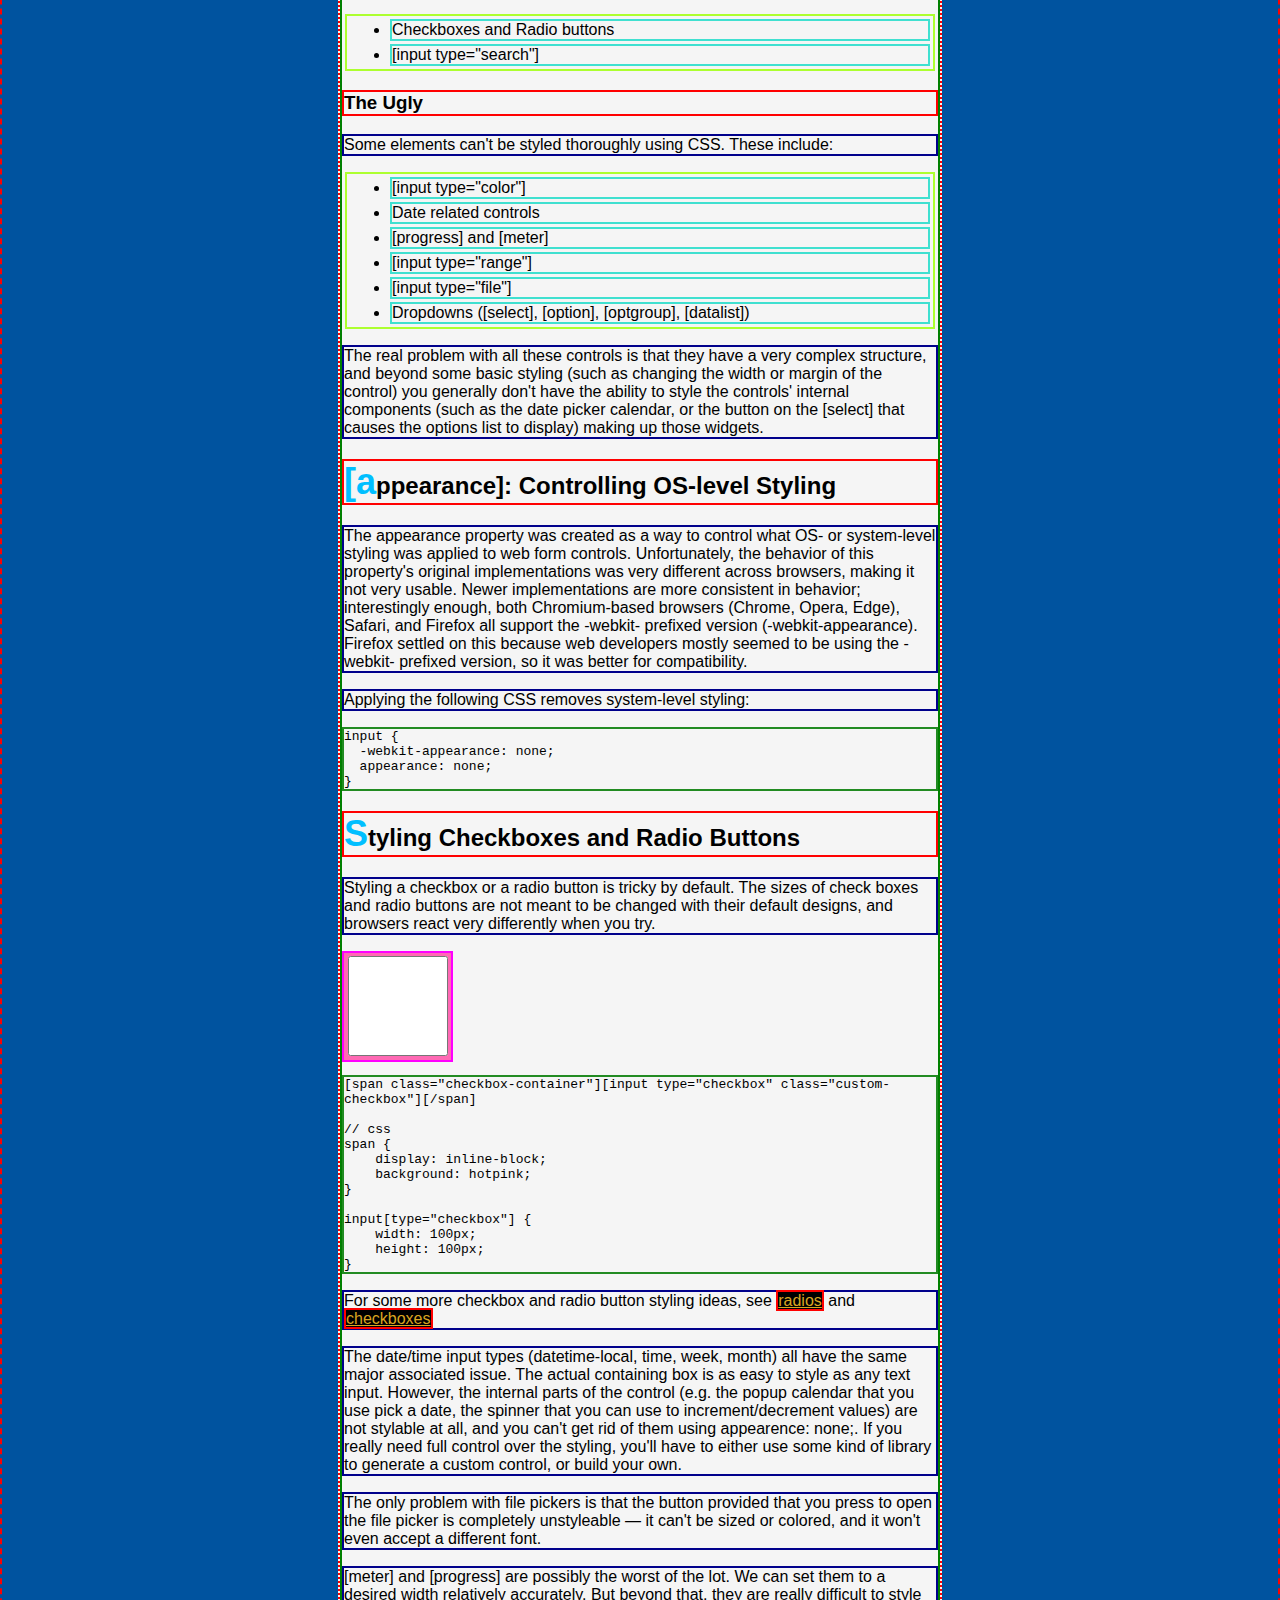
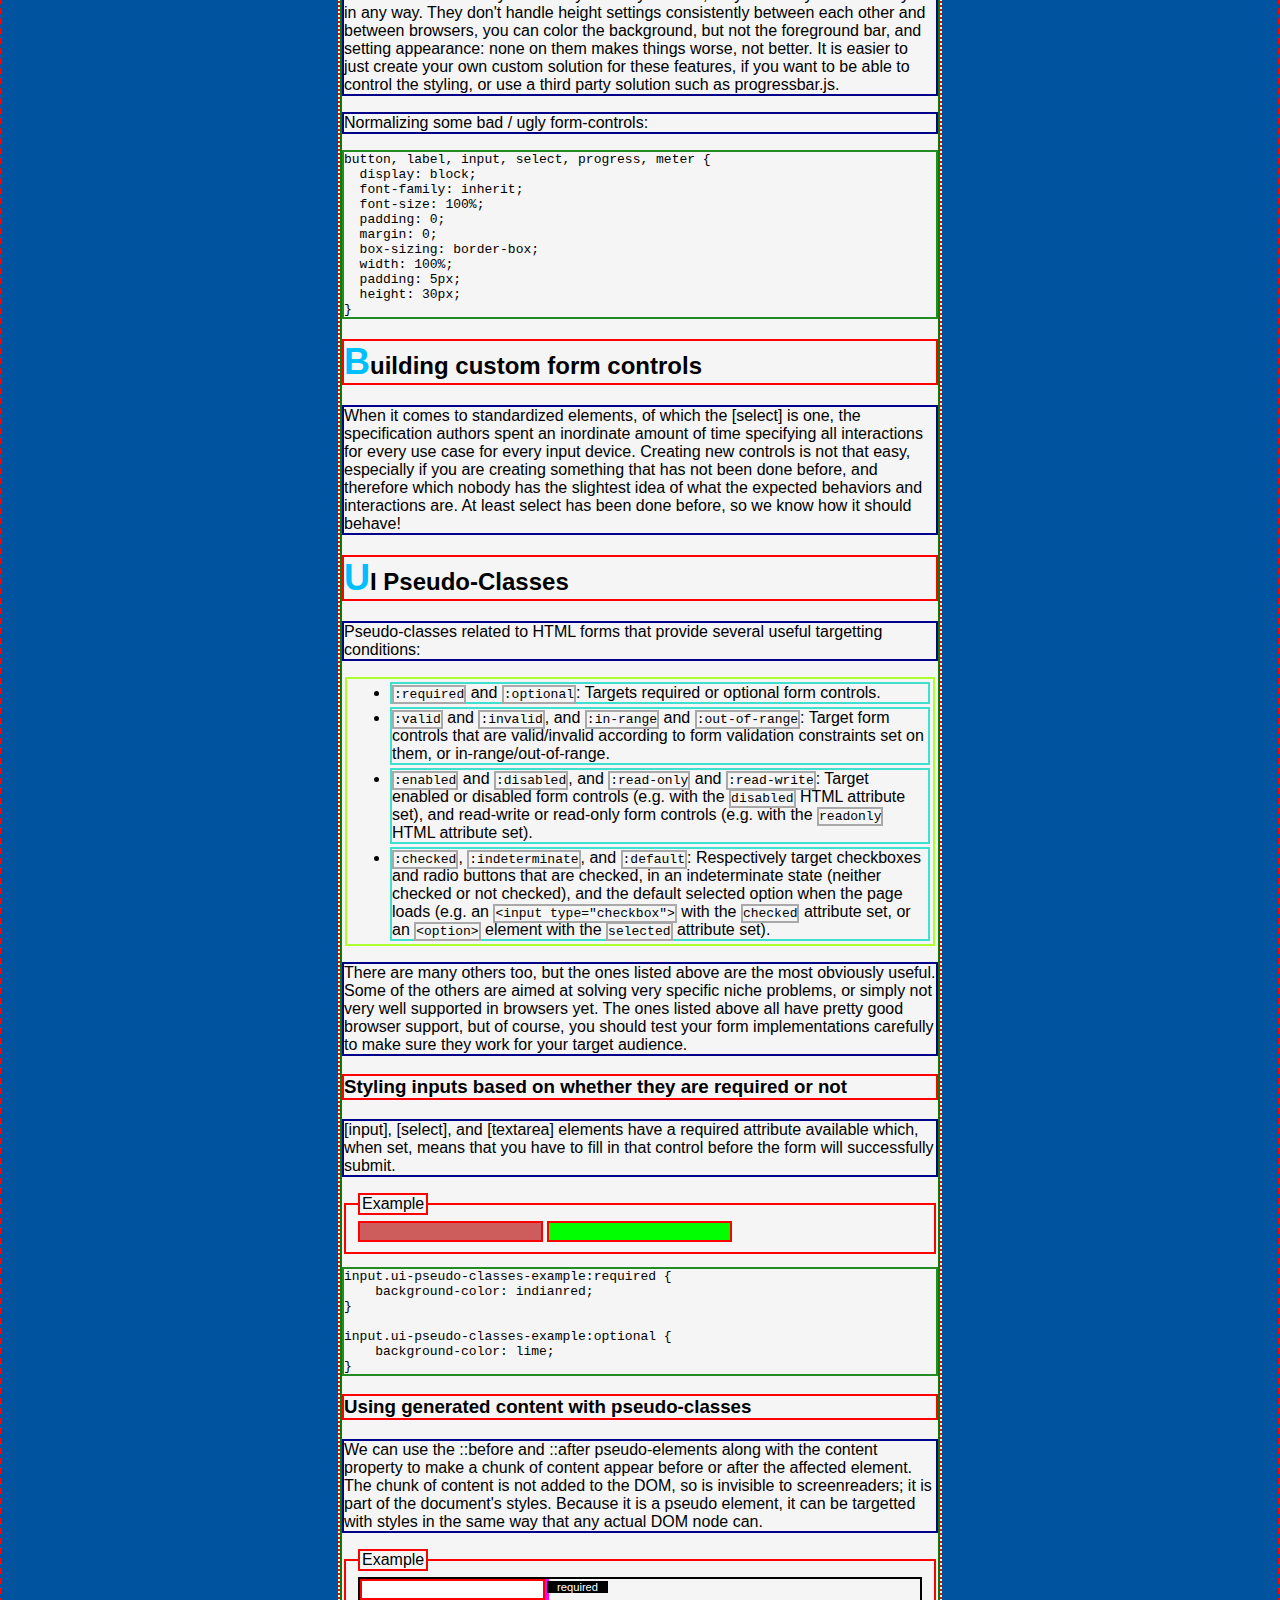
<file: web-forms.html>
<!DOCTYPE html>
<html lang="en-US">

<head>
    <meta charset='utf-8'>
    <meta name="author" content="Shadman Soumik">
    <meta name="description" content="Tutorials on web forms on MDN">
    <!-- <meta name="viewport" content="width=device-width"> -->
    <title>Web Forms</title>
    <link rel="shortcut icon" href="favicon.ico" type="image/x-icon">
    <link rel="stylesheet" href="./styles/web-forms.css">
    <script src="./scripts/web-forms.js" defer></script>
</head>

<body>
    <header></header>
    <nav id="nav"></nav>
    <main>
        <h2>The [form] Element</h2>
        <p>
            All forms start with a [form] element, like this:
        </p>
        <pre>[form action="/my-handling-form-page" method="post"]
    [label for="name"]Name:[/label]
    [input type="text" id="name" name="user_name"]
[/form]</pre>
        <p>
            This element formally defines a form. It's a container element like a [section] or [footer] element, but
            specifically for containing forms; it also supports some specific attributes to configure the way the form
            behaves. Each time you want to create an HTML form, you must start it by using this element, nesting all the
            contents inside. Many assistive technologies and browser plugins can discover [form] elements and implement
            special hooks to make them easier to use. All of its attributes are optional, but it's standard practice to
            always set at least the action and method attributes:
        </p>
        <ul>
            <li>
                The action attribute defines the location (URL) where the form's collected data should be sent when it
                is submitted.
            </li>
            <li>
                The method attribute defines which HTTP method to send the data with (usually get or post).
            </li>
        </ul>
        <p>
            For usability and accessibility, we include an explicit label for each form control. Note the use of the for
            attribute on all [label] elements, which takes as its value the id of the form control with which it is
            associated — this is how you associate a form control with its label.
        </p>
        <p>
            There is great benefit to doing this — it associates the label with the form control, enabling mouse,
            trackpad, and touch device users to click on the label to activate the corresponding control, and it also
            provides an accessible name for screen readers to read out to their users. You'll find further details of
            form labels in How to structure a web form.
        </p>
        <p class="warning">
            The [input] tag is an empty element, meaning that it doesn't need a closing tag. [textarea] is not an empty
            element, meaning it should be closed with the proper ending tag. This has an impact on a specific feature of
            forms: the way you define the default value.
        </p>
        <pre>[input type="text" value="by default this element is filled with this text"]</pre>
        <pre>[textarea]
    by default this element is filled with this text
[/textarea]</pre>
        <p>
            We provide a name to each form control. The names are important on both the client- and server-side; they
            tell the browser which name to give each piece of data and, on the server side, they let the server handle
            each piece of data by name. The form data is sent to the server as name/value pairs.
        </p>
        <pre>[form action="/my-handling-form-page" method="post"]
    [ul]
        [li]
            [label for="name"]Name:[/label]
            [input type="text" id="name" name="user_name" /]
        [/li]
        ...
    [/ul]
[/form]</pre>
        <p class="warning">
            Warning: It's strictly forbidden to nest a form inside another form. Nesting can cause forms to behave in an
            unpredictable manner, so it is a bad idea.
        </p>
        <p>
            It's always possible to use a form control outside of a [form] element. If you do so, by default that
            control has nothing to do with any form unless you associate it with a form using the form attribute. This
            was introduced to let you explicitly bind a control with a form even if it is not nested inside it.
        </p>
        <h2>The [fieldset] and [legend] Elements</h2>
        <p>
            The [fieldset] element is a convenient way to create groups of widgets that share the same purpose, for
            styling and semantic purposes. You can label a [fieldset] by including a [legend] element just below the
            opening [fieldset] tag. The text content of the [legend] formally describes the purpose of the [fieldset] it
            is included inside.
        </p>
        <form>
            <fieldset>
                <legend>Fruit juice size</legend>
                <p>
                    <input type="radio" name="size" id="size_1" value="small">
                    <label for="size_1">Small</label>
                </p>
                <p>
                    <input type="radio" name="size" id="size_2" value="medium">
                    <label for="size_2">Medium</label>
                </p>
                <p>
                    <input type="radio" name="size" id="size_3" value="large">
                    <label for="size_3">Large</label>
                </p>
            </fieldset>
        </form>
        <pre>[form]
    [fieldset]
        [legend]Fruit juice size[/legend]
        [p]
            [input type="radio" name="size" id="size_1" value="small"]
            [label for="size_1"]Small[/label]
        [/p]
        [p]
            [input type="radio" name="size" id="size_2" value="medium"]
            [label for="size_2"]Medium[/label]
        [/p]
        [p]
            [input type="radio" name="size" id="size_3" value="large"]
            [label for="size_3"]Large[/label]
        [/p]
    [/fieldset]
[/form]</pre>
        <p>
            When reading the above form, a screen reader will speak "Fruit juice size small" for the first widget,
            "Fruit juice size medium" for the second, and "Fruit juice size large" for the third.
        </p>
        <p>
            The use case in this example is one of the most important. Each time you have a set of radio buttons, you
            should nest them inside a [fieldset] element. There are other use cases, and in general the [fieldset]
            element can also be used to section a form.
        </p>
        <h2>The [label] Element</h2>
        <p>
            This is the most important element if you want to build accessible forms — when implemented properly,
            screenreaders will speak a form element's label along with any related instructions, as well as it being
            useful for sighted users.
        </p>
        <pre>[label for="name"]Name:[/label] [input type="text" id="name" name="user_name"]</pre>
        <p>
            With the [label] associated correctly with the [input] via its for attribute (which contains the [input]
            element's id attribute), a screenreader will read out something like "Name, edit text".
        </p>
        <p>
            There is another way to associate a form control with a label — nest the form control within the [label],
            implicitly associating it.
        </p>
        <pre>[label for="name"]
    Name: [input type="text" id="name" name="user_name"]
[/label]</pre>
        <p>
            Another advantage of properly set up labels is that you can click or tap the label to activate the
            corresponding widget. This is useful for controls like text inputs, where you can click the label as well as
            the input to focus it, but it is especially useful for radio buttons and checkboxes — the hit area of such a
            control can be very small, so it is useful to make it as easy to activate as possible.
        </p>
        <p>
            Strictly speaking, you can put multiple labels on a single widget, but this is not a good idea as some
            assistive technologies can have trouble handling them. In the case of multiple labels, you should nest a
            widget and its labels inside a single [label] element.
        </p>
        <h2>Basic Native Form Controls</h2>
        <p>
            These are the original set of form controls, available in all browsers since the early days of the web.
        </p>
        <h3>Text Input Fields</h3>
        <p>
            Text [input] fields are the most basic form widgets. They are a very convenient way to let the user enter
            any kind of data. All basic text controls share some common behaviors:
        </p>
        <ul>
            <li>
                They can be marked as readonly (the user cannot modify the input value but it is still sent with the
                rest of the form data) or disabled (the input value can't be modified and is never sent with the rest of
                the form data).
                <input type="text" value="normal">
                <input type="text" readonly value="readonly">
                <input type="text" disabled value="disabled">
            </li>
            <li>
                They can have a placeholder; this is text that appears inside the text input box that should be used to
                briefly describe the purpose of the box.
                <input type="text" placeholder="type something">
            </li>
            <li>
                They can be constrained in size (the physical size of the box) and maxlength (the maximum number of
                characters that can be entered into the box).
                <input type="text" size="30" maxlength="5" placeholder="size=30, maxlength=5"
                    value="size=30, maxlength=5">
            </li>
            <li>
                They can benefit from spell checking (using the spellcheck attribute), if the browser supports it.
                <input type="text" value="spelclheck on" spellcheck="true">
            </li>
        </ul>
        <p>
            The [input] element is unique amongst HTML elements because it can take many different forms depending on
            its type attribute value. It is used for creating most types of form widgets including single line text
            fields, time and date controls, controls without text input like checkboxes, radio buttons, and color
            pickers, and buttons.
        </p>
        <h4>Single line text fields</h4>
        <p>
            A single line text field is created using an [input] element whose type attribute value is set to text, or
            by omitting the type attribute altogether (text is the default value). The value text for this attribute is
            also the fallback value if the value you specify for the type attribute is unknown by the browser (for
            example if you specify type="color" and the browser doesn't support native color pickers). Single line text
            fields have only one true constraint: if you type text with line breaks, the browser removes those line
            breaks before sending the data to the server.
        </p>
        <p>
            One of the original input types was the password text field type:
            <input type="password" placeholder="password">
            The password value doesn't add any special constraints to the entered text, but it does obscure the value
            entered into the field (e.g. with dots or asterisks) so it can't be easily read by others.
        </p>
        <p>
            Keep in mind this is just a user interface feature; unless you submit your form securely, it will get sent
            in plain text, which is bad for security — a malicious party could intercept your data and steal passwords,
            credit card details, or whatever else you've submitted. The best way to protect users from this is to host
            any pages involving forms over a secure connection (i.e. at an https:// ... address), so the data is
            encrypted before it is sent. Browsers recognize the security implications of sending form data over an
            insecure connection, and have warnings to deter users from using insecure forms.
        </p>
        <h4>Hidden content</h4>
        <p>
            Another original text control is the hidden input type. This is used to create a form control that is
            invisible to the user, but is still sent to the server along with the rest of the form data once submitted —
            for example you might want to submit a timestamp to the server stating when an order was placed. Because it
            is hidden, the user can not see nor intentionally edit the value, it will never receive focus, and a screen
            reader will not notice it either.
        </p>
        <pre>[input type="hidden" id="timestamp" name="timestamp" value="1286705410"]</pre>
        <p>
            If you create such an element, it's required to set its name and value attributes. The value can be
            dynamically set via JavaScript. The hidden input type should not have an associated label.
        </p>
        <h3>Checkable Items</h3>
        <p>
            Checkable items are controls whose state you can change by clicking on them or their associated labels.
            There are two kinds of checkable item: the check box and the radio button. Both use the checked attribute to
            indicate whether the widget is checked by default or not.
        </p>
        <p>
            It's worth noting that these widgets do not behave exactly like other form widgets. For most form widgets,
            once the form is submitted all widgets that have a name attribute are sent, even if no value has been filled
            out. In the case of checkable items, their values are sent only if they are checked. If they are not
            checked, nothing is sent, not even their name. If they are checked but have no value, the name is sent with
            a value of on.
        </p>
        <h4>Checkbox</h4>
        <p>
            A check box is created using the [input] element with a type attribute set to the value checkbox.
            <input type="checkbox" id="normal"><label for="normal">Normal</label>
            <input type="checkbox" checked id="checked"><label for="checked">Checked</label>
            <input type="checkbox" disabled id="disabled"><label for="disabled">Disabled</label>
            Including the checked attribute makes the checkbox checked automatically when the page loads. Clicking the
            checkbox or its associated label toggles the checkbox on and off.
        </p>
        <p>
            Due to the on-off nature of checkboxes, the checkbox is considered a toggle button, with many developers and
            designers expanding on the default checkbox styling to create buttons that look like toggle switches.
        </p>
        <h4>Radio button</h4>
        <p>
            A radio button is created using the [input] element with its type attribute set to the value radio:
            <input type="radio" id="normal"><label for="normal">Normal</label>
            <input type="radio" checked id="checked"><label for="checked">Checked</label>
            <input type="radio" disabled id="disabled"><label for="disabled">Disabled</label>
        </p>
        <p>
            Several radio buttons can be tied together. If they share the same value for their name attribute, they will
            be considered to be in the same group of buttons. Only one button in a given group may be checked at a time;
            this means that when one of them is checked all the others automatically get unchecked. When the form is
            sent, only the value of the checked radio button is sent. If none of them are checked, the whole pool of
            radio buttons is considered to be in an unknown state and no value is sent with the form. Once one of the
            radio buttons in a same-named group of buttons is checked, it is not possible for the user to uncheck all of
            the buttons without resetting the form.
        </p>
        <fieldset>
            <legend>What does the German word "Schlecht" mean?</legend>
            <input type="radio" id="bad" name="quiz" value="Bad">
            <label for="bad">Bad</label>
            <input type="radio" id="good" name="quiz" value="Good">
            <label for="good">Good</label>
            <input type="radio" id="great" name="quiz" value="Great">
            <label for="great">Great</label>
        </fieldset>
        <h4>Buttons</h4>
        <p>
            There are three input types that produce buttons:
        </p>
        <dl>
            <dt>submit</dt>
            <dd>
                Sends the form data to the server. For [button] elements, omitting the type attribute (or an invalid
                value of type) results in a submit button.
            </dd>
            <dt>reset</dt>
            <dd>
                Resets all form widgets to their default values.
            </dd>
            <dt>button</dt>
            <dd>
                Buttons that have no automatic effect but can be customized using JavaScript code.
            </dd>
        </dl>
        <p>
            Then we also have the [button] element itself. This can take a type attribute of value submit, reset, or
            button to mimic the behavior of the three [input] types mentioned above. The main difference between the two
            is that actual [button] elements are much easier to style.
            <button type="submit">
                This is a <strong>submit button</strong>
            </button>
            <input type="submit" value="This is a submit button">
        </p>
        <pre>[button type="submit"]
    This is a [strong]submit button[/strong]
[/button]

[input type="submit" value="This is a submit button"]
        </pre>
        <p>
            Buttons always behave the same whether you use a [button] element or an [input] element, however, [button]
            elements let you use HTML in their content, which is inserted between the opening and closing [button] tags.
            [input] elements on the other hand are empty elements; their displayed content is inserted inside the value
            attribute, and therefore only accepts plain text as content.
        </p>
        <h4>Image buttons</h4>
        <p>
            The image button control is rendered exactly like an [img] element, except that when the user clicks on it,
            it behaves like a submit button. An image button is created using an [input] element with its type attribute
            set to the value image. This element supports exactly the same set of attributes as the [img] element, plus
            all the attributes supported by other form buttons.
        </p>
        <input type="image" alt="Click me!" src="./images/1.svg">
        <p>
            If the image button is used to submit the form, this control doesn't submit its value — instead, the X and Y
            coordinates of the click on the image are submitted (the coordinates are relative to the image, meaning that
            the upper-left corner of the image represents the coordinate (0, 0)). The coordinates are sent as two
            key/value pairs:
        </p>
        <ul>
            <li>The X value key is the value of the name attribute followed by the string ".x".</li>
            <li>The Y value key is the value of the name attribute followed by the string ".y".</li>
        </ul>
        <p>
            So for example when you click on the image at coordinate (123, 456) and it submits via the get method,
            you'll see the values appended to the URL as: http://foo.com?pos.x=123&pos.y=456. This is a very convenient
            way to build a "hot map".
        </p>
        <h3>File Picker</h3>
        <p>
            There is one last [input] type that came to us in early HTML: the file input type. Forms are able to send
            files to a server. The file picker widget can be used to choose one or more files to send. To create a file
            picker widget, you use the [input] element with its type attribute set to file. The types of files that are
            accepted can be constrained using the accept attribute. In addition, if you want to let the user pick more
            than one file, you can do so by adding the multiple attribute.
            <input type="file" multiple>
        </p>
        <p>
            On some mobile devices, the file picker can access photos, videos, and audio captured directly by the
            device's camera and microphone by adding capture information to the accept attribute like so:
        </p>
        <pre>[input type="file" accept="image/*;capture=camera"]
[input type="file" accept="video/*;capture=camcorder"]
[input type="file" accept="audio/*;capture=microphone"]</pre>
        <h2>Newer Input Types (HTML5)</h2>
        <h3>Email Address Fields</h3>
        <p>
            This type of field is set using the value email for the type attribute:
        </p>
        <input type="email" id="email" name="email">
        <p>
            When this type is used, the user is required to type a valid email address into the field. Any other content
            causes the browser to display an error when the form is submitted.
        </p>
        <p>
            You can also use the multiple attribute in combination with the email input type to allow several email
            addresses to be entered in the same input (separated by commas):
        </p>
        <input type="email" id="email" name="email" multiple>
        <p>
            Note that a@b is a valid email address according to the default provided constraints. This is because the
            email input type allows intranet email addresses by default. To implement different validation behavior, you
            can use the pattern attribute, and you can also custom the error messages.
        </p>
        <p class="info">
            If the data entered is not an email address, the :invalid pseudo-class will match, and the
            validityState.typeMismatch property will return true.
        </p>
        <h3>Search Fields</h3>
        <p>
            Search fields are intended to be used to create search boxes on pages and apps. This type of field is set by
            using the value search for the type attribute:
            <input type="search" id="search" name="search">
            The main difference between a text field and a search field is how the browser styles its appearance. Often,
            search fields are rendered with rounded corners; they also sometimes display an "Ⓧ", which clears the field
            of any value when clicked. Additionally, on devices with dynamic keyboards, the keyboard's enter key may
            read "search", or display a magnifying glass icon.
        </p>
        <h3>Phone Number Field</h3>
        <p>
            A special field for filling in phone numbers can be created using tel as the value of the type attribute:
            <input type="tel" id="tel" name="tel">
            When accessed via a touch device with a dynamic keyboard, most devices will display a numeric keypad when
            type="tel" is encountered, meaning this type is useful whenever a numeric keypad is useful, and doesn't just
            have to be used for telephone numbers.
        </p>
        <p>
            Due to the wide variety of phone number formats around the world, this type of field does not enforce any
            constraints on the value entered by a user (this means it may include letters, etc.).
        </p>
        <h3>URL Field</h3>
        <p>
            A special type of field for entering URLs can be created using the value url for the type attribute:
            <input type="url" id="url" name="url">
        </p>
        <pre>[input type="url" id="url" name="url"]</pre>
        <p>
            It adds special validation constraints to the field. The browser will report an error if no protocol (such
            as http:) is entered, or if the URL is otherwise malformed. On devices with dynamic keyboards, the default
            keyboard will often display some or all of the colon, period, and forward slash as default keys.
        </p>
        <h3>Numeric Fields</h3>
        <p>
            Controls for entering numbers can be created with an [input] type of number. This control looks like a text
            field but allows only floating-point numbers, and usually provides buttons in the form of a spinner to
            increase and decrease the value of the control. On devices with dynamic keyboards, the numeric keyboard is
            generally displayed.
        </p>
        <p>
            With the number input type, you can constrain the minimum and maximum values allowed by setting the min and
            max attributes. You can also use the step attribute to set the increment increase and decrease caused by
            pressing the spinner buttons. By default, the number input type only validates if the number is an integer.
            To allow float numbers, specify step="any". If omitted, the step value defaults to 1, meaning only whole
            numbers are valid.
        </p>
        <input type="number" name="age" id="age" min="1" max="10" step="2">
        <input type="number" name="change" id="pennies" min="0" max="1" step="0.01">
        <p>
            The number input type makes sense when the range of valid values is limited, for example a person's age or
            height.
        </p>
        <h3>Sliders</h3>
        <p>
            Another way to pick a number is to use a slider. You see these quite often on sites like housebuying sites
            where you want to set a maximum property price to filter by.
        </p>
        <p>
            A slider is created using the [input] with its type attribute set to the value range. The slider-thumb can
            be moved via mouse or touch, or with the arrows of the keypad. It's important to properly configure your
            slider. To that end, it's highly recommended that you set the min, max, and step attributes which set the
            minimum, maximum and increment values, respectively.
        </p>
        <label for="price">Price</label>
        <input type="range" id="price" name="price" min="10000" max="50000" step="100" value="15000">
        <output for="price" class="price-output"></output>
        <p>
            To actually display the current value, and update it as it changed, you must use JavaScript, but this is
            relatively easy to do:
        </p>
        <pre>const price = document.querySelector('#price');
const output = document.querySelector('.price-output');

output.textContent = price.value;

price.addEventListener('input', function() {
  output.textContent = price.value;
});</pre>
        <h3>Date and Time Pickers</h3>
        <p>
            Gathering date and time values has traditionally been a nightmare for web developers. For good user
            experience, it is important to provide a calendar selection UI, enabling users to select dates without
            necessitating context switching to a native calendar application or potentially entering them in differing
            formats that are hard to parse. The last minute of the previous millenium can be expressed in the following
            different ways, for example: 1999/12/31, 23:59 or 12/31/99T11:59PM.
        </p>
        <p>
            A date and time control is created using the [input] element and an appropriate value for the type
            attribute, depending on whether you wish to collect dates, times, or both. [input type="datetime-local"]
            creates a widget to display and pick a date with time with no specific time zone information.
        </p>
        <input type="datetime-local" name="datetime" id="datetime">
        <pre>[input type="datetime-local" name="datetime" id="datetime"]</pre>
        <p>
            [input type="month"] creates a widget to display and pick a month with a year.
        </p>
        <input type="month" name="month" id="month">
        <pre>[input type="month" name="month" id="month"]</pre>
        <p>
            [input type="time"] creates a widget to display and pick a time value. While time may display in 12-hour
            format, the value returned is in 24-hour format.
        </p>
        <input type="time" name="time" id="time">
        <pre>[input type="time" name="time" id="time"]</pre>
        <p>
            [input type="week"] creates a widget to display and pick a week number and its year. Weeks start on Monday
            and run to Sunday.
        </p>
        <input type="week" name="week" id="week">
        <pre>[input type="week" name="week" id="week"]</pre>
        <p>
            All date and time controls can be constrained using the min and max attributes, with further constraining
            possible via the step attribute (whose value varies according to input type).
        </p>
        <label for="myDate">When are you available this summer?</label>
        <input type="date" name="myDate" min="2013-06-01" max="2013-08-31" step="7" id="myDate">
        <pre>[label for="myDate"]When are you available this summer?[/label]
[input type="date" name="myDate" min="2013-06-01" max="2013-08-31" step="7" id="myDate"]</pre>
        <p>
            Colors are always a bit difficult to handle. There are many ways to express them: RGB values (decimal or
            hexadecimal), HSL values, keywords, and so on. A color control can be created using the [input] element with
            its type attribute set to the value color:
            <input type="color" name="color" id="color">
            When supported, clicking a color control will tend to display the operating system's default color picking
            functionality for you to actually make your choice with. The value returned is always a lowercase 6-value
            hexidecimal color.
        </p>
        <h2>Non-[input] Form Elements</h2>
        <h3>Multi-line Text Fields</h3>
        <p>
            A multi-line text field is specified using a [textarea] element, rather than using the [input] element.
            <textarea cols="30" rows="8"></textarea>
        </p>
        <pre>[textarea cols="30" rows="8"][/textarea]</pre>
        <p>
            The main difference between a [textarea] and a regular single line text field is that users are allowed to
            include hard line breaks (i.e. pressing return) that will be included when the data is submitted. [textarea]
            accepts three attributes to control its rendering across several lines:
        </p>
        <dl>
            <dt>cols</dt>
            <dd>
                Specifies the visible width (columns) of the text control, measured in average character widths. This is
                effectively the starting width, as it can be changed by resizing the [textarea], and overriden using
                CSS. The default value if none is specified is 20.
            </dd>
            <dt>rows</dt>
            <dd>
                Specifies the number of visible text rows for the control. This is effectively the starting height, as
                it can be
                changed by resizing the [textarea], and overriden using CSS. The default value if none is specified is
                2.
            </dd>
            <dt>wrap</dt>
            <dd>
                Specifies how the control wraps text. The values are soft (the default value), which means the text
                submitted is
                not wrapped but the text rendered by the browser is wrapped; hard (the cols attribute must be specified
                when
                using this value), which means both the submitted and rendered texts are wrapped, and off, which stops
                wrapping.
            </dd>
        </dl>
        <p>
            The ability to resize a [textarea] is controlled with the CSS resize property. Its possible values are:
        </p>
        <ul>
            <li>
                both: The default — allows resizing horizontally and vertically.
            </li>
            <li>
                horizontal: Allows resizing only horizontally.
            </li>
            <li>
                vertical: Allows resizing only vertically.
            </li>
            <li>
                none: Allows no resizing.
            </li>
            <li>
                block and inline: Experimental values that allow resizing in the block or inline direction only (this
                varies depending on the directionality of your text).
            </li>
        </ul>
        <h2>Drop-down Controls</h2>
        <p>
            HTML has two forms of drop down content: the select box, and the autocomplete box. In both cases the
            interaction is the same — once the control is activated, the browser displays a list of values the user can
            select between.
        </p>
        <h3>Select Box</h3>
        <p>
            A simple select box is created with a [select] element with one or more [option] elements as its children,
            each of which specifies one of its possible values.
            <select id="simple" name="simple">
                <option>Banana</option>
                <option selected>Cherry</option>
                <option>Lemon</option>
            </select>
        </p>
        <pre>[select id="simple" name="simple"]
    [option]Banana[/option]
    [option selected]Cherry[/option]
    [option]Lemon[/option]
[/select]</pre>
        <p>
            If required, the default value for the select box can be set using the selected attribute on the desired
            [option] element — this option is then preselected when the page loads.
        </p>
        <p>
            The [option] elements can be nested inside [optgroup] elements to create visually associated groups of
            values:
        </p>
        <select name="word" id="word">
            <optgroup label="family">
                <option value="mutter">Mutter</option>
                <option value="vater">Vater</option>
                <option value="bruder">Bruder</option>
                <option value="schwester">Schwester</option>
            </optgroup>
            <optgroup label="positions">
                <option value="hier">Hier</option>
                <option value="da-druben">Da Druben</option>
                <option value="weit-weg">Weit Weg</option>
            </optgroup>
        </select>
        <pre>[select name="word" id="word"]
    [optgroup label="family"]
        [option value="mutter"]Mutter[/option]
        [option value="vater"]Vater[/option]
        [option value="bruder"]Bruder[/option]
        [option value="schwester"]Schwester[/option]
    [/optgroup]
    ...
[/select]</pre>
        <p>
            If an [option] element has an explicit value attribute set on it, that value is sent when the form is
            submitted with that option selected. If the value attribute is omitted, as with the examples above, the
            content of the [option] element is used as the value. So value attributes are not needed, but you might find
            a reason to want to send a shortened or different value to the server than what is visually shown in the
            select box.
        </p>
        <p>
            By default, the height of the select box is enough to display a single value. The optional size attribute
            provides control over how many options are visible when the select does not have focus.
            <select name="high" id="high" size="3">
                <option value="1">1</option>
                <option value="2">2</option>
                <option value="3">3</option>
                <option value="4">4</option>
                <option value="5">5</option>
            </select>
        </p>
        <p>
            By default, a select box only lets the user select a single value. By adding the multiple attribute to the
            [select] element, you can allow users to select several values, by using the default mechanism provided by
            the operating system.
            <select name="multiselect" id="multiselect" multiple>
                <option value="1">1</option>
                <option value="2">2</option>
                <option value="3">3</option>
            </select>
        </p>
        <p>
            In the case of multiple choice select boxes, you'll notice that the select box no longer displays the values
            as drop-down content — instead, all values are displayed at once in a list, with the optional size attribute
            determining the height of the widget.
        </p>
        <h3>Autocomplete Box</h3>
        <p>
            You can provide suggested, automatically-completed values for form widgets using the [datalist] element with
            child [option] elements to specify the values to display. The [datalist] needs to be given an id. The data
            list is then bound to an [input] element (e.g. a text or email input type) using the list attribute, the
            value of which is the id of the data list to bind. The data list is then bound to an [input] element (e.g. a
            text or email input type) using the list attribute, the value of which is the id of the data list to bind.
        </p>
        <input type="text" list="data-list">
        <datalist id="data-list">
            <option>immer</option>
            <option>nie</option>
            <option>manchmal</option>
            <option>oft</option>
            <option>jetzt</option>
            <option>heute</option>
        </datalist>
        <pre>[input type="text" list="data-list"]
[datalist id="data-list"]
    [option]immer[/option]
    [option]nie[/option]
    [option]manchmal[/option]
    [option]oft[/option]
    [option]jetzt[/option]
    [option]heute[/option]
[/datalist]</pre>
        <h2>Progress Bar</h2>
        <p>
            A progress bar represents a value that changes over time up to a maximum value specified by the max
            attribute. Such a bar is created using a [progress] element.
            <progress max="100" value="75">75/100</progress>
        </p>
        <pre>[progress max="100" value="75"]75/100[/progress]</pre>
        <h3>Meter</h3>
        <p>
            A meter bar represents a fixed value in a range delimited by max and min values. This value is visually
            rendered as a bar, and to know how this bar looks, we compare the value to some other set values.
            The [meter] element is for implementing any kind of meter, for example a bar showing total space used on a
            disk, which turns red when it starts to get full.
            <meter min="0" max="100" value="75" low="33" high="66" optimum="50">75</meter>
        </p>
        <pre>[meter min="0" max="100" value="75" low="33" high="66" optimum="50"]75[/meter]</pre>
        <h2>Styling Form Widgets</h2>
        <h3>The Good</h3>
        <p>
            Some elements can be styled with few if any problems across platforms. These include the following elements:
        </p>
        <ul>
            <li>[form]</li>
            <li>[fieldset] and [legend]</li>
            <li>Single-line text inputs, except type 'search'</li>
            <li>[textarea]</li>
            <li>[label]</li>
            <li>Buttons ([input] and [button])</li>
            <li>[output]</li>
        </ul>
        <h3>The Bad</h3>
        <p>
            Some elements are more difficult to style, requiring more complex CSS or some more specific tricks:
        </p>
        <ul>
            <li>Checkboxes and Radio buttons</li>
            <li>[input type="search"]</li>
        </ul>
        <h3>The Ugly</h3>
        <p>
            Some elements can't be styled thoroughly using CSS. These include:
        </p>
        <ul>
            <li>[input type="color"]</li>
            <li>Date related controls</li>
            <li>[progress] and [meter]</li>
            <li>[input type="range"]</li>
            <li>[input type="file"]</li>
            <li>Dropdowns ([select], [option], [optgroup], [datalist])</li>
        </ul>
        <p>
            The real problem with all these controls is that they have a very complex structure, and beyond some basic
            styling (such as changing the width or margin of the control) you generally don't have the ability to style
            the controls' internal components (such as the date picker calendar, or the button on the [select] that
            causes the options list to display) making up those widgets.
        </p>
        <h2>[appearance]: Controlling OS-level Styling</h2>
        <p>
            The appearance property was created as a way to control what OS- or system-level styling was applied to web
            form controls. Unfortunately, the behavior of this property's original implementations was very different
            across browsers, making it not very usable. Newer implementations are more consistent in behavior;
            interestingly enough, both Chromium-based browsers (Chrome, Opera, Edge), Safari, and Firefox all support
            the -webkit- prefixed version (-webkit-appearance). Firefox settled on this because web developers mostly
            seemed to be using the -webkit- prefixed version, so it was better for compatibility.
        </p>
        <p>
            Applying the following CSS removes system-level styling:
        </p>
        <pre>input {
  -webkit-appearance: none; 
  appearance: none;
}</pre>
        <h2>Styling Checkboxes and Radio Buttons</h2>
        <p>
            Styling a checkbox or a radio button is tricky by default. The sizes of check boxes and radio buttons are
            not meant to be changed with their default designs, and browsers react very differently when you try.
        </p>
        <span class="checkbox-container"><input type="checkbox" class="custom-checkbox"></span>
        <pre>[span class="checkbox-container"][input type="checkbox" class="custom-checkbox"][/span]

// css
span {
    display: inline-block;
    background: hotpink;
}

input[type="checkbox"] {
    width: 100px;
    height: 100px;
}</pre>
        <p>
            For some more checkbox and radio button styling ideas, see
            <a href="https://mdn.github.io/learning-area/html/forms/styling-examples/radios-styled.html">radios</a> and
            <a href="https://mdn.github.io/learning-area/html/forms/toggle-switch-example/">checkboxes</a>
        </p>
        <p>
            The date/time input types (datetime-local, time, week, month) all have the same major associated issue. The
            actual containing box is as easy to style as any text input. However, the internal parts of the control
            (e.g. the popup calendar that you use pick a date, the spinner that you can use to increment/decrement
            values) are not stylable at all, and you can't get rid of them using appearence: none;. If you really need
            full control over the styling, you'll have to either use some kind of library to generate a custom control,
            or build your own.
        </p>
        <p>
            The only problem with file pickers is that the button provided that you press to open the file picker is
            completely unstyleable — it can't be sized or colored, and it won't even accept a different font.
        </p>
        <p>
            [meter] and [progress] are possibly the worst of the lot. We can set them to a desired width relatively
            accurately. But beyond that, they are really difficult to style in any way. They don't handle height
            settings consistently between each other and between browsers, you can color the background, but not the
            foreground bar, and setting appearance: none on them makes things worse, not better. It is easier to just
            create your own custom solution for these features, if you want to be able to control the styling, or use a
            third party solution such as progressbar.js.
        </p>
        <p>Normalizing some bad / ugly form-controls:</p>
        <pre>button, label, input, select, progress, meter {
  display: block;
  font-family: inherit;
  font-size: 100%;
  padding: 0;
  margin: 0;
  box-sizing: border-box;
  width: 100%;
  padding: 5px;
  height: 30px;
}</pre>
        <h2>Building custom form controls</h2>
        <p>
            When it comes to standardized elements, of which the [select] is one, the specification authors spent an
            inordinate amount of time specifying all interactions for every use case for every input device. Creating
            new controls is not that easy, especially if you are creating something that has not been done before, and
            therefore which nobody has the slightest idea of what the expected behaviors and interactions are. At least
            select has been done before, so we know how it should behave!
        </p>
        <h2>UI Pseudo-Classes</h2>
        <p>
            Pseudo-classes related to HTML forms that provide several useful targetting conditions:
        </p>
        <ul>
            <li>
                <code>:required</code>
                and <code>:optional</code>:
                Targets&nbsp;required or optional form controls.
            </li>
            <li>
                <code>:valid</code>
                and <code>:invalid</code>,
                and <code>:in-range</code>
                and <code>:out-of-range</code>:
                Target form controls that are valid/invalid according to form validation constraints set on them, or
                in-range/out-of-range.
            </li>
            <li>
                <code>:enabled</code>
                and <code>:disabled</code>,
                and&nbsp;<code>:read-only</code>
                and <code>:read-write</code>:
                Target enabled or disabled form controls (e.g. with the <code>disabled</code> HTML attribute set), and
                read-write or read-only form controls (e.g. with the <code>readonly</code> HTML attribute set).
            </li>
            <li>
                <code>:checked</code>,
                <code>:indeterminate</code>,
                and <code>:default</code>:
                Respectively target checkboxes and radio buttons that are checked, in an indeterminate state (neither
                checked or not checked), and the default selected option when the page loads (e.g. an
                <code>&lt;input type="checkbox"&gt;</code>
                with the <code>checked</code> attribute set, or an
                <code>&lt;option&gt;</code> element with the
                <code>selected</code> attribute set).
            </li>
        </ul>
        <p>
            There are many others too, but the ones listed above are the most obviously useful. Some of the others are
            aimed at solving very specific niche problems, or simply not very well supported in browsers yet. The ones
            listed above all have pretty good browser support, but of course, you should test your form implementations
            carefully to make sure they work for your target audience.
        </p>
        <h3>Styling inputs based on whether they are required or not</h3>
        <p>
            [input], [select], and [textarea] elements have a required attribute available which, when set, means that
            you have to fill in that control before the form will successfully submit.
        </p>
        <fieldset>
            <legend>Example</legend>
            <input class="ui-pseudo-classes-example" type="text" required>
            <input class="ui-pseudo-classes-example" type="text">
        </fieldset>
        <pre>input.ui-pseudo-classes-example:required {
    background-color: indianred;
}

input.ui-pseudo-classes-example:optional {
    background-color: lime;
}</pre>
        <h3>Using generated content with pseudo-classes</h3>
        <p>
            We can use the ::before and ::after pseudo-elements along with the content property to make a chunk of
            content appear before or after the affected element. The chunk of content is not added to the DOM, so is
            invisible to screenreaders; it is part of the document's styles. Because it is a pseudo element, it can be
            targetted with styles in the same way that any actual DOM node can.
        </p>
        <fieldset>
            <legend>Example</legend>
            <div>
                <input class="generated-content-example" type="text" required>
                <span></span>
            </div>
        </fieldset>
        <pre>[fieldset]
    [legend]Example[/legend]
    [div]
        [input class="generated-content-example" type="text" required]
        [span][/span]
    [/div]
[/fieldset]

// CSS
fieldset > div {
  display: flex;
  flex-flow: row wrap;
}

input + span {
  position: relative;
}

input:required + span::after {
  font-size: 0.7rem;
  position: absolute;
  content: "required";
  color: white;
  background-color: black;
  padding: 0px 10px;
}</pre>
        <p>
            We set the [span] to position: relative simply so that we can set the generated content to position:
            absolute and position it relative to the [span] rather than the [body] (The generated content acts as though
            it is a child node of the element it is generated on, for the purposes of positioning).
        </p>
        <h3>Styling controls based on whether their data is valid</h3>
        <p>
            The other really important, fundamental concept in form validation is whether a form control's data is valid
            or not (in the case of numerical data, we can also talk about in-range and out-of-range data). Form controls
            with constraint limitations can be targeted based on these states.
        </p>
        <ul>
            <li>
                Controls with no constraint validation will always be valid, and therefore matched with :valid.
            </li>
            <li>
                Controls with required set on them that have no value are counted as invalid — they will be matched with
                :invalid and :required.
            </li>
            <li>
                Controls with built-in validation, such as [input type="email"] or [input type="url"] are (matched with)
                :invalid when the data entered into them does not match the pattern they are looking for (but they are
                valid when empty).
            </li>
            <li>
                Controls whose current value is outside the range limits specified by the min and max attributes are
                (matched with) :invalid, but also matched by :out-of-range.
            </li>
        </ul>
        <div class="pseudo-class-valid-invalid">
            <input type="text" required placeholder="text, required">
            <input type="email" placeholder="email, optional">
        </div>
        <pre>div.pseudo-class-valid-invalid input:valid {
    background-color: white;
}

div.pseudo-class-valid-invalid input:invalid {
    background-color: hotpink;
}</pre>
        <h3>In and out-of-range data</h3>
        <p>
            As we hinted at above, there are two other related pseudo-classes to consider — :in-range and :out-of-range.
            These match numeric inputs where range limits are specified by the min and max, when their data is inside or
            outside the specified range, respectvely. Numeric input types are date, month, week, time, datetime-local,
            number, and range.
        </p>
        <p>
            It is worth noting that inputs whose data is in-range will also be matched by the :valid pseudo-class and
            inputs whose data is out-of-range will also be matched by the :invalid pseudo-class. So why have both? The
            issue is really one of semantics — out-of-range is a more specific type of invalid communication, so you
            might want to provide a different message for out-of-range inputs, which will be more helpful to users than
            just saying "invalid". You might even want to provide both.
        </p>
        <div class="pseudo-class-out-of-range">
            <input type="number" min="10" max="25" value="5" required>
            Range 10-25
        </div>
        <pre>div.pseudo-class-out-of-range input:out-of-range {
    background-color: hotpink;
}</pre>
        <h3>Styling enabled and disabled inputs</h3>
        <p>
            An enabled element is an element that can be activated; it can be selected, clicked on, typed into, etc. A
            disabled element on the other hand cannot be interacted with in any way, and its data isn't even sent to the
            server.
        </p>
        <div class="pseudo-class-disabled">
            <input type="text">
            <input type="text" disabled>
        </div>
        <pre>div.pseudo-class-disabled input:disabled {
    background-color: hotpink;
}</pre>
        <h3>Read-only and read-write</h3>
        <p>
            Read-only inputs have their values submitted to the server, but the user can't edit them, whereas read-write
            means they can be edited — their default state.
        </p>
        <p>
            An input is set to read-only using the readonly attribute. As an example, imagine a confirmation page where
            the developer has sent the details filled in on previous pages over to this page, with the aim of getting
            the user to check them all in one place, add any final data that is needed, and then confirm the order by
            submitting. At this point, all the final form data can be sent to the server in one go.
        </p>
        <div class="pseudo-class-read-only">
            <input type="text" value="Soumik" readonly>
            <input type="text" value="Soumik">
        </div>
        <pre>div.pseudo-class-read-only input:read-only {
    background-color: hotpink;
}

div.pseudo-class-read-only input:read-write {
    background-color: orange;
}</pre>
        <h3>Radio and Checkbox states</h3>
        <p>
            Radio buttons and checkboxes can be checked or unchecked. But there are a couple of other states to consider
            too:
        </p>
        <ul>
            <li>
                :default: Matches radios/checkboxes that are checked by default, on page load (i.e. by setting the
                checked attribute on them) These match the :default pseudo-class, even if the user unchecks them.
            </li>
            <li>
                :indeterminate: When radios/checkboxes are neither checked nor unchecked, they are considered
                indeterminate and will match the :indeterminate pseudo-class.
            </li>
        </ul>
        <p>Indeterminate elements include:</p>
        <ul>
            <li>[input/radio] inputs, when all radio buttons in a same-named group are unchecked</li>
            <li>[input/checkbox] inputs whose indeterminate property is set to true via JavaScript</li>
            <li>[progress] elements that have no value.</li>
        </ul>
        <div class="pseudo-classes-radio">
            <fieldset>
                <legend>Who is the greatest of all time?</legend>
                <input type="radio" name="goat" id="messi" value="Messi" checked>
                <label for="messi">Messi</label>
                <input type="radio" name="goat" id="maradona" value="Maradona">
                <label for="messi">Maradona</label>
                <input type="radio" name="goat" id="pele" value="Pele">
                <label for="messi">Pele</label>
            </fieldset>
        </div>
        <pre>div.pseudo-classes-radio input:default {
    height: 50px;
    width: 50px;
}

div.pseudo-classes-radio input:checked {
    height: 25px;
    width: 25px;
}</pre>
        <div class="pseudo-class-indeterminate">
            <fieldset>
                <legend>Who is the second best?</legend>
                <input type="radio" name="second" id="ronaldo" value="Ronaldo">
                <label for="ronaldo">Ronaldo</label>
                <input type="radio" name="second" id="zidane" value="Zidane">
                <label for="zidane">Zidane</label>
                <input type="radio" name="second" id="ronaldinho" value="Ronaldinho">
                <label for="ronaldinho">Ronaldinho</label>
            </fieldset>
        </div>
        <pre>div.pseudo-class-indeterminate input[type="radio"]:indeterminate {
    appearance: none;
    height: 50px;
    width: 50px;
    border-radius: 25px;
    border: 2px solid red;
    animation: 0.4s linear infinite alternate border-pulse;
}

@keyframes border-pulse {
    from {
        border: 2px solid red;
    }
    to {
        border: 6px solid blue;
    }
}</pre>
        <p>
            For the :indeterminate example, we've got no default selected radio button — this is important — if there
            was, then there would be no indeterminate state to style.
        </p>
        <h3>More pseudo-classes</h3>
        <p>The following are fairly well-supported in modern browsers:</p>
        <ul>
            <li>
                The :focus-within pseudo-class matches an element that has received focus or contains an element that
                has received focus. This is useful if you want a whole form to highlight in some way when an input
                inside it is focused.
            </li>
            <li>
                The :focus-visible pseudo-class matches focused elements that received focus via keyboard interaction
                (rather than touch or mouse) — useful if you want to show a different style for keyboard focus compared
                to mouse (or other) focus.
            </li>
            <li>
                The :placeholder-shown pseudo-class matches [input] and [textarea] elements that have their placeholder
                showing (i.e. the contents of the placeholder attribute) because the value of the element is empty.
            </li>
        </ul>
        <h2>Client-side form validation</h2>
        <p class="warning">
            Never trust data passed to your server from the client. Even if your form is validating correctly and
            preventing malformed input on the client-side, a malicious user can still alter the network request.
        </p>
        <h3>The required attribute</h3>
        <p>
            The simplest HTML5 validation feature is the required attribute. To make an input mandatory, add this
            attribute to the element. When this attribute is set, the element matches the :required UI pseudo-class and
            the form won't submit, displaying an error message on submission when the input is empty. While empty, the
            input will also be considered invalid, matching the :invalid UI pseudo-class.
        </p>
        <h3>Constraining the length of your entries</h3>
        <p>
            You can constrain the character length of all text fields created by [input] or [textarea] by using the
            minlength and maxlength attributes. A field is invalid if it has a value and that value has fewer characters
            than the minlength value or more than the maxlength value.
        </p>
        <h3>Constraining the values of your entries</h3>
        <p>
            For number fields (i.e. [input type="number"]), the min and max attributes can be used to provide a range of
            valid values. If the field contains a value outside this range, it will be invalid.
        </p>
        <h3>Validating against a regular expression</h3>
        <p>
            A useful validation feature is the pattern attribute, which expects a Regular Expression as its value.
            A regular expression (regex) is a pattern that can be used to match character combinations in text strings,
            so regexs are ideal for form validation and serve a variety of other uses in JavaScript. The [textarea]
            element doesn't support the pattern attribute.
        </p>
        <h3>Validating forms using JavaScript</h3>
        <p>
            You must use JavaScript if you want to take control over the look and feel of native error messages or to
            deal with legacy browsers that do not support HTML's built-in form validation.
        </p>
        <p>
            Most browsers support the Constraint Validation API, which consists of a set of methods and properties
            available on the following form element DOM interfaces:
        </p>
        <ul>
            <li>
                HTMLButtonElement (represents a [button] element)
            </li>
            <li>
                HTMLFieldSetElement (represents a [fieldset] element)
            </li>
            <li>
                HTMLInputElement (represents an [input] element)
            </li>
            <li>
                HTMLOutputElement (represents an [output] element)
            </li>
            <li>
                HTMLSelectElement (represents a [select] element)
            </li>
            <li>
                HTMLTextAreaElement (represents a [textarea] element)
            </li>
        </ul>
        <p>
            The Constraint validation API makes the following properties available on the above elements.
        </p>
        <ul>
            <li>
                validationMessage: Returns a localized message describing the validation constraints that the control
                doesn't satisfy (if any). If the control is not a candidate for constraint validation (willValidate is
                false) or the element's value satisfies its constraints (is valid), this will return an empty string.
            </li>
            <li>
                validity: Returns a ValidityState object that contains several properties describing the validity state
                of the element. Some of the available properties are - patternMismatch, tooLong, tooShort,
                rangeOverflow, rangeUnderflow, typeMismatch, valid, valueMissing.
            </li>
            <li>
                willValidate: Returns true if the element will be validated when the form is submitted; false otherwise.
            </li>
        </ul>
        <p>
            The Constraint Validation API also makes the following methods available on the above elements:
        </p>
        <ul>
            <li>
                checkValidity(): Returns true if the element's value has no validity problems; false otherwise. If the
                element is invalid, this method also fires an invalid event on the element.
            </li>
            <li>
                setCustomValidity(message): Adds a custom error message to the element; if you set a custom error
                message, the element is considered to be invalid, and the specified error is displayed. This lets you
                use JavaScript code to establish a validation failure other than those offered by the standard HTML5
                validation constraints. The message is shown to the user when reporting the problem.
            </li>
        </ul>
        <form>
            <label for="mail">I would like you to provide me with an e-mail address:</label>
            <input type="email" id="mail" name="mail">
            <button>Submit</button>
        </form>
        <pre>const email = document.getElementById("mail");

email.addEventListener("input", function (event) {
  if (email.validity.typeMismatch) {
    email.setCustomValidity("I am expecting an e-mail address!");
  } else {
    email.setCustomValidity("");
  }
});</pre>
        <p>
            Inside the contained code, we check whether the email input's validity.typeMismatch property returns true,
            meaning that the contained value doesn't match the pattern for a well-formed email address. If so, we call
            the setCustomValidity() method with a custom message. This renders the input invalid, so that when you try
            to submit the form, submission fails and the custom error message is displayed. If the validity.typeMismatch
            property returns false, we call the setCustomValidity() method an empty string. This renders the input
            valid, so the form will submit.
        </p>
        <pre>[form novalidate]
...
[/form]</pre>
        <p>
            This simple form uses the novalidate attribute to turn off the browser's automatic validation; this lets our
            script take control over validation. However, this doesn't disable support for the constraint validation API
            nor the application of CSS pseudo-classes like :valid, etc. That means that even though the browser doesn't
            automatically check the validity of the form before sending its data, you can still do it yourself and style
            the form accordingly.
        </p>
        <p>
            A key point here is that setting the novalidate attribute on the form is what stops the form from showing
            its own error message bubbles, and allows us to instead display the custom error messages in the DOM in some
            manner of our own choosing.
        </p>
        <h2>Sending form data</h2>
        <p>
            An HTML form on a web page is nothing more than a convenient user-friendly way to configure an HTTP request
            to send data to a server. This enables the user to provide information to be delivered in the HTTP request.
            The [form] element defines how the data will be sent. All of its attributes are designed to let you
            configure the request to be sent when a user hits a submit button. The two most important attributes are
            action and method.
        </p>
        <h3>The action attribute</h3>
        <p>
            The action attribute defines where the data gets sent. Its value must be a valid relative or absolute URL.
            If this attribute isn't provided, the data will be sent to the URL of the page containing the form — the
            current page.
        </p>
        <p class="warning">
            It's possible to specify a URL that uses the HTTPS (secure HTTP) protocol. When you do this, the data is
            encrypted along with the rest of the request, even if the form itself is hosted on an insecure page accessed
            using HTTP. On the other hand, if the form is hosted on a secure page but you specify an insecure HTTP URL
            with the action attribute, all browsers display a security warning to the user each time they try to send
            data because the data will not be encrypted.
        </p>
        <p>
            The names and values of the non-file form controls are sent to the server as name=value pairs joined with
            ampersands. The action value should be a file on the server that can handle the incoming data, including
            ensuring server-side validation. The server then responds, generally handling the data and loading the URL
            defined by the action attribute, causing a new page load (or a refresh of the existing page, if the action
            points to the same page). How the data is sent depends on the method attribute.
        </p>
        <h3>The method attribute</h3>
        <p>
            The method attribute defines how data is sent. The HTTP protocol provides several ways to perform a request;
            HTML form data can be transmitted via a number of different methods, the most common being the GET method
            and the POST method.
        </p>
        <p>
            The GET method is the method used by the browser to ask the server to send back a given resource: "Hey
            server, I want to get this resource." In this case, the browser sends an empty body. Because the body is
            empty, if a form is sent using this method the data sent to the server is appended to the URL.
        </p>
        <pre>[form action="http://www.foo.com" method="GET"]
  [div]
    [label for="say"]What greeting do you want to say?[/label]
    [input name="say" id="say" value="Hi"]
  [/div]
  [div]
    [label for="to"]Who do you want to say it to?[/label]
    [input name="to" id="to" value="Mom"]
  [/div]
  [div]
    [button]Send my greetings[/button]
  [/div]
[/form]

// The HTTP request:
GET /?say=Hi&to=Mom HTTP/2.0
Host: foo.com</pre>
        <p>
            The POST method is a little different. It's the method the browser uses to talk to the server when asking
            for a response that takes into account the data provided in the body of the HTTP request: "Hey server, take
            a look at this data and send me back an appropriate result." If a form is sent using this method, the data
            is appended to the body of the HTTP request. The same form, when sent with the POST method results in the
            following HTTP request:
        </p>
        <pre>POST / HTTP/2.0
Host: foo.com
Content-Type: application/x-www-form-urlencoded
Content-Length: 13

say=Hi&to=Mom</pre>
        <p>
            The Content-Length header indicates the size of the body, and the Content-Type header indicates the type of
            resource sent to the server.
        </p>
        <h3>Viewing HTTP requests</h3>
        <p>
            HTTP requests are never displayed to the user (if you want to see them, you need to use tools such as the
            Firefox Network Monitor or the Chrome Developer Tools). The only thing displayed to the user is the URL
            called. As we mentioned above, with a GET request the user will see the data in their URL bar, but with a
            POST request they won't.
        </p>
        <h3>A special case: sending files</h3>
        <p>
            Sending files with HTML forms is a special case. Files are binary data — or considered as such — whereas all
            other data is text data. Because HTTP is a text protocol, there are special requirements for handling binary
            data.
        </p>
        <h3>The enctype attribute</h3>
        <p>
            This attribute lets you specify the value of the Content-Type HTTP header included in the request generated
            when the form is submitted. This header is very important because it tells the server what kind of data is
            being sent. By default, its value is application/x-www-form-urlencoded. In human terms, this means: "This is
            form data that has been encoded into URL parameters."
        </p>
        <p>
            If you want to send files, you need to take three extra steps:
        </p>
        <ul>
            <li>
                Set the method attribute to POST because file content can't be put inside URL parameters.
            </li>
            <li>
                Set the value of enctype to multipart/form-data because the data will be split into multiple parts, one
                for each file plus one for the text data included in the form body (if text is also entered into the
                form).
            </li>
            <li>
                Include one or more [input type="file"] controls to allow your users to select the file(s) that will be
                uploaded.
            </li>
        </ul>
        <h3>Security issues</h3>
        <p>
            Each time you send data to a server, you need to consider security. HTML forms are by far the most common
            server attack vectors (places where attacks can occur). The problems never come from the HTML forms
            themselves — they come from how the server handles data.
        </p>
        <p>
            So how do you fight against these threats? The most important rule is: never ever trust your users,
            including yourself; even a trusted user could have been hijacked. All data that comes to your server must be
            checked and sanitized. Always. No exception.
        </p>
    </main>
    <footer></footer>
</body>

</html>
</file>
<file: styles/style.css>
html {
    background-color: #00539F;
}

body {
    background-color: darkorange;
    font-family: dosis, sans-serif;
    width: 600px;
    margin: 0 auto;
    border: 5px solid black;
    padding: 0 20px 20px 20px;
}

h1, h3 {
    text-align: center;
    border: 2px dashed indigo;
    padding: 5px;
}

h3 {
    border-style: dotted;
}

a {
    color: mediumblue;
    border: 3px outset orangered;
}

a:hover {
    border-style: inset;
}

a:active {
    color: mediumvioletred;
    border-style: groove;
}

img {
    display: block;
    margin: 0 auto;
    border: 5px double black;
    border-radius: 10px;
}

img:hover {
    background-color: black;
}

p {
    font-size: 20px;
    border: 2px outset whitesmoke;
}

ul, ol {
    border: 3px dashed brown;
}

li {
    line-height: 2;
    letter-spacing: 2px;
    border: 3px double teal;
}
</file>
<file: styles/css-modules.css>
* {
    border: 2px solid red;
    outline-color: deepskyblue;
    outline-offset: 5px;
}

::selection {
    color: hotpink;
    background-color: darkslateblue;
}

h2::first-letter {
    font-size: 150%;
    font-weight: bold;
    color: deepskyblue;
}

div#universal-selector-example * {
    background-color: teal;
    color: white;
}

table code, table em {
    border: none;
}

div.pseudo-class-example :first-child {
    background-color: darkorange;
}

p.pseudo-element-example::first-line {
    color: hotpink;
}

#before-after-example::before {
    content: "\1F929";
    display: block;
    border: 2px dashed plum;
}

div {
    border-color: black;
}

nav {
    display: grid;
    grid-template-columns: repeat(4, 1fr);
    grid-auto-rows: minmax(3rem, auto);
    gap: 5px;
}

nav a {
    display: flex;
    align-items: center;
    justify-content: center;
    text-align: center;
    margin: 2px;
}

nav li::after {
    content: " ➥";
    color: steelblue;
}

html {
    background-color: #00539F;
    border-style: dashed;
}

body {
    /* background-image: linear-gradient(-272deg,yellow,#83d0f2); */
    /* background-image: linear-gradient(90deg,#ff8a00,#e52e71); */
    /* background-color: #3d7e9a; */
    width: 600px;
    margin: 0 auto;
    background-color: whitesmoke;
    border-style: dotted;
    font-family: 'Gill Sans', 'Gill Sans MT', Calibri, 'Trebuchet MS', sans-serif;
    /* font-family: cursive; */
    /* font-size: 10px; */
    /* font-style: oblique; */
    /* text-transform: capitalize; */
    /* text-shadow: 10px 20px 0px hotpink; */
    /* text-align: justify; */
    /* line-height: 1.6; */
    cursor: text;
}

header {
    border-color: mediumspringgreen;
}

nav {
    border-color: orange;
}

main {
    border-color: green;
}

#fab {
    position: fixed;
    bottom: 0;
    padding: 1.5rem;
    border-radius: 50%;
    background-color: turquoise;
    color: darkslateblue;
    margin-left: 600px;
}

footer {
    border-color: powderblue;
}

h1 {
    border-color: lightskyblue;
}

section {
    border-color: thistle;
}

.block {
    display: block;
    margin: 0 auto;
}

#website-structure {
    display: block;
    max-width: 500px;
    margin: 0 auto;
}

#firefox {
    width: 100px;
    height: 100px;
}

p {
    border-color: darkblue;
}

ol, ul, dl {
    margin: 3px;
    border: 2px solid greenyellow;
}

nav li {
    list-style-type: lower-alpha;
}

ul.world-list li {
    list-style-type: "\1F30D";
}

ul.list-style-example {
    padding-inline-start: 0px;
    list-style-type: none;
}

li {
    margin: 3px;
    border: 2px solid turquoise;
}

ul.list-style-example>li {
    background-image: url('../images/5.svg');
    background-position: center left 0.5em;
    background-size: 1em;
    background-repeat: no-repeat;
    padding-left: 40px;
}

pre {
    border-color: forestgreen;
}

li em {
    color: palevioletred;
}

li pre span {
    background-color: springgreen;
}

pre span+span {
    background-color: cyan;
}

pre.special {
    color: orange;
    font-weight: bold;
}

pre+span {
    color: steelblue;
}

pre+span:hover {
    text-decoration: underline;
}

li pre+span.combined {
    color: chocolate;
}

.armenian-list>li {
    list-style-type: armenian;
}

.declaration-block {
    background-color: thistle;
}

div.css-function-application {
    color: hsla(330, 87%, 49%, 0.7);
    background-image: linear-gradient(rgba(0, 0, 255, 0.5), rgba(255, 255, 0, 0.5));
    width: calc(100% - 50px);
    transform: rotate(0.5turn);
}

.media-query-example {
    background-color: violet;
}

@media (min-width: 600px) {
    .media-query-example {
        background-color: tomato;
    }
}

.inheritance-example {
    font-weight: bold;
    border-style: dashed;
}

.universal-inheritance-values {
    color: limegreen;
}

a {
    background-color: darkseagreen;
}

a:link {
    background-color: black;
    color: goldenrod;
}

a:visited {
    background-color: darkslategray;
    color: white;
}

a:focus {
    background-color: cyan;
    color: midnightblue;
}

a:hover {
    background-color: darkslateblue;
    color: hotpink;
    cursor: nesw-resize;
}

a:active {
    background-color: red;
    color: yellow;
}

li:last-child a {
    background-color: red;
}

a.inherit {
    color: inherit;
}

a.initial {
    color: initial;
}

a.unset {
    color: unset;
}

a.revert {
    color: revert;
}

.all-example {
    color: brown;
    background-color: lime;
    padding: 20px;
    border: 5px double maroon;
}

.all-example.inherit {
    all: inherit;
}

.all-example.initial {
    all: initial;
}

.all-example.unset {
    all: unset;
}

.all-example.revert {
    all: revert;
}

.overrule-bg-color {
    background-color: pink !important;
}

#overrule-example {
    background-color: cyan;
}

span[data-dummy] {
    background-color: lightgreen;
}

span[data-dummy="indigo"] {
    background-color: indigo;
    color: white;
}

dt {
    border: 2px solid blueviolet;
}

dd {
    border: 2px solid steelblue;
}

span {
    border-color: magenta;
}

b {
    border-color: black;
}

i {
    border-color: violet;
}

u {
    border-color: cornflowerblue;
}

sup, sub {
    border-color: lightskyblue;
}

code {
    border-color: darkgrey;
}

samp {
    border-color: transparent;
}

samp:hover {
    border-color: blueviolet;
}

.warning {
    background-color: pink;
}

.important {
    background-color: gold;
}

hr {
    border-color: cadetblue;
}

#sasuke {
    width: 450px;
    display: block;
    margin: 0 auto;
}

figcaption {
    text-align: center;
}

.with-background {
    background-image: url("../images/firefox2.png");
    background-color: black;
    color: whitesmoke;
    background-repeat: space;
}

video, audio, iframe, object {
    display: block;
    margin: 0 auto;
}

#text-decorated {
    text-decoration: underline wavy maroon;
    caret-color: crimson;
    cursor: grab;
}

.responsive-image {
    width: 50%;
}

table {
    border-color: dodgerblue;
    margin: auto;
}

table tr:nth-child(2n) {
    background-color: rgb(223, 215, 215);
}

.dark-column {
    background-color: rgb(207, 207, 207);
}

.light-column {
    background-color: rgb(193, 243, 243);
}

#inline-display-example {
    width: 200px;
    height: 200px;
    margin: 100px;
}

.box {
    border: 5px solid rebeccapurple;
    background-color: darkcyan;
    color: white;
    padding: 20px;
    margin: 20px;
    width: 300px;
    height: 150px;
}

.alternate {
    box-sizing: border-box;
}

#background-example {
    background-color: hotpink;
    color: white;
}

#background-image-example {
    background-image: url('../images/1.svg');
    background-repeat: no-repeat;
    background-size: contain;
    background-position: top 50% right 20%;
}

#gradient-background-example {
    background-image: linear-gradient(to right, cyan, lime, lightskyblue, hotpink);
    background-size: 50% 50%;
    background-repeat: no-repeat;
    background-position: top 50% right 50%;
}

#multiple-background-images-example {
    background-image: url('../images/1.svg'), url('../images/2.svg'), url('../images/3.svg'), linear-gradient(to right, darkcyan, cornflowerblue);
    background-repeat: no-repeat;
    background-position: top right, top 50% right 50%, top 100% right 100%;
}

#background-attachment-example {
    background-image: url('../images/1.svg');
    background-attachment: fixed;
}

.horizontal-tb {
    writing-mode: horizontal-tb;
}

.vertical-lr {
    writing-mode: vertical-lr;
}

.vertical-rl {
    writing-mode: vertical-rl;
}

#max-height-width-example {
    max-height: 20px;
}

#text-decoration-example::first-line {
    text-decoration: line-through underline overline;
    text-decoration-color: orange;
    text-decoration-style: dashed;
}

#text-shadow-example {
    text-shadow: 5px -2px 5px hotpink;
}

.multi-shadow {
    text-shadow: -10px 10px orangered, 10px -10px lime, 10px 10px cyan, -10px -10px hotpink;
}

#flexbox-example {
    display: flex;
    flex-wrap: wrap;
    /* flex-direction: row-reverse; */
}

#flexbox-example>p {
    margin: 10px;
    padding: 5px;
    flex: 1 40%;
}

#flexbox-example>p::first-letter {
    display: block;
    font-size: 200%;
    color: goldenrod;
}

.grid-layout-example {
    display: grid;
    grid-template-columns: 25% 1fr 1fr;
    grid-auto-rows: minmax(100px, auto);
    gap: 3px;
    /* background-image: linear-gradient(to right, darkcyan, cyan); */
}

.grid-layout-example * {
    margin: 0;
    /* background-color: white; */
}

#grid-auto-fill-example {
    display: grid;
    grid-template-columns: repeat(auto-fill, minmax(100px, 1fr));
}

#grid-auto-fill-example>pre, #grid-row-column-example pre {
    white-space: pre-wrap;
}

.vertical-rl {
    writing-mode: vertical-rl;
}

.two-columns {
    grid-column-start: 1;
    grid-column-end: 3;
}

button {
    background-color: darkcyan;
    color: white;
    border-radius: 10px;
}

#grid-row-column-example {
    grid-column: 2 / 4;
    display: grid;
    grid-template-columns: 25% 25% 25% 25%;
    grid-auto-rows: 100px;
}

#grid-row-column-example>pre:nth-child(1) {
    grid-row: 1 / 4;
    grid-column: 1 / 4;
    background-color: thistle;
}

#grid-row-column-example>pre:nth-child(2) {
    grid-row: 1 / 5;
    background-color: lightblue;
    writing-mode: vertical-rl;
}

#grid-row-column-example>pre:nth-child(3) {
    grid-column: 1 / 4;
    background-color: lightgreen;
}

#grid-template-area-example {
    grid-column: 1 / 3;
    display: grid;
    grid-template-columns: repeat(4, 25%);
    grid-auto-rows: 100px;
    grid-template-areas: "fatty fatty fatty righty" "fatty fatty fatty righty" "fatty fatty fatty righty" "bottomy bottomy bottomy righty";
}

#grid-template-area-example pre {
    white-space: pre-wrap;
}

#grid-template-area-example>pre:nth-child(1) {
    grid-area: fatty;
    background-color: thistle;
}

#grid-template-area-example>pre:nth-child(2) {
    grid-area: righty;
    background-color: lightblue;
}

#grid-template-area-example>pre:nth-child(3) {
    grid-area: bottomy;
    background-color: lightgreen;
}

.grid-stretch {
    grid-column: 2 / 4;
}

.float-left-example {
    width: 25%;
    float: left;
    margin: 0.5rem;
}

.float-right-example {
    width: 50%;
    float: right;
    margin: 0.5rem;
    white-space: pre-wrap;
}

.relative {
    position: relative;
    top: 10px;
    left: 5%;
}

#absolute-element-example {
    display: none;
    position: absolute;
    left: 50%;
    bottom: 30px;
    background-color: lawngreen;
}

#containing-element {
    position: relative;
    display: grid;
    gap: 2rem;
    grid-template-columns: 1fr 1fr;
    grid-auto-rows: minmax(14rem, auto);
}

#positioning-context {
    position: absolute;
    right: 10%;
    top: 20px;
    background-color: orange;
}

#z-index-example-container {
    position: relative;
    display: grid;
    grid-template-columns: repeat(3, 1fr);
    grid-auto-rows: minmax(8rem, auto);
}

#z-index-example-container>pre {
    position: absolute;
    min-width: 30%;
    min-height: 4rem;
}

#z-index-example-container>pre:nth-child(1) {
    background-color: indianred;
    top: 30px;
    left: 10%;
    z-index: 3;
}

#z-index-example-container>pre:nth-child(2) {
    background-color: deepskyblue;
    bottom: 30px;
    left: 35%;
    z-index: 1;
}

#z-index-example-container>pre:nth-child(3) {
    background-color: lightgreen;
    right: 20%;
    top: 30px;
    z-index: 2;
}

#sticky-example {
    display: none;
    position: sticky;
    bottom: 0;
    background-color: lightskyblue;
}

#column-count-example {
    column-count: 3;
    column-gap: 1rem;
}

#column-width-example {
    column-width: 200px;
    column-rule: 5px dotted lightskyblue;
}

#column-span-example-container {
    column-count: 3;
}

#column-span-example {
    column-span: all;
}

@media (min-width: 600px) {
    #mq-width-example {
        background-color: lightsteelblue;
        color: black;
    }
}

@media (max-width: 600px) {
    #mq-width-example {
        background-color: lightpink;
        color: black;
    }
}

@media (width: 600px) {
    #mq-width-example {
        background-color: black;
        color: white;
    }
}

@media (orientation: portrait) {
    #mq-orientation-example {
        background-color: darkorange;
    }
}

@media (orientation: landscape) {
    #mq-orientation-example {
        background-color: chartreuse;
    }
}

@media screen and (min-width: 600px) and (orientation: portrait) {
    #complex-mq-and {
        background-color: darkblue;
        color: white;
    }
}

@media screen, (min-width: 600px), (orientation: portrait) {
    #complex-mq-or {
        background-color: darkblue;
        color: white;
    }
}

@media not all and (orientation: portrait) {
    #complex-mq-not {
        background-color: darkblue;
        color: white;
    }
}

@supports (display: grid) {
    #feature-query-example {
        background-color: thistle;
    }
}
</file>
<file: styles/web-forms.css>
* {
    border: 2px solid red;
    outline-color: deepskyblue;
    outline-offset: 5px;
}

::selection {
    color: hotpink;
    background-color: darkslateblue;
}

h2::first-letter {
    font-size: 150%;
    font-weight: bold;
    color: deepskyblue;
}

div#universal-selector-example * {
    background-color: teal;
    color: white;
}

table code, table em {
    border: none;
}

div.pseudo-class-example :first-child {
    background-color: darkorange;
}

p.pseudo-element-example::first-line {
    color: hotpink;
}

#before-after-example::before {
    content: "\1F929";
    display: block;
    border: 2px dashed plum;
}

div {
    border-color: black;
}

nav {
    display: grid;
    grid-template-columns: repeat(4, 1fr);
    grid-auto-rows: minmax(3rem, auto);
    gap: 5px;
}

nav a {
    display: flex;
    align-items: center;
    justify-content: center;
    text-align: center;
    margin: 2px;
}

nav li::after {
    content: " ➥";
    color: steelblue;
}

html {
    background-color: #00539F;
    border-style: dashed;
}

body {
    /* background-image: linear-gradient(-272deg,yellow,#83d0f2); */
    /* background-image: linear-gradient(90deg,#ff8a00,#e52e71); */
    /* background-color: #3d7e9a; */
    width: 600px;
    margin: 0 auto;
    background-color: whitesmoke;
    border-style: dotted;
    font-family: 'Gill Sans', 'Gill Sans MT', Calibri, 'Trebuchet MS', sans-serif;
    /* font-family: cursive; */
    /* font-size: 10px; */
    /* font-style: oblique; */
    /* text-transform: capitalize; */
    /* text-shadow: 10px 20px 0px hotpink; */
    /* text-align: justify; */
    /* line-height: 1.6; */
    cursor: text;
}

header {
    border-color: mediumspringgreen;
}

nav {
    border-color: orange;
}

main {
    border-color: green;
}

#fab {
    position: fixed;
    bottom: 0;
    padding: 1.5rem;
    border-radius: 50%;
    background-color: turquoise;
    color: darkslateblue;
    margin-left: 600px;
}

footer {
    border-color: powderblue;
}

h1 {
    border-color: lightskyblue;
}

section {
    border-color: thistle;
}

.block {
    display: block;
    margin: 0 auto;
}

#website-structure {
    display: block;
    max-width: 500px;
    margin: 0 auto;
}

#firefox {
    width: 100px;
    height: 100px;
}

p {
    border-color: darkblue;
}

ol, ul, dl {
    margin: 3px;
    border: 2px solid greenyellow;
}

nav li {
    list-style-type: lower-alpha;
}

ul.world-list li {
    list-style-type: "\1F30D";
}

ul.list-style-example {
    padding-inline-start: 0px;
    list-style-type: none;
}

li {
    margin: 3px;
    border: 2px solid turquoise;
}

ul.list-style-example>li {
    background-image: url('../images/5.svg');
    background-position: center left 0.5em;
    background-size: 1em;
    background-repeat: no-repeat;
    padding-left: 40px;
}

pre {
    border-color: forestgreen;
    white-space: pre-wrap;
}

li em {
    color: palevioletred;
}

li pre span {
    background-color: springgreen;
}

pre span+span {
    background-color: cyan;
}

pre.special {
    color: orange;
    font-weight: bold;
}

pre+span {
    color: steelblue;
}

pre+span:hover {
    text-decoration: underline;
}

li pre+span.combined {
    color: chocolate;
}

.armenian-list>li {
    list-style-type: armenian;
}

.declaration-block {
    background-color: thistle;
}

div.css-function-application {
    color: hsla(330, 87%, 49%, 0.7);
    background-image: linear-gradient(rgba(0, 0, 255, 0.5), rgba(255, 255, 0, 0.5));
    width: calc(100% - 50px);
    transform: rotate(0.5turn);
}

.media-query-example {
    background-color: violet;
}

@media (min-width: 600px) {
    .media-query-example {
        background-color: tomato;
    }
}

.inheritance-example {
    font-weight: bold;
    border-style: dashed;
}

.universal-inheritance-values {
    color: limegreen;
}

a {
    background-color: darkseagreen;
}

a:link {
    background-color: black;
    color: goldenrod;
}

a:visited {
    background-color: darkslategray;
    color: white;
}

a:focus {
    background-color: cyan;
    color: midnightblue;
}

a:hover {
    background-color: darkslateblue;
    color: hotpink;
    cursor: nesw-resize;
}

a:active {
    background-color: red;
    color: yellow;
}

li:last-child a {
    background-color: red;
}

a.inherit {
    color: inherit;
}

a.initial {
    color: initial;
}

a.unset {
    color: unset;
}

a.revert {
    color: revert;
}

.all-example {
    color: brown;
    background-color: lime;
    padding: 20px;
    border: 5px double maroon;
}

.all-example.inherit {
    all: inherit;
}

.all-example.initial {
    all: initial;
}

.all-example.unset {
    all: unset;
}

.all-example.revert {
    all: revert;
}

.overrule-bg-color {
    background-color: pink !important;
}

#overrule-example {
    background-color: cyan;
}

span[data-dummy] {
    background-color: lightgreen;
}

span[data-dummy="indigo"] {
    background-color: indigo;
    color: white;
}

dt {
    border: 2px solid blueviolet;
}

dd {
    border: 2px solid steelblue;
}

span {
    border-color: magenta;
}

b {
    border-color: black;
}

i {
    border-color: violet;
}

u {
    border-color: cornflowerblue;
}

sup, sub {
    border-color: lightskyblue;
}

code {
    border-color: darkgrey;
}

samp {
    border-color: transparent;
}

samp:hover {
    border-color: blueviolet;
}

.warning {
    background-color: pink;
}

.important {
    background-color: gold;
}

hr {
    border-color: cadetblue;
}

#sasuke {
    width: 450px;
    display: block;
    margin: 0 auto;
}

figcaption {
    text-align: center;
}

.with-background {
    background-image: url("../images/firefox2.png");
    background-color: black;
    color: whitesmoke;
    background-repeat: space;
}

video, audio, iframe, object {
    display: block;
    margin: 0 auto;
}

#text-decorated {
    text-decoration: underline wavy maroon;
    caret-color: crimson;
    cursor: grab;
}

.responsive-image {
    width: 50%;
}

table {
    border-color: dodgerblue;
    margin: auto;
}

table tr:nth-child(2n) {
    background-color: rgb(223, 215, 215);
}

.dark-column {
    background-color: rgb(207, 207, 207);
}

.light-column {
    background-color: rgb(193, 243, 243);
}

#inline-display-example {
    width: 200px;
    height: 200px;
    margin: 100px;
}

.box {
    border: 5px solid rebeccapurple;
    background-color: darkcyan;
    color: white;
    padding: 20px;
    margin: 20px;
    width: 300px;
    height: 150px;
}

.alternate {
    box-sizing: border-box;
}

#background-example {
    background-color: hotpink;
    color: white;
}

#background-image-example {
    background-image: url('../images/1.svg');
    background-repeat: no-repeat;
    background-size: contain;
    background-position: top 50% right 20%;
}

#gradient-background-example {
    background-image: linear-gradient(to right, cyan, lime, lightskyblue, hotpink);
    background-size: 50% 50%;
    background-repeat: no-repeat;
    background-position: top 50% right 50%;
}

#multiple-background-images-example {
    background-image: url('../images/1.svg'), url('../images/2.svg'), url('../images/3.svg'), linear-gradient(to right, darkcyan, cornflowerblue);
    background-repeat: no-repeat;
    background-position: top right, top 50% right 50%, top 100% right 100%;
}

#background-attachment-example {
    background-image: url('../images/1.svg');
    background-attachment: fixed;
}

.horizontal-tb {
    writing-mode: horizontal-tb;
}

.vertical-lr {
    writing-mode: vertical-lr;
}

.vertical-rl {
    writing-mode: vertical-rl;
}

#max-height-width-example {
    max-height: 20px;
}

#text-decoration-example::first-line {
    text-decoration: line-through underline overline;
    text-decoration-color: orange;
    text-decoration-style: dashed;
}

#text-shadow-example {
    text-shadow: 5px -2px 5px hotpink;
}

.multi-shadow {
    text-shadow: -10px 10px orangered, 10px -10px lime, 10px 10px cyan, -10px -10px hotpink;
}

#flexbox-example {
    display: flex;
    flex-wrap: wrap;
    /* flex-direction: row-reverse; */
}

#flexbox-example>p {
    margin: 10px;
    padding: 5px;
    flex: 1 40%;
}

#flexbox-example>p::first-letter {
    display: block;
    font-size: 200%;
    color: goldenrod;
}

.grid-layout-example {
    display: grid;
    grid-template-columns: 25% 1fr 1fr;
    grid-auto-rows: minmax(100px, auto);
    gap: 3px;
    /* background-image: linear-gradient(to right, darkcyan, cyan); */
}

.grid-layout-example * {
    margin: 0;
    /* background-color: white; */
}

#grid-auto-fill-example {
    display: grid;
    grid-template-columns: repeat(auto-fill, minmax(100px, 1fr));
}

#grid-auto-fill-example>pre, #grid-row-column-example pre {
    white-space: pre-wrap;
}

.vertical-rl {
    writing-mode: vertical-rl;
}

.two-columns {
    grid-column-start: 1;
    grid-column-end: 3;
}

button {
    background-color: darkcyan;
    color: white;
    border-radius: 10px;
}

#grid-row-column-example {
    grid-column: 2 / 4;
    display: grid;
    grid-template-columns: 25% 25% 25% 25%;
    grid-auto-rows: 100px;
}

#grid-row-column-example>pre:nth-child(1) {
    grid-row: 1 / 4;
    grid-column: 1 / 4;
    background-color: thistle;
}

#grid-row-column-example>pre:nth-child(2) {
    grid-row: 1 / 5;
    background-color: lightblue;
    writing-mode: vertical-rl;
}

#grid-row-column-example>pre:nth-child(3) {
    grid-column: 1 / 4;
    background-color: lightgreen;
}

#grid-template-area-example {
    grid-column: 1 / 3;
    display: grid;
    grid-template-columns: repeat(4, 25%);
    grid-auto-rows: 100px;
    grid-template-areas: "fatty fatty fatty righty" "fatty fatty fatty righty" "fatty fatty fatty righty" "bottomy bottomy bottomy righty";
}

#grid-template-area-example pre {
    white-space: pre-wrap;
}

#grid-template-area-example>pre:nth-child(1) {
    grid-area: fatty;
    background-color: thistle;
}

#grid-template-area-example>pre:nth-child(2) {
    grid-area: righty;
    background-color: lightblue;
}

#grid-template-area-example>pre:nth-child(3) {
    grid-area: bottomy;
    background-color: lightgreen;
}

.grid-stretch {
    grid-column: 2 / 4;
}

.float-left-example {
    width: 25%;
    float: left;
    margin: 0.5rem;
}

.float-right-example {
    width: 50%;
    float: right;
    margin: 0.5rem;
    white-space: pre-wrap;
}

.relative {
    position: relative;
    top: 10px;
    left: 5%;
}

#absolute-element-example {
    display: none;
    position: absolute;
    left: 50%;
    bottom: 30px;
    background-color: lawngreen;
}

#containing-element {
    position: relative;
    display: grid;
    gap: 2rem;
    grid-template-columns: 1fr 1fr;
    grid-auto-rows: minmax(14rem, auto);
}

#positioning-context {
    position: absolute;
    right: 10%;
    top: 20px;
    background-color: orange;
}

#z-index-example-container {
    position: relative;
    display: grid;
    grid-template-columns: repeat(3, 1fr);
    grid-auto-rows: minmax(8rem, auto);
}

#z-index-example-container>pre {
    position: absolute;
    min-width: 30%;
    min-height: 4rem;
}

#z-index-example-container>pre:nth-child(1) {
    background-color: indianred;
    top: 30px;
    left: 10%;
    z-index: 3;
}

#z-index-example-container>pre:nth-child(2) {
    background-color: deepskyblue;
    bottom: 30px;
    left: 35%;
    z-index: 1;
}

#z-index-example-container>pre:nth-child(3) {
    background-color: lightgreen;
    right: 20%;
    top: 30px;
    z-index: 2;
}

#sticky-example {
    display: none;
    position: sticky;
    bottom: 0;
    background-color: lightskyblue;
}

#column-count-example {
    column-count: 3;
    column-gap: 1rem;
}

#column-width-example {
    column-width: 200px;
    column-rule: 5px dotted lightskyblue;
}

#column-span-example-container {
    column-count: 3;
}

#column-span-example {
    column-span: all;
}

@media (min-width: 600px) {
    #mq-width-example {
        background-color: lightsteelblue;
        color: black;
    }
}

@media (max-width: 600px) {
    #mq-width-example {
        background-color: lightpink;
        color: black;
    }
}

@media (width: 600px) {
    #mq-width-example {
        background-color: black;
        color: white;
    }
}

@media (orientation: portrait) {
    #mq-orientation-example {
        background-color: darkorange;
    }
}

@media (orientation: landscape) {
    #mq-orientation-example {
        background-color: chartreuse;
    }
}

@media screen and (min-width: 600px) and (orientation: portrait) {
    #complex-mq-and {
        background-color: darkblue;
        color: white;
    }
}

@media screen, (min-width: 600px), (orientation: portrait) {
    #complex-mq-or {
        background-color: darkblue;
        color: white;
    }
}

@media not all and (orientation: portrait) {
    #complex-mq-not {
        background-color: darkblue;
        color: white;
    }
}

@supports (display: grid) {
    #feature-query-example {
        background-color: thistle;
    }
}

span.checkbox-container {
    display: inline-block;
    background: hotpink;
}

input[type="checkbox"].custom-checkbox {
    width: 100px;
    height: 100px;
}

input.ui-pseudo-classes-example:required {
    background-color: indianred;
}

input.ui-pseudo-classes-example:optional {
    background-color: lime;
}

fieldset>div {
    display: flex;
    flex-flow: row wrap;
}

input+span {
    position: relative;
}

input:required+span::after {
    font-size: 0.7rem;
    position: absolute;
    content: "required";
    color: white;
    background-color: black;
    padding: 0px 10px;
}

div.pseudo-class-valid-invalid input:valid {
    background-color: white;
}

div.pseudo-class-valid-invalid input:invalid {
    background-color: hotpink;
}

div.pseudo-class-out-of-range input:out-of-range {
    background-color: hotpink;
}

div.pseudo-class-disabled input:disabled {
    background-color: hotpink;
}

div.pseudo-class-read-only input:read-only {
    background-color: hotpink;
}

div.pseudo-class-read-only input:read-write {
    background-color: orange;
}

div.pseudo-classes-radio input:default {
    height: 50px;
    width: 50px;
}

div.pseudo-classes-radio input:checked {
    height: 25px;
    width: 25px;
}

div.pseudo-class-indeterminate input[type="radio"]:indeterminate {
    appearance: none;
    height: 50px;
    width: 50px;
    border-radius: 25px;
    border: 2px solid red;
    animation: 0.4s linear infinite alternate border-pulse;
}

@keyframes border-pulse {
    from {
        border: 2px solid red;
    }
    to {
        border: 6px solid blue;
    }
}
</file>
